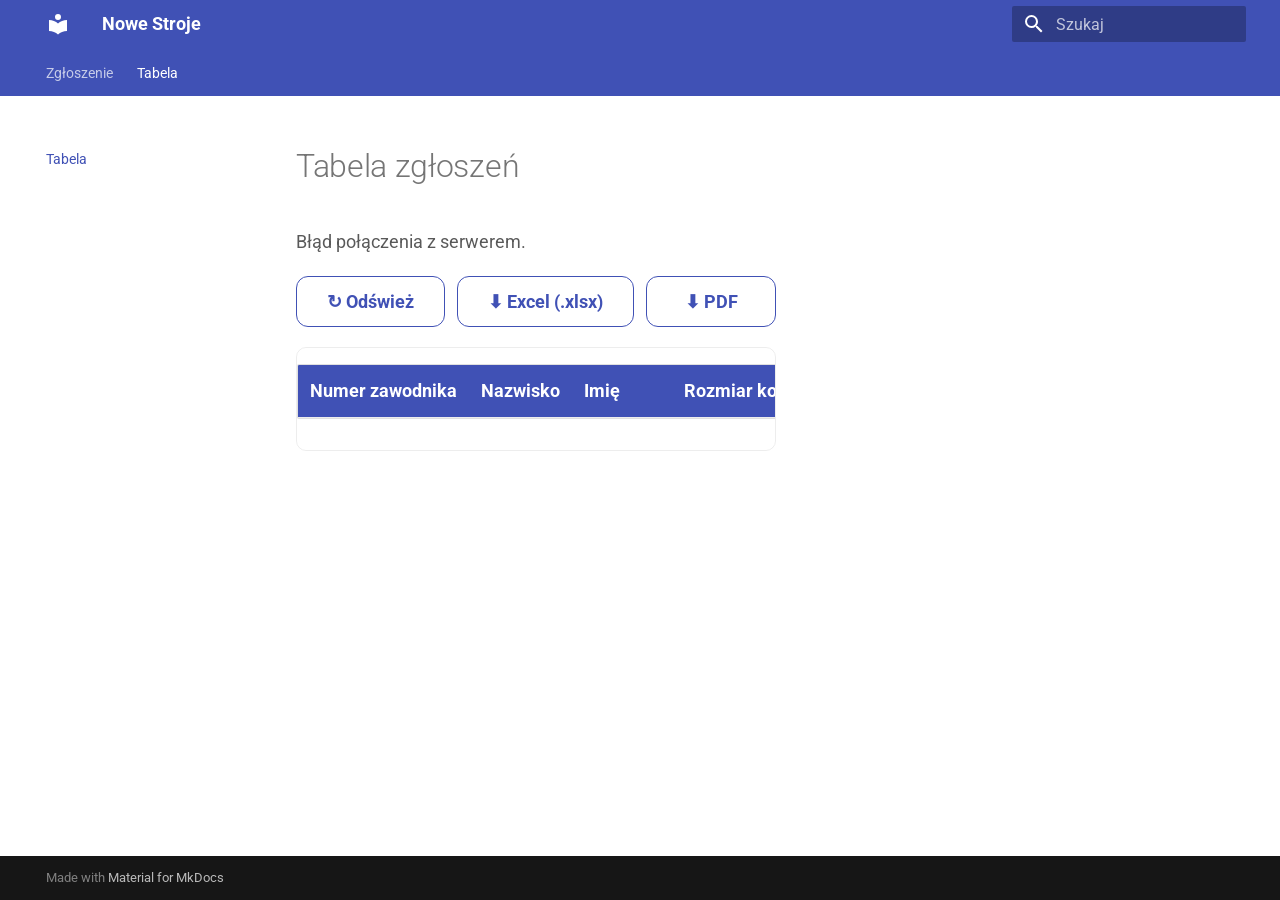
<file: tabela/index.html>
<!doctype html>
<html lang="pl" class="no-js">
  <head>
    
      <meta charset="utf-8">
      <meta name="viewport" content="width=device-width,initial-scale=1">
      
        <meta name="description" content="Zgłoszenie danych do nowych strojów sportowych">
      
      
      
        <link rel="canonical" href="https://piotrlew-creator.github.io/nowe-stroje/tabela/">
      
      
        <link rel="prev" href="..">
      
      
      
      <link rel="icon" href="../assets/images/favicon.png">
      <meta name="generator" content="mkdocs-1.6.1, mkdocs-material-9.5.39">
    
    
      
        <title>Tabela - Nowe Stroje</title>
      
    
    
      <link rel="stylesheet" href="../assets/stylesheets/main.8c3ca2c6.min.css">
      
        
        <link rel="stylesheet" href="../assets/stylesheets/palette.06af60db.min.css">
      
      


    
    
      
    
    
      
        
        
        <link rel="preconnect" href="https://fonts.gstatic.com" crossorigin>
        <link rel="stylesheet" href="https://fonts.googleapis.com/css?family=Roboto:300,300i,400,400i,700,700i%7CRoboto+Mono:400,400i,700,700i&display=fallback">
        <style>:root{--md-text-font:"Roboto";--md-code-font:"Roboto Mono"}</style>
      
    
    
      <link rel="stylesheet" href="../css/extra.css">
    
    <script>__md_scope=new URL("..",location),__md_hash=e=>[...e].reduce(((e,_)=>(e<<5)-e+_.charCodeAt(0)),0),__md_get=(e,_=localStorage,t=__md_scope)=>JSON.parse(_.getItem(t.pathname+"."+e)),__md_set=(e,_,t=localStorage,a=__md_scope)=>{try{t.setItem(a.pathname+"."+e,JSON.stringify(_))}catch(e){}}</script>
    
      

    
    
    
  </head>
  
  
    
    
      
    
    
    
    
    <body dir="ltr" data-md-color-scheme="default" data-md-color-primary="indigo" data-md-color-accent="indigo">
  
    
    <input class="md-toggle" data-md-toggle="drawer" type="checkbox" id="__drawer" autocomplete="off">
    <input class="md-toggle" data-md-toggle="search" type="checkbox" id="__search" autocomplete="off">
    <label class="md-overlay" for="__drawer"></label>
    <div data-md-component="skip">
      
        
        <a href="#tabela-zgoszen" class="md-skip">
          Przejdź do treści
        </a>
      
    </div>
    <div data-md-component="announce">
      
    </div>
    
    
      

<header class="md-header" data-md-component="header">
  <nav class="md-header__inner md-grid" aria-label="Nagłówek">
    <a href=".." title="Nowe Stroje" class="md-header__button md-logo" aria-label="Nowe Stroje" data-md-component="logo">
      
  
  <svg xmlns="http://www.w3.org/2000/svg" viewBox="0 0 24 24"><path d="M12 8a3 3 0 0 0 3-3 3 3 0 0 0-3-3 3 3 0 0 0-3 3 3 3 0 0 0 3 3m0 3.54C9.64 9.35 6.5 8 3 8v11c3.5 0 6.64 1.35 9 3.54 2.36-2.19 5.5-3.54 9-3.54V8c-3.5 0-6.64 1.35-9 3.54"/></svg>

    </a>
    <label class="md-header__button md-icon" for="__drawer">
      
      <svg xmlns="http://www.w3.org/2000/svg" viewBox="0 0 24 24"><path d="M3 6h18v2H3zm0 5h18v2H3zm0 5h18v2H3z"/></svg>
    </label>
    <div class="md-header__title" data-md-component="header-title">
      <div class="md-header__ellipsis">
        <div class="md-header__topic">
          <span class="md-ellipsis">
            Nowe Stroje
          </span>
        </div>
        <div class="md-header__topic" data-md-component="header-topic">
          <span class="md-ellipsis">
            
              Tabela
            
          </span>
        </div>
      </div>
    </div>
    
      
        <form class="md-header__option" data-md-component="palette">
  
    
    
    
    <input class="md-option" data-md-color-media="" data-md-color-scheme="default" data-md-color-primary="indigo" data-md-color-accent="indigo"  aria-hidden="true"  type="radio" name="__palette" id="__palette_0">
    
  
</form>
      
    
    
      <script>var palette=__md_get("__palette");if(palette&&palette.color){if("(prefers-color-scheme)"===palette.color.media){var media=matchMedia("(prefers-color-scheme: light)"),input=document.querySelector(media.matches?"[data-md-color-media='(prefers-color-scheme: light)']":"[data-md-color-media='(prefers-color-scheme: dark)']");palette.color.media=input.getAttribute("data-md-color-media"),palette.color.scheme=input.getAttribute("data-md-color-scheme"),palette.color.primary=input.getAttribute("data-md-color-primary"),palette.color.accent=input.getAttribute("data-md-color-accent")}for(var[key,value]of Object.entries(palette.color))document.body.setAttribute("data-md-color-"+key,value)}</script>
    
    
    
      <label class="md-header__button md-icon" for="__search">
        
        <svg xmlns="http://www.w3.org/2000/svg" viewBox="0 0 24 24"><path d="M9.5 3A6.5 6.5 0 0 1 16 9.5c0 1.61-.59 3.09-1.56 4.23l.27.27h.79l5 5-1.5 1.5-5-5v-.79l-.27-.27A6.52 6.52 0 0 1 9.5 16 6.5 6.5 0 0 1 3 9.5 6.5 6.5 0 0 1 9.5 3m0 2C7 5 5 7 5 9.5S7 14 9.5 14 14 12 14 9.5 12 5 9.5 5"/></svg>
      </label>
      <div class="md-search" data-md-component="search" role="dialog">
  <label class="md-search__overlay" for="__search"></label>
  <div class="md-search__inner" role="search">
    <form class="md-search__form" name="search">
      <input type="text" class="md-search__input" name="query" aria-label="Szukaj" placeholder="Szukaj" autocapitalize="off" autocorrect="off" autocomplete="off" spellcheck="false" data-md-component="search-query" required>
      <label class="md-search__icon md-icon" for="__search">
        
        <svg xmlns="http://www.w3.org/2000/svg" viewBox="0 0 24 24"><path d="M9.5 3A6.5 6.5 0 0 1 16 9.5c0 1.61-.59 3.09-1.56 4.23l.27.27h.79l5 5-1.5 1.5-5-5v-.79l-.27-.27A6.52 6.52 0 0 1 9.5 16 6.5 6.5 0 0 1 3 9.5 6.5 6.5 0 0 1 9.5 3m0 2C7 5 5 7 5 9.5S7 14 9.5 14 14 12 14 9.5 12 5 9.5 5"/></svg>
        
        <svg xmlns="http://www.w3.org/2000/svg" viewBox="0 0 24 24"><path d="M20 11v2H8l5.5 5.5-1.42 1.42L4.16 12l7.92-7.92L13.5 5.5 8 11z"/></svg>
      </label>
      <nav class="md-search__options" aria-label="Szukaj">
        
        <button type="reset" class="md-search__icon md-icon" title="Wyczyść" aria-label="Wyczyść" tabindex="-1">
          
          <svg xmlns="http://www.w3.org/2000/svg" viewBox="0 0 24 24"><path d="M19 6.41 17.59 5 12 10.59 6.41 5 5 6.41 10.59 12 5 17.59 6.41 19 12 13.41 17.59 19 19 17.59 13.41 12z"/></svg>
        </button>
      </nav>
      
    </form>
    <div class="md-search__output">
      <div class="md-search__scrollwrap" tabindex="0" data-md-scrollfix>
        <div class="md-search-result" data-md-component="search-result">
          <div class="md-search-result__meta">
            Inicjowanie wyszukiwania
          </div>
          <ol class="md-search-result__list" role="presentation"></ol>
        </div>
      </div>
    </div>
  </div>
</div>
    
    
  </nav>
  
</header>
    
    <div class="md-container" data-md-component="container">
      
      
        
          
            
<nav class="md-tabs" aria-label="Zakładki" data-md-component="tabs">
  <div class="md-grid">
    <ul class="md-tabs__list">
      
        
  
  
  
    <li class="md-tabs__item">
      <a href=".." class="md-tabs__link">
        
  
    
  
  Zgłoszenie

      </a>
    </li>
  

      
        
  
  
    
  
  
    <li class="md-tabs__item md-tabs__item--active">
      <a href="./" class="md-tabs__link">
        
  
    
  
  Tabela

      </a>
    </li>
  

      
    </ul>
  </div>
</nav>
          
        
      
      <main class="md-main" data-md-component="main">
        <div class="md-main__inner md-grid">
          
            
              
              <div class="md-sidebar md-sidebar--primary" data-md-component="sidebar" data-md-type="navigation" >
                <div class="md-sidebar__scrollwrap">
                  <div class="md-sidebar__inner">
                    


  


<nav class="md-nav md-nav--primary md-nav--lifted" aria-label="Nawigacja" data-md-level="0">
  <label class="md-nav__title" for="__drawer">
    <a href=".." title="Nowe Stroje" class="md-nav__button md-logo" aria-label="Nowe Stroje" data-md-component="logo">
      
  
  <svg xmlns="http://www.w3.org/2000/svg" viewBox="0 0 24 24"><path d="M12 8a3 3 0 0 0 3-3 3 3 0 0 0-3-3 3 3 0 0 0-3 3 3 3 0 0 0 3 3m0 3.54C9.64 9.35 6.5 8 3 8v11c3.5 0 6.64 1.35 9 3.54 2.36-2.19 5.5-3.54 9-3.54V8c-3.5 0-6.64 1.35-9 3.54"/></svg>

    </a>
    Nowe Stroje
  </label>
  
  <ul class="md-nav__list" data-md-scrollfix>
    
      
      
  
  
  
  
    <li class="md-nav__item">
      <a href=".." class="md-nav__link">
        
  
  <span class="md-ellipsis">
    Zgłoszenie
  </span>
  

      </a>
    </li>
  

    
      
      
  
  
    
  
  
  
    <li class="md-nav__item md-nav__item--active">
      
      <input class="md-nav__toggle md-toggle" type="checkbox" id="__toc">
      
      
        
      
      
      <a href="./" class="md-nav__link md-nav__link--active">
        
  
  <span class="md-ellipsis">
    Tabela
  </span>
  

      </a>
      
    </li>
  

    
  </ul>
</nav>
                  </div>
                </div>
              </div>
            
            
              
              <div class="md-sidebar md-sidebar--secondary" data-md-component="sidebar" data-md-type="toc" >
                <div class="md-sidebar__scrollwrap">
                  <div class="md-sidebar__inner">
                    

<nav class="md-nav md-nav--secondary" aria-label="Spis treści">
  
  
  
    
  
  
</nav>
                  </div>
                </div>
              </div>
            
          
          
            <div class="md-content" data-md-component="content">
              <article class="md-content__inner md-typeset">
                
                  


<h1 id="tabela-zgoszen">Tabela zgłoszeń</h1>
<p id="tabela-stan" class="tabela-stan">Ładowanie danych…</p>

<div class="tabela-akcje">
  <button id="tabela-odswiez" type="button" class="stroj-btn stroj-btn--secondary">↻ Odśwież</button>
  <button id="export-xlsx" type="button" class="stroj-btn stroj-btn--secondary">⬇ Excel (.xlsx)</button>
  <button id="export-pdf" type="button" class="stroj-btn stroj-btn--secondary">⬇ PDF</button>
</div>

<div class="tabela-wrapper">
  <table id="tabela-zawodnicy">
    <thead>
      <tr>
        <th>Numer zawodnika</th>
        <th>Nazwisko</th>
        <th>Imię</th>
        <th>Rozmiar koszulki</th>
        <th>Rozmiar spodenek</th>
        <th>Uwagi</th>
        <th>Akcje</th>
      </tr>
    </thead>
    <tbody id="tabela-body"></tbody>
  </table>
</div>

<!-- Popup informacyjny (potwierdzenie / błąd) -->
<div id="app-modal-overlay" class="app-modal-overlay" aria-hidden="true">
  <div class="app-modal" role="dialog" aria-modal="true">
    <div id="app-modal-icon" class="app-modal-icon app-modal-icon--ok">✓</div>
    <h2 id="app-modal-title">Tytuł</h2>
    <p id="app-modal-body">Treść.</p>
    <button id="app-modal-close" type="button" class="stroj-btn">OK</button>
  </div>
</div>

<!-- Popup potwierdzenia usunięcia -->
<div id="confirm-modal-overlay" class="app-modal-overlay" aria-hidden="true">
  <div class="app-modal" role="dialog" aria-modal="true">
    <div class="app-modal-icon app-modal-icon--blad">🗑</div>
    <h2 id="confirm-modal-title">Usunąć zgłoszenie?</h2>
    <p id="confirm-modal-body">Tej operacji nie można cofnąć.</p>
    <div class="app-modal-actions">
      <button id="confirm-modal-cancel" type="button" class="stroj-btn stroj-btn--secondary">Anuluj</button>
      <button id="confirm-modal-ok" type="button" class="stroj-btn stroj-btn--danger">Usuń</button>
    </div>
  </div>
</div>

<!-- Modal edycji wpisu -->
<div id="edit-modal-overlay" class="app-modal-overlay" aria-hidden="true">
  <div class="app-modal app-modal--form" role="dialog" aria-modal="true">
    <h2>Edytuj zgłoszenie</h2>

    <form id="edit-form" class="stroj-form" novalidate>
      <div class="field">
        <label for="edit-nazwisko">Nazwisko <span class="wymagane">*</span></label>
        <input type="text" id="edit-nazwisko" required>
      </div>

      <div class="field">
        <label for="edit-imie">Imię <span class="wymagane">*</span></label>
        <input type="text" id="edit-imie" required>
      </div>

      <div class="field">
        <label for="edit-rozmiar-koszulki">Rozmiar koszulki <span class="wymagane">*</span></label>
        <select id="edit-rozmiar-koszulki" required>
          <option value="116">116</option>
          <option value="122">122</option>
          <option value="128">128</option>
          <option value="134">134</option>
          <option value="140">140</option>
          <option value="146">146</option>
          <option value="152">152</option>
          <option value="158">158</option>
          <option value="XS">XS</option>
          <option value="S">S</option>
          <option value="M">M</option>
          <option value="L">L</option>
          <option value="XL">XL</option>
          <option value="2XL">2XL</option>
          <option value="3XL">3XL</option>
          <option value="4XL">4XL</option>
        </select>
      </div>

      <div class="field">
        <label for="edit-rozmiar-spodenek">Rozmiar spodenek <span class="wymagane">*</span></label>
        <select id="edit-rozmiar-spodenek" required>
          <option value="116">116</option>
          <option value="122">122</option>
          <option value="128">128</option>
          <option value="134">134</option>
          <option value="140">140</option>
          <option value="146">146</option>
          <option value="152">152</option>
          <option value="158">158</option>
          <option value="XS">XS</option>
          <option value="S">S</option>
          <option value="M">M</option>
          <option value="L">L</option>
          <option value="XL">XL</option>
          <option value="2XL">2XL</option>
          <option value="3XL">3XL</option>
          <option value="4XL">4XL</option>
        </select>
      </div>

      <div class="field">
        <label for="edit-numer">Numer zawodnika <span class="wymagane">*</span></label>
        <input type="text" id="edit-numer" inputmode="numeric" maxlength="2"
               pattern="0|00|[1-9][0-9]?" autocomplete="off"
               title="Dozwolone: 0, 00 oraz liczby od 1 do 99" required>
        <span class="field-help">Dozwolone: 0, 00 oraz od 1 do 99.</span>
      </div>

      <div class="field">
        <label for="edit-uwagi">Uwagi <span style="opacity:.6; font-weight:400;">(opcjonalne)</span></label>
        <textarea id="edit-uwagi"></textarea>
      </div>

      <p id="edit-form-blad" class="edit-form-blad" hidden></p>

      <div class="app-modal-actions">
        <button type="button" id="edit-modal-cancel" class="stroj-btn stroj-btn--secondary">Anuluj</button>
        <button type="submit" id="edit-modal-save" class="stroj-btn">Zapisz zmiany</button>
      </div>
    </form>
  </div>
</div>












                
              </article>
            </div>
          
          
<script>var target=document.getElementById(location.hash.slice(1));target&&target.name&&(target.checked=target.name.startsWith("__tabbed_"))</script>
        </div>
        
          <button type="button" class="md-top md-icon" data-md-component="top" hidden>
  
  <svg xmlns="http://www.w3.org/2000/svg" viewBox="0 0 24 24"><path d="M13 20h-2V8l-5.5 5.5-1.42-1.42L12 4.16l7.92 7.92-1.42 1.42L13 8z"/></svg>
  Powrót do góry
</button>
        
      </main>
      
        <footer class="md-footer">
  
  <div class="md-footer-meta md-typeset">
    <div class="md-footer-meta__inner md-grid">
      <div class="md-copyright">
  
  
    Made with
    <a href="https://squidfunk.github.io/mkdocs-material/" target="_blank" rel="noopener">
      Material for MkDocs
    </a>
  
</div>
      
    </div>
  </div>
</footer>
      
    </div>
    <div class="md-dialog" data-md-component="dialog">
      <div class="md-dialog__inner md-typeset"></div>
    </div>
    
    
    <script id="__config" type="application/json">{"base": "..", "features": ["navigation.tabs", "navigation.top"], "search": "../assets/javascripts/workers/search.6ce7567c.min.js", "translations": {"clipboard.copied": "Skopiowano do schowka", "clipboard.copy": "Kopiuj do schowka", "search.result.more.one": "1 wi\u0119cej na tej stronie", "search.result.more.other": "# wi\u0119cej na tej stronie", "search.result.none": "Brak wynik\u00f3w wyszukiwania", "search.result.one": "Wyniki wyszukiwania: 1", "search.result.other": "Wyniki wyszukiwania: #", "search.result.placeholder": "Zacznij pisa\u0107, aby szuka\u0107", "search.result.term.missing": "Brak", "select.version": "Wybierz wersj\u0119"}}</script>
    
    
      <script src="../assets/javascripts/bundle.525ec568.min.js"></script>
      
        <script src="../js/config.js"></script>
      
        <script src="../js/common.js"></script>
      
        <script src="../js/form.js"></script>
      
        <script src="../js/tabela.js"></script>
      
    
  </body>
</html>
</file>
<file: css/extra.css>
/* ============ Ogólne, mobile-first ============ */

.md-content__inner {
  max-width: 480px;
  margin: 0 auto;
}

/* ============ Formularz zgłoszenia ============ */

.stroj-form {
  display: flex;
  flex-direction: column;
  gap: 1.1rem;
  margin-top: 1rem;
}

.stroj-form .field {
  display: flex;
  flex-direction: column;
  gap: 0.35rem;
}

.stroj-form label {
  font-weight: 600;
  font-size: 0.95rem;
}

.stroj-form label .wymagane {
  color: #d32f2f;
}

.stroj-form input[type="text"],
.stroj-form input[type="number"],
.stroj-form select,
.stroj-form textarea {
  font-size: 16px; /* zapobiega auto-zoomowi na iOS */
  padding: 0.75rem 0.85rem;
  border: 1.5px solid var(--md-default-fg-color--lightest, #ccc);
  border-radius: 10px;
  width: 100%;
  box-sizing: border-box;
  background: var(--md-default-bg-color, #fff);
  color: var(--md-default-fg-color, #111);
}

.stroj-form select {
  appearance: none;
  background-image: url("data:image/svg+xml;charset=UTF-8,%3csvg xmlns='http://www.w3.org/2000/svg' viewBox='0 0 24 24'%3e%3cpath fill='%23555' d='M7 10l5 5 5-5z'/%3e%3c/svg%3e");
  background-repeat: no-repeat;
  background-position: right 0.75rem center;
  background-size: 1.3rem;
  padding-right: 2.5rem;
}

.stroj-form textarea {
  min-height: 90px;
  resize: vertical;
  font-family: inherit;
}

.stroj-form .field-help {
  font-size: 0.82rem;
  opacity: 0.7;
}

.stroj-btn {
  display: block;
  width: 100%;
  padding: 0.95rem 1rem;
  font-size: 1.05rem;
  font-weight: 700;
  border: none;
  border-radius: 12px;
  cursor: pointer;
  background: var(--md-primary-fg-color, #3f51b5);
  color: #fff;
  transition: opacity 0.15s ease;
}

.stroj-btn:active {
  opacity: 0.8;
}

.stroj-btn:disabled {
  opacity: 0.6;
  cursor: not-allowed;
}

.stroj-btn--secondary {
  background: transparent;
  color: var(--md-primary-fg-color, #3f51b5);
  border: 1.5px solid var(--md-primary-fg-color, #3f51b5);
}

.stroj-btn--danger {
  background: #d32f2f;
}

/* ============ Rozmiarówka: miniatura + lightbox ============ */

.rozmiarowka-blok {
  display: flex;
  flex-direction: column;
  align-items: center;
  gap: 1.1rem;
  margin: 0.5rem 0 1.3rem;
  padding: 0.9rem;
  border: 1.5px dashed var(--md-default-fg-color--lighter, #bbb);
  border-radius: 12px;
  text-align: center;
}

.rozmiarowka-cena {
  margin: 0;
  font-size: 1rem;
  text-align: center;
}

.rozmiarowka-cena strong {
  color: var(--md-primary-fg-color, #3f51b5);
  font-size: 1.15rem;
}

.ostrzezenie {
  display: flex;
  align-items: flex-start;
  gap: 0.6rem;
  width: 100%;
  box-sizing: border-box;
  padding: 0.75rem 0.9rem;
  background: #fff8e1;
  border: 1.5px solid #f5a623;
  border-radius: 10px;
  text-align: left;
}

.ostrzezenie-ikona {
  font-size: 1.2rem;
  line-height: 1.4;
  flex: none;
}

.ostrzezenie-tekst {
  margin: 0;
  font-size: 0.9rem;
  font-weight: 600;
  color: #7a4a00;
  line-height: 1.4;
}

.rozmiarowka-figura {
  margin: 0;
  display: flex;
  flex-direction: column;
  align-items: center;
  gap: 0.5rem;
}

.rozmiarowka-miniatura {
  width: 100%;
  max-width: 260px;
  border-radius: 10px;
  cursor: zoom-in;
  display: block;
}

.rozmiarowka-tytul {
  margin: 0;
  font-size: 1rem;
  font-weight: 700;
  text-align: center;
}

.rozmiarowka-podpis {
  font-size: 0.85rem;
  opacity: 0.75;
}

.lightbox {
  position: fixed;
  inset: 0;
  background: rgba(0, 0, 0, 0.9);
  display: none;
  align-items: center;
  justify-content: center;
  z-index: 2000;
  padding: 1rem;
}

.lightbox--widoczny {
  display: flex;
}

.lightbox img {
  max-width: 100%;
  max-height: 90vh;
  border-radius: 6px;
}

.lightbox-close {
  position: absolute;
  top: max(1rem, env(safe-area-inset-top));
  right: max(1rem, env(safe-area-inset-right));
  width: 44px;
  height: 44px;
  border-radius: 50%;
  border: none;
  background: #fff;
  color: #111;
  font-size: 1.4rem;
  font-weight: 700;
  line-height: 44px;
  text-align: center;
  cursor: pointer;
}

/* ============ Popup / modal ============ */

.app-modal-overlay {
  position: fixed;
  inset: 0;
  background: rgba(0, 0, 0, 0.55);
  display: none;
  align-items: center;
  justify-content: center;
  z-index: 3000;
  padding: 1rem;
}

.app-modal-overlay--widoczny {
  display: flex;
}

.app-modal {
  background: var(--md-default-bg-color, #fff);
  color: var(--md-default-fg-color, #111);
  border-radius: 14px;
  max-width: 360px;
  width: 100%;
  padding: 1.5rem 1.4rem 1.3rem;
  text-align: center;
  box-shadow: 0 10px 40px rgba(0, 0, 0, 0.3);
}

.app-modal-icon {
  width: 52px;
  height: 52px;
  border-radius: 50%;
  margin: 0 auto 0.8rem;
  display: flex;
  align-items: center;
  justify-content: center;
  font-size: 1.6rem;
  font-weight: 800;
  color: #fff;
}

.app-modal-icon--ok {
  background: #2e7d32;
}

.app-modal-icon--blad {
  background: #d32f2f;
}

.app-modal h2 {
  margin: 0 0 0.5rem;
  font-size: 1.15rem;
}

.app-modal p {
  margin: 0 0 1.2rem;
  font-size: 0.95rem;
  opacity: 0.85;
}

.app-modal-actions {
  display: flex;
  gap: 0.6rem;
}

.app-modal-actions .stroj-btn {
  width: auto;
  flex: 1 1 0;
}

/* Modal z formularzem edycji — szerszy, przewijalny na małych ekranach */
.app-modal--form {
  max-width: 420px;
  text-align: left;
  max-height: calc(100vh - 2rem);
  overflow-y: auto;
}

.app-modal--form h2 {
  margin: 0 0 0.9rem;
  font-size: 1.15rem;
  text-align: center;
}

.app-modal--form .stroj-form {
  margin-top: 0;
}

.edit-form-blad {
  margin: -0.3rem 0 0;
  padding: 0.6rem 0.75rem;
  border-radius: 8px;
  background: rgba(211, 47, 47, 0.1);
  color: #d32f2f;
  font-size: 0.85rem;
}

/* ============ Tabela ============ */

.tabela-akcje {
  display: flex;
  flex-wrap: wrap;
  gap: 0.6rem;
  margin: 1rem 0;
}

.tabela-akcje .stroj-btn {
  width: auto;
  flex: 1 1 auto;
  min-width: 130px;
  padding: 0.7rem 0.9rem;
  font-size: 0.9rem;
}

.tabela-stan {
  font-size: 0.88rem;
  opacity: 0.75;
  margin-bottom: 0.6rem;
}

.tabela-wrapper {
  overflow-x: auto;
  border: 1px solid var(--md-default-fg-color--lightest, #ddd);
  border-radius: 10px;
}

#tabela-zawodnicy {
  width: 100%;
  border-collapse: collapse;
  font-size: 0.88rem;
  min-width: 700px;
}

#tabela-zawodnicy th,
#tabela-zawodnicy td {
  padding: 0.6rem 0.6rem;
  text-align: left;
  border-bottom: 1px solid var(--md-default-fg-color--lightest, #eee);
  white-space: nowrap;
}

#tabela-zawodnicy th {
  background: var(--md-primary-fg-color, #3f51b5);
  color: #fff;
  position: sticky;
  top: 0;
}

#tabela-zawodnicy tbody tr:nth-child(even) {
  background: var(--md-code-bg-color, rgba(0, 0, 0, 0.03));
}

.tabela-akcje-komorka {
  display: flex;
  gap: 0.4rem;
  white-space: nowrap;
}

.icon-btn {
  width: 36px;
  height: 36px;
  flex: none;
  border-radius: 8px;
  border: 1.5px solid var(--md-default-fg-color--lightest, #ddd);
  background: var(--md-default-bg-color, #fff);
  font-size: 1.05rem;
  line-height: 1;
  cursor: pointer;
  display: inline-flex;
  align-items: center;
  justify-content: center;
}

.icon-btn--edytuj {
  color: var(--md-primary-fg-color, #3f51b5);
}

.icon-btn--usun {
  color: #d32f2f;
}

.icon-btn:active {
  opacity: 0.7;
}
</file>
<file: assets/stylesheets/main.8c3ca2c6.min.css>
@charset "UTF-8";html{-webkit-text-size-adjust:none;-moz-text-size-adjust:none;text-size-adjust:none;box-sizing:border-box}*,:after,:before{box-sizing:inherit}@media (prefers-reduced-motion){*,:after,:before{transition:none!important}}body{margin:0}a,button,input,label{-webkit-tap-highlight-color:transparent}a{color:inherit;text-decoration:none}hr{border:0;box-sizing:initial;display:block;height:.05rem;overflow:visible;padding:0}small{font-size:80%}sub,sup{line-height:1em}img{border-style:none}table{border-collapse:initial;border-spacing:0}td,th{font-weight:400;vertical-align:top}button{background:#0000;border:0;font-family:inherit;font-size:inherit;margin:0;padding:0}input{border:0;outline:none}:root{--md-primary-fg-color:#4051b5;--md-primary-fg-color--light:#5d6cc0;--md-primary-fg-color--dark:#303fa1;--md-primary-bg-color:#fff;--md-primary-bg-color--light:#ffffffb3;--md-accent-fg-color:#526cfe;--md-accent-fg-color--transparent:#526cfe1a;--md-accent-bg-color:#fff;--md-accent-bg-color--light:#ffffffb3}[data-md-color-scheme=default]{color-scheme:light}[data-md-color-scheme=default] img[src$="#gh-dark-mode-only"],[data-md-color-scheme=default] img[src$="#only-dark"]{display:none}:root,[data-md-color-scheme=default]{--md-hue:225deg;--md-default-fg-color:#000000de;--md-default-fg-color--light:#0000008a;--md-default-fg-color--lighter:#00000052;--md-default-fg-color--lightest:#00000012;--md-default-bg-color:#fff;--md-default-bg-color--light:#ffffffb3;--md-default-bg-color--lighter:#ffffff4d;--md-default-bg-color--lightest:#ffffff1f;--md-code-fg-color:#36464e;--md-code-bg-color:#f5f5f5;--md-code-hl-color:#4287ff;--md-code-hl-color--light:#4287ff1a;--md-code-hl-number-color:#d52a2a;--md-code-hl-special-color:#db1457;--md-code-hl-function-color:#a846b9;--md-code-hl-constant-color:#6e59d9;--md-code-hl-keyword-color:#3f6ec6;--md-code-hl-string-color:#1c7d4d;--md-code-hl-name-color:var(--md-code-fg-color);--md-code-hl-operator-color:var(--md-default-fg-color--light);--md-code-hl-punctuation-color:var(--md-default-fg-color--light);--md-code-hl-comment-color:var(--md-default-fg-color--light);--md-code-hl-generic-color:var(--md-default-fg-color--light);--md-code-hl-variable-color:var(--md-default-fg-color--light);--md-typeset-color:var(--md-default-fg-color);--md-typeset-a-color:var(--md-primary-fg-color);--md-typeset-del-color:#f5503d26;--md-typeset-ins-color:#0bd57026;--md-typeset-kbd-color:#fafafa;--md-typeset-kbd-accent-color:#fff;--md-typeset-kbd-border-color:#b8b8b8;--md-typeset-mark-color:#ffff0080;--md-typeset-table-color:#0000001f;--md-typeset-table-color--light:rgba(0,0,0,.035);--md-admonition-fg-color:var(--md-default-fg-color);--md-admonition-bg-color:var(--md-default-bg-color);--md-warning-fg-color:#000000de;--md-warning-bg-color:#ff9;--md-footer-fg-color:#fff;--md-footer-fg-color--light:#ffffffb3;--md-footer-fg-color--lighter:#ffffff73;--md-footer-bg-color:#000000de;--md-footer-bg-color--dark:#00000052;--md-shadow-z1:0 0.2rem 0.5rem #0000000d,0 0 0.05rem #0000001a;--md-shadow-z2:0 0.2rem 0.5rem #0000001a,0 0 0.05rem #00000040;--md-shadow-z3:0 0.2rem 0.5rem #0003,0 0 0.05rem #00000059}.md-icon svg{fill:currentcolor;display:block;height:1.2rem;width:1.2rem}body{-webkit-font-smoothing:antialiased;-moz-osx-font-smoothing:grayscale;--md-text-font-family:var(--md-text-font,_),-apple-system,BlinkMacSystemFont,Helvetica,Arial,sans-serif;--md-code-font-family:var(--md-code-font,_),SFMono-Regular,Consolas,Menlo,monospace}aside,body,input{font-feature-settings:"kern","liga";color:var(--md-typeset-color);font-family:var(--md-text-font-family)}code,kbd,pre{font-feature-settings:"kern";font-family:var(--md-code-font-family)}:root{--md-typeset-table-sort-icon:url('data:image/svg+xml;charset=utf-8,<svg xmlns="http://www.w3.org/2000/svg" viewBox="0 0 24 24"><path d="m18 21-4-4h3V7h-3l4-4 4 4h-3v10h3M2 19v-2h10v2M2 13v-2h7v2M2 7V5h4v2z"/></svg>');--md-typeset-table-sort-icon--asc:url('data:image/svg+xml;charset=utf-8,<svg xmlns="http://www.w3.org/2000/svg" viewBox="0 0 24 24"><path d="M19 17h3l-4 4-4-4h3V3h2M2 17h10v2H2M6 5v2H2V5m0 6h7v2H2z"/></svg>');--md-typeset-table-sort-icon--desc:url('data:image/svg+xml;charset=utf-8,<svg xmlns="http://www.w3.org/2000/svg" viewBox="0 0 24 24"><path d="M19 7h3l-4-4-4 4h3v14h2M2 17h10v2H2M6 5v2H2V5m0 6h7v2H2z"/></svg>')}.md-typeset{-webkit-print-color-adjust:exact;color-adjust:exact;font-size:.8rem;line-height:1.6}@media print{.md-typeset{font-size:.68rem}}.md-typeset blockquote,.md-typeset dl,.md-typeset figure,.md-typeset ol,.md-typeset pre,.md-typeset ul{margin-bottom:1em;margin-top:1em}.md-typeset h1{color:var(--md-default-fg-color--light);font-size:2em;line-height:1.3;margin:0 0 1.25em}.md-typeset h1,.md-typeset h2{font-weight:300;letter-spacing:-.01em}.md-typeset h2{font-size:1.5625em;line-height:1.4;margin:1.6em 0 .64em}.md-typeset h3{font-size:1.25em;font-weight:400;letter-spacing:-.01em;line-height:1.5;margin:1.6em 0 .8em}.md-typeset h2+h3{margin-top:.8em}.md-typeset h4{font-weight:700;letter-spacing:-.01em;margin:1em 0}.md-typeset h5,.md-typeset h6{color:var(--md-default-fg-color--light);font-size:.8em;font-weight:700;letter-spacing:-.01em;margin:1.25em 0}.md-typeset h5{text-transform:uppercase}.md-typeset hr{border-bottom:.05rem solid var(--md-default-fg-color--lightest);display:flow-root;margin:1.5em 0}.md-typeset a{color:var(--md-typeset-a-color);word-break:break-word}.md-typeset a,.md-typeset a:before{transition:color 125ms}.md-typeset a:focus,.md-typeset a:hover{color:var(--md-accent-fg-color)}.md-typeset a:focus code,.md-typeset a:hover code{background-color:var(--md-accent-fg-color--transparent)}.md-typeset a code{color:currentcolor;transition:background-color 125ms}.md-typeset a.focus-visible{outline-color:var(--md-accent-fg-color);outline-offset:.2rem}.md-typeset code,.md-typeset kbd,.md-typeset pre{color:var(--md-code-fg-color);direction:ltr;font-variant-ligatures:none}@media print{.md-typeset code,.md-typeset kbd,.md-typeset pre{white-space:pre-wrap}}.md-typeset code{background-color:var(--md-code-bg-color);border-radius:.1rem;-webkit-box-decoration-break:clone;box-decoration-break:clone;font-size:.85em;padding:0 .2941176471em;word-break:break-word}.md-typeset code:not(.focus-visible){-webkit-tap-highlight-color:transparent;outline:none}.md-typeset pre{display:flow-root;line-height:1.4;position:relative}.md-typeset pre>code{-webkit-box-decoration-break:slice;box-decoration-break:slice;box-shadow:none;display:block;margin:0;outline-color:var(--md-accent-fg-color);overflow:auto;padding:.7720588235em 1.1764705882em;scrollbar-color:var(--md-default-fg-color--lighter) #0000;scrollbar-width:thin;touch-action:auto;word-break:normal}.md-typeset pre>code:hover{scrollbar-color:var(--md-accent-fg-color) #0000}.md-typeset pre>code::-webkit-scrollbar{height:.2rem;width:.2rem}.md-typeset pre>code::-webkit-scrollbar-thumb{background-color:var(--md-default-fg-color--lighter)}.md-typeset pre>code::-webkit-scrollbar-thumb:hover{background-color:var(--md-accent-fg-color)}.md-typeset kbd{background-color:var(--md-typeset-kbd-color);border-radius:.1rem;box-shadow:0 .1rem 0 .05rem var(--md-typeset-kbd-border-color),0 .1rem 0 var(--md-typeset-kbd-border-color),0 -.1rem .2rem var(--md-typeset-kbd-accent-color) inset;color:var(--md-default-fg-color);display:inline-block;font-size:.75em;padding:0 .6666666667em;vertical-align:text-top;word-break:break-word}.md-typeset mark{background-color:var(--md-typeset-mark-color);-webkit-box-decoration-break:clone;box-decoration-break:clone;color:inherit;word-break:break-word}.md-typeset abbr{border-bottom:.05rem dotted var(--md-default-fg-color--light);cursor:help;text-decoration:none}.md-typeset small{opacity:.75}[dir=ltr] .md-typeset sub,[dir=ltr] .md-typeset sup{margin-left:.078125em}[dir=rtl] .md-typeset sub,[dir=rtl] .md-typeset sup{margin-right:.078125em}[dir=ltr] .md-typeset blockquote{padding-left:.6rem}[dir=rtl] .md-typeset blockquote{padding-right:.6rem}[dir=ltr] .md-typeset blockquote{border-left:.2rem solid var(--md-default-fg-color--lighter)}[dir=rtl] .md-typeset blockquote{border-right:.2rem solid var(--md-default-fg-color--lighter)}.md-typeset blockquote{color:var(--md-default-fg-color--light);margin-left:0;margin-right:0}.md-typeset ul{list-style-type:disc}.md-typeset ul[type]{list-style-type:revert-layer}[dir=ltr] .md-typeset ol,[dir=ltr] .md-typeset ul{margin-left:.625em}[dir=rtl] .md-typeset ol,[dir=rtl] .md-typeset ul{margin-right:.625em}.md-typeset ol,.md-typeset ul{padding:0}.md-typeset ol:not([hidden]),.md-typeset ul:not([hidden]){display:flow-root}.md-typeset ol ol,.md-typeset ul ol{list-style-type:lower-alpha}.md-typeset ol ol ol,.md-typeset ul ol ol{list-style-type:lower-roman}.md-typeset ol ol ol ol,.md-typeset ul ol ol ol{list-style-type:upper-alpha}.md-typeset ol ol ol ol ol,.md-typeset ul ol ol ol ol{list-style-type:upper-roman}.md-typeset ol[type],.md-typeset ul[type]{list-style-type:revert-layer}[dir=ltr] .md-typeset ol li,[dir=ltr] .md-typeset ul li{margin-left:1.25em}[dir=rtl] .md-typeset ol li,[dir=rtl] .md-typeset ul li{margin-right:1.25em}.md-typeset ol li,.md-typeset ul li{margin-bottom:.5em}.md-typeset ol li blockquote,.md-typeset ol li p,.md-typeset ul li blockquote,.md-typeset ul li p{margin:.5em 0}.md-typeset ol li:last-child,.md-typeset ul li:last-child{margin-bottom:0}[dir=ltr] .md-typeset ol li ol,[dir=ltr] .md-typeset ol li ul,[dir=ltr] .md-typeset ul li ol,[dir=ltr] .md-typeset ul li ul{margin-left:.625em}[dir=rtl] .md-typeset ol li ol,[dir=rtl] .md-typeset ol li ul,[dir=rtl] .md-typeset ul li ol,[dir=rtl] .md-typeset ul li ul{margin-right:.625em}.md-typeset ol li ol,.md-typeset ol li ul,.md-typeset ul li ol,.md-typeset ul li ul{margin-bottom:.5em;margin-top:.5em}[dir=ltr] .md-typeset dd{margin-left:1.875em}[dir=rtl] .md-typeset dd{margin-right:1.875em}.md-typeset dd{margin-bottom:1.5em;margin-top:1em}.md-typeset img,.md-typeset svg,.md-typeset video{height:auto;max-width:100%}.md-typeset img[align=left]{margin:1em 1em 1em 0}.md-typeset img[align=right]{margin:1em 0 1em 1em}.md-typeset img[align]:only-child{margin-top:0}.md-typeset figure{display:flow-root;margin:1em auto;max-width:100%;text-align:center;width:-moz-fit-content;width:fit-content}.md-typeset figure img{display:block;margin:0 auto}.md-typeset figcaption{font-style:italic;margin:1em auto;max-width:24rem}.md-typeset iframe{max-width:100%}.md-typeset table:not([class]){background-color:var(--md-default-bg-color);border:.05rem solid var(--md-typeset-table-color);border-radius:.1rem;display:inline-block;font-size:.64rem;max-width:100%;overflow:auto;touch-action:auto}@media print{.md-typeset table:not([class]){display:table}}.md-typeset table:not([class])+*{margin-top:1.5em}.md-typeset table:not([class]) td>:first-child,.md-typeset table:not([class]) th>:first-child{margin-top:0}.md-typeset table:not([class]) td>:last-child,.md-typeset table:not([class]) th>:last-child{margin-bottom:0}.md-typeset table:not([class]) td:not([align]),.md-typeset table:not([class]) th:not([align]){text-align:left}[dir=rtl] .md-typeset table:not([class]) td:not([align]),[dir=rtl] .md-typeset table:not([class]) th:not([align]){text-align:right}.md-typeset table:not([class]) th{font-weight:700;min-width:5rem;padding:.9375em 1.25em;vertical-align:top}.md-typeset table:not([class]) td{border-top:.05rem solid var(--md-typeset-table-color);padding:.9375em 1.25em;vertical-align:top}.md-typeset table:not([class]) tbody tr{transition:background-color 125ms}.md-typeset table:not([class]) tbody tr:hover{background-color:var(--md-typeset-table-color--light);box-shadow:0 .05rem 0 var(--md-default-bg-color) inset}.md-typeset table:not([class]) a{word-break:normal}.md-typeset table th[role=columnheader]{cursor:pointer}[dir=ltr] .md-typeset table th[role=columnheader]:after{margin-left:.5em}[dir=rtl] .md-typeset table th[role=columnheader]:after{margin-right:.5em}.md-typeset table th[role=columnheader]:after{content:"";display:inline-block;height:1.2em;-webkit-mask-image:var(--md-typeset-table-sort-icon);mask-image:var(--md-typeset-table-sort-icon);-webkit-mask-repeat:no-repeat;mask-repeat:no-repeat;-webkit-mask-size:contain;mask-size:contain;transition:background-color 125ms;vertical-align:text-bottom;width:1.2em}.md-typeset table th[role=columnheader]:hover:after{background-color:var(--md-default-fg-color--lighter)}.md-typeset table th[role=columnheader][aria-sort=ascending]:after{background-color:var(--md-default-fg-color--light);-webkit-mask-image:var(--md-typeset-table-sort-icon--asc);mask-image:var(--md-typeset-table-sort-icon--asc)}.md-typeset table th[role=columnheader][aria-sort=descending]:after{background-color:var(--md-default-fg-color--light);-webkit-mask-image:var(--md-typeset-table-sort-icon--desc);mask-image:var(--md-typeset-table-sort-icon--desc)}.md-typeset__scrollwrap{margin:1em -.8rem;overflow-x:auto;touch-action:auto}.md-typeset__table{display:inline-block;margin-bottom:.5em;padding:0 .8rem}@media print{.md-typeset__table{display:block}}html .md-typeset__table table{display:table;margin:0;overflow:hidden;width:100%}@media screen and (max-width:44.984375em){.md-content__inner>pre{margin:1em -.8rem}.md-content__inner>pre code{border-radius:0}}.md-typeset .md-author{border-radius:100%;display:block;flex-shrink:0;height:1.6rem;overflow:hidden;position:relative;transition:color 125ms,transform 125ms;width:1.6rem}.md-typeset .md-author img{display:block}.md-typeset .md-author--more{background:var(--md-default-fg-color--lightest);color:var(--md-default-fg-color--lighter);font-size:.6rem;font-weight:700;line-height:1.6rem;text-align:center}.md-typeset .md-author--long{height:2.4rem;width:2.4rem}.md-typeset a.md-author{transform:scale(1)}.md-typeset a.md-author img{border-radius:100%;filter:grayscale(100%) opacity(75%);transition:filter 125ms}.md-typeset a.md-author:focus,.md-typeset a.md-author:hover{transform:scale(1.1);z-index:1}.md-typeset a.md-author:focus img,.md-typeset a.md-author:hover img{filter:grayscale(0)}.md-banner{background-color:var(--md-footer-bg-color);color:var(--md-footer-fg-color);overflow:auto}@media print{.md-banner{display:none}}.md-banner--warning{background-color:var(--md-warning-bg-color);color:var(--md-warning-fg-color)}.md-banner__inner{font-size:.7rem;margin:.6rem auto;padding:0 .8rem}[dir=ltr] .md-banner__button{float:right}[dir=rtl] .md-banner__button{float:left}.md-banner__button{color:inherit;cursor:pointer;transition:opacity .25s}.no-js .md-banner__button{display:none}.md-banner__button:hover{opacity:.7}html{font-size:125%;height:100%;overflow-x:hidden}@media screen and (min-width:100em){html{font-size:137.5%}}@media screen and (min-width:125em){html{font-size:150%}}body{background-color:var(--md-default-bg-color);display:flex;flex-direction:column;font-size:.5rem;min-height:100%;position:relative;width:100%}@media print{body{display:block}}@media screen and (max-width:59.984375em){body[data-md-scrolllock]{position:fixed}}.md-grid{margin-left:auto;margin-right:auto;max-width:61rem}.md-container{display:flex;flex-direction:column;flex-grow:1}@media print{.md-container{display:block}}.md-main{flex-grow:1}.md-main__inner{display:flex;height:100%;margin-top:1.5rem}.md-ellipsis{overflow:hidden;text-overflow:ellipsis}.md-toggle{display:none}.md-option{height:0;opacity:0;position:absolute;width:0}.md-option:checked+label:not([hidden]){display:block}.md-option.focus-visible+label{outline-color:var(--md-accent-fg-color);outline-style:auto}.md-skip{background-color:var(--md-default-fg-color);border-radius:.1rem;color:var(--md-default-bg-color);font-size:.64rem;margin:.5rem;opacity:0;outline-color:var(--md-accent-fg-color);padding:.3rem .5rem;position:fixed;transform:translateY(.4rem);z-index:-1}.md-skip:focus{opacity:1;transform:translateY(0);transition:transform .25s cubic-bezier(.4,0,.2,1),opacity 175ms 75ms;z-index:10}@page{margin:25mm}:root{--md-clipboard-icon:url('data:image/svg+xml;charset=utf-8,<svg xmlns="http://www.w3.org/2000/svg" viewBox="0 0 24 24"><path d="M19 21H8V7h11m0-2H8a2 2 0 0 0-2 2v14a2 2 0 0 0 2 2h11a2 2 0 0 0 2-2V7a2 2 0 0 0-2-2m-3-4H4a2 2 0 0 0-2 2v14h2V3h12z"/></svg>')}.md-clipboard{border-radius:.1rem;color:var(--md-default-fg-color--lightest);cursor:pointer;height:1.5em;outline-color:var(--md-accent-fg-color);outline-offset:.1rem;position:absolute;right:.5em;top:.5em;transition:color .25s;width:1.5em;z-index:1}@media print{.md-clipboard{display:none}}.md-clipboard:not(.focus-visible){-webkit-tap-highlight-color:transparent;outline:none}:hover>.md-clipboard{color:var(--md-default-fg-color--light)}.md-clipboard:focus,.md-clipboard:hover{color:var(--md-accent-fg-color)}.md-clipboard:after{background-color:currentcolor;content:"";display:block;height:1.125em;margin:0 auto;-webkit-mask-image:var(--md-clipboard-icon);mask-image:var(--md-clipboard-icon);-webkit-mask-position:center;mask-position:center;-webkit-mask-repeat:no-repeat;mask-repeat:no-repeat;-webkit-mask-size:contain;mask-size:contain;width:1.125em}.md-clipboard--inline{cursor:pointer}.md-clipboard--inline code{transition:color .25s,background-color .25s}.md-clipboard--inline:focus code,.md-clipboard--inline:hover code{background-color:var(--md-accent-fg-color--transparent);color:var(--md-accent-fg-color)}.md-typeset .md-code__content{display:grid}@keyframes consent{0%{opacity:0;transform:translateY(100%)}to{opacity:1;transform:translateY(0)}}@keyframes overlay{0%{opacity:0}to{opacity:1}}.md-consent__overlay{animation:overlay .25s both;-webkit-backdrop-filter:blur(.1rem);backdrop-filter:blur(.1rem);background-color:#0000008a;height:100%;opacity:1;position:fixed;top:0;width:100%;z-index:5}.md-consent__inner{animation:consent .5s cubic-bezier(.1,.7,.1,1) both;background-color:var(--md-default-bg-color);border:0;border-radius:.1rem;bottom:0;box-shadow:0 0 .2rem #0000001a,0 .2rem .4rem #0003;max-height:100%;overflow:auto;padding:0;position:fixed;width:100%;z-index:5}.md-consent__form{padding:.8rem}.md-consent__settings{display:none;margin:1em 0}input:checked+.md-consent__settings{display:block}.md-consent__controls{margin-bottom:.8rem}.md-typeset .md-consent__controls .md-button{display:inline}@media screen and (max-width:44.984375em){.md-typeset .md-consent__controls .md-button{display:block;margin-top:.4rem;text-align:center;width:100%}}.md-consent label{cursor:pointer}.md-content{flex-grow:1;min-width:0}.md-content__inner{margin:0 .8rem 1.2rem;padding-top:.6rem}@media screen and (min-width:76.25em){[dir=ltr] .md-sidebar--primary:not([hidden])~.md-content>.md-content__inner{margin-left:1.2rem}[dir=ltr] .md-sidebar--secondary:not([hidden])~.md-content>.md-content__inner,[dir=rtl] .md-sidebar--primary:not([hidden])~.md-content>.md-content__inner{margin-right:1.2rem}[dir=rtl] .md-sidebar--secondary:not([hidden])~.md-content>.md-content__inner{margin-left:1.2rem}}.md-content__inner:before{content:"";display:block;height:.4rem}.md-content__inner>:last-child{margin-bottom:0}[dir=ltr] .md-content__button{float:right}[dir=rtl] .md-content__button{float:left}[dir=ltr] .md-content__button{margin-left:.4rem}[dir=rtl] .md-content__button{margin-right:.4rem}.md-content__button{margin:.4rem 0;padding:0}@media print{.md-content__button{display:none}}.md-typeset .md-content__button{color:var(--md-default-fg-color--lighter)}.md-content__button svg{display:inline;vertical-align:top}[dir=rtl] .md-content__button svg{transform:scaleX(-1)}[dir=ltr] .md-dialog{right:.8rem}[dir=rtl] .md-dialog{left:.8rem}.md-dialog{background-color:var(--md-default-fg-color);border-radius:.1rem;bottom:.8rem;box-shadow:var(--md-shadow-z3);min-width:11.1rem;opacity:0;padding:.4rem .6rem;pointer-events:none;position:fixed;transform:translateY(100%);transition:transform 0ms .4s,opacity .4s;z-index:4}@media print{.md-dialog{display:none}}.md-dialog--active{opacity:1;pointer-events:auto;transform:translateY(0);transition:transform .4s cubic-bezier(.075,.85,.175,1),opacity .4s}.md-dialog__inner{color:var(--md-default-bg-color);font-size:.7rem}.md-feedback{margin:2em 0 1em;text-align:center}.md-feedback fieldset{border:none;margin:0;padding:0}.md-feedback__title{font-weight:700;margin:1em auto}.md-feedback__inner{position:relative}.md-feedback__list{display:flex;flex-wrap:wrap;place-content:baseline center;position:relative}.md-feedback__list:hover .md-icon:not(:disabled){color:var(--md-default-fg-color--lighter)}:disabled .md-feedback__list{min-height:1.8rem}.md-feedback__icon{color:var(--md-default-fg-color--light);cursor:pointer;flex-shrink:0;margin:0 .1rem;transition:color 125ms}.md-feedback__icon:not(:disabled).md-icon:hover{color:var(--md-accent-fg-color)}.md-feedback__icon:disabled{color:var(--md-default-fg-color--lightest);pointer-events:none}.md-feedback__note{opacity:0;position:relative;transform:translateY(.4rem);transition:transform .4s cubic-bezier(.1,.7,.1,1),opacity .15s}.md-feedback__note>*{margin:0 auto;max-width:16rem}:disabled .md-feedback__note{opacity:1;transform:translateY(0)}.md-footer{background-color:var(--md-footer-bg-color);color:var(--md-footer-fg-color)}@media print{.md-footer{display:none}}.md-footer__inner{justify-content:space-between;overflow:auto;padding:.2rem}.md-footer__inner:not([hidden]){display:flex}.md-footer__link{align-items:end;display:flex;flex-grow:0.01;margin-bottom:.4rem;margin-top:1rem;max-width:100%;outline-color:var(--md-accent-fg-color);overflow:hidden;transition:opacity .25s}.md-footer__link:focus,.md-footer__link:hover{opacity:.7}[dir=rtl] .md-footer__link svg{transform:scaleX(-1)}@media screen and (max-width:44.984375em){.md-footer__link--prev{flex-shrink:0}.md-footer__link--prev .md-footer__title{display:none}}[dir=ltr] .md-footer__link--next{margin-left:auto}[dir=rtl] .md-footer__link--next{margin-right:auto}.md-footer__link--next{text-align:right}[dir=rtl] .md-footer__link--next{text-align:left}.md-footer__title{flex-grow:1;font-size:.9rem;margin-bottom:.7rem;max-width:calc(100% - 2.4rem);padding:0 1rem;white-space:nowrap}.md-footer__button{margin:.2rem;padding:.4rem}.md-footer__direction{font-size:.64rem;opacity:.7}.md-footer-meta{background-color:var(--md-footer-bg-color--dark)}.md-footer-meta__inner{display:flex;flex-wrap:wrap;justify-content:space-between;padding:.2rem}html .md-footer-meta.md-typeset a{color:var(--md-footer-fg-color--light)}html .md-footer-meta.md-typeset a:focus,html .md-footer-meta.md-typeset a:hover{color:var(--md-footer-fg-color)}.md-copyright{color:var(--md-footer-fg-color--lighter);font-size:.64rem;margin:auto .6rem;padding:.4rem 0;width:100%}@media screen and (min-width:45em){.md-copyright{width:auto}}.md-copyright__highlight{color:var(--md-footer-fg-color--light)}.md-social{display:inline-flex;gap:.2rem;margin:0 .4rem;padding:.2rem 0 .6rem}@media screen and (min-width:45em){.md-social{padding:.6rem 0}}.md-social__link{display:inline-block;height:1.6rem;text-align:center;width:1.6rem}.md-social__link:before{line-height:1.9}.md-social__link svg{fill:currentcolor;max-height:.8rem;vertical-align:-25%}.md-typeset .md-button{border:.1rem solid;border-radius:.1rem;color:var(--md-primary-fg-color);cursor:pointer;display:inline-block;font-weight:700;padding:.625em 2em;transition:color 125ms,background-color 125ms,border-color 125ms}.md-typeset .md-button--primary{background-color:var(--md-primary-fg-color);border-color:var(--md-primary-fg-color);color:var(--md-primary-bg-color)}.md-typeset .md-button:focus,.md-typeset .md-button:hover{background-color:var(--md-accent-fg-color);border-color:var(--md-accent-fg-color);color:var(--md-accent-bg-color)}[dir=ltr] .md-typeset .md-input{border-top-left-radius:.1rem}[dir=ltr] .md-typeset .md-input,[dir=rtl] .md-typeset .md-input{border-top-right-radius:.1rem}[dir=rtl] .md-typeset .md-input{border-top-left-radius:.1rem}.md-typeset .md-input{border-bottom:.1rem solid var(--md-default-fg-color--lighter);box-shadow:var(--md-shadow-z1);font-size:.8rem;height:1.8rem;padding:0 .6rem;transition:border .25s,box-shadow .25s}.md-typeset .md-input:focus,.md-typeset .md-input:hover{border-bottom-color:var(--md-accent-fg-color);box-shadow:var(--md-shadow-z2)}.md-typeset .md-input--stretch{width:100%}.md-header{background-color:var(--md-primary-fg-color);box-shadow:0 0 .2rem #0000,0 .2rem .4rem #0000;color:var(--md-primary-bg-color);display:block;left:0;position:sticky;right:0;top:0;z-index:4}@media print{.md-header{display:none}}.md-header[hidden]{transform:translateY(-100%);transition:transform .25s cubic-bezier(.8,0,.6,1),box-shadow .25s}.md-header--shadow{box-shadow:0 0 .2rem #0000001a,0 .2rem .4rem #0003;transition:transform .25s cubic-bezier(.1,.7,.1,1),box-shadow .25s}.md-header__inner{align-items:center;display:flex;padding:0 .2rem}.md-header__button{color:currentcolor;cursor:pointer;margin:.2rem;outline-color:var(--md-accent-fg-color);padding:.4rem;position:relative;transition:opacity .25s;vertical-align:middle;z-index:1}.md-header__button:hover{opacity:.7}.md-header__button:not([hidden]){display:inline-block}.md-header__button:not(.focus-visible){-webkit-tap-highlight-color:transparent;outline:none}.md-header__button.md-logo{margin:.2rem;padding:.4rem}@media screen and (max-width:76.234375em){.md-header__button.md-logo{display:none}}.md-header__button.md-logo img,.md-header__button.md-logo svg{fill:currentcolor;display:block;height:1.2rem;width:auto}@media screen and (min-width:60em){.md-header__button[for=__search]{display:none}}.no-js .md-header__button[for=__search]{display:none}[dir=rtl] .md-header__button[for=__search] svg{transform:scaleX(-1)}@media screen and (min-width:76.25em){.md-header__button[for=__drawer]{display:none}}.md-header__topic{display:flex;max-width:100%;position:absolute;transition:transform .4s cubic-bezier(.1,.7,.1,1),opacity .15s;white-space:nowrap}.md-header__topic+.md-header__topic{opacity:0;pointer-events:none;transform:translateX(1.25rem);transition:transform .4s cubic-bezier(1,.7,.1,.1),opacity .15s;z-index:-1}[dir=rtl] .md-header__topic+.md-header__topic{transform:translateX(-1.25rem)}.md-header__topic:first-child{font-weight:700}[dir=ltr] .md-header__title{margin-left:1rem;margin-right:.4rem}[dir=rtl] .md-header__title{margin-left:.4rem;margin-right:1rem}.md-header__title{flex-grow:1;font-size:.9rem;height:2.4rem;line-height:2.4rem}.md-header__title--active .md-header__topic{opacity:0;pointer-events:none;transform:translateX(-1.25rem);transition:transform .4s cubic-bezier(1,.7,.1,.1),opacity .15s;z-index:-1}[dir=rtl] .md-header__title--active .md-header__topic{transform:translateX(1.25rem)}.md-header__title--active .md-header__topic+.md-header__topic{opacity:1;pointer-events:auto;transform:translateX(0);transition:transform .4s cubic-bezier(.1,.7,.1,1),opacity .15s;z-index:0}.md-header__title>.md-header__ellipsis{height:100%;position:relative;width:100%}.md-header__option{display:flex;flex-shrink:0;max-width:100%;transition:max-width 0ms .25s,opacity .25s .25s;white-space:nowrap}[data-md-toggle=search]:checked~.md-header .md-header__option{max-width:0;opacity:0;transition:max-width 0ms,opacity 0ms}.md-header__option>input{bottom:0}.md-header__source{display:none}@media screen and (min-width:60em){[dir=ltr] .md-header__source{margin-left:1rem}[dir=rtl] .md-header__source{margin-right:1rem}.md-header__source{display:block;max-width:11.7rem;width:11.7rem}}@media screen and (min-width:76.25em){[dir=ltr] .md-header__source{margin-left:1.4rem}[dir=rtl] .md-header__source{margin-right:1.4rem}}.md-meta{color:var(--md-default-fg-color--light);font-size:.7rem;line-height:1.3}.md-meta__list{display:inline-flex;flex-wrap:wrap;list-style:none;margin:0;padding:0}.md-meta__item:not(:last-child):after{content:"·";margin-left:.2rem;margin-right:.2rem}.md-meta__link{color:var(--md-typeset-a-color)}.md-meta__link:focus,.md-meta__link:hover{color:var(--md-accent-fg-color)}.md-draft{background-color:#ff1744;border-radius:.125em;color:#fff;display:inline-block;font-weight:700;padding-left:.5714285714em;padding-right:.5714285714em}:root{--md-nav-icon--prev:url('data:image/svg+xml;charset=utf-8,<svg xmlns="http://www.w3.org/2000/svg" viewBox="0 0 24 24"><path d="M20 11v2H8l5.5 5.5-1.42 1.42L4.16 12l7.92-7.92L13.5 5.5 8 11z"/></svg>');--md-nav-icon--next:url('data:image/svg+xml;charset=utf-8,<svg xmlns="http://www.w3.org/2000/svg" viewBox="0 0 24 24"><path d="M8.59 16.58 13.17 12 8.59 7.41 10 6l6 6-6 6z"/></svg>');--md-toc-icon:url('data:image/svg+xml;charset=utf-8,<svg xmlns="http://www.w3.org/2000/svg" viewBox="0 0 24 24"><path d="M3 9h14V7H3zm0 4h14v-2H3zm0 4h14v-2H3zm16 0h2v-2h-2zm0-10v2h2V7zm0 6h2v-2h-2z"/></svg>')}.md-nav{font-size:.7rem;line-height:1.3}.md-nav__title{color:var(--md-default-fg-color--light);display:block;font-weight:700;overflow:hidden;padding:0 .6rem;text-overflow:ellipsis}.md-nav__title .md-nav__button{display:none}.md-nav__title .md-nav__button img{height:100%;width:auto}.md-nav__title .md-nav__button.md-logo img,.md-nav__title .md-nav__button.md-logo svg{fill:currentcolor;display:block;height:2.4rem;max-width:100%;object-fit:contain;width:auto}.md-nav__list{list-style:none;margin:0;padding:0}.md-nav__link{align-items:flex-start;display:flex;gap:.4rem;margin-top:.625em;scroll-snap-align:start;transition:color 125ms}.md-nav__link--passed{color:var(--md-default-fg-color--light)}.md-nav__item .md-nav__link--active,.md-nav__item .md-nav__link--active code{color:var(--md-typeset-a-color)}.md-nav__link .md-ellipsis{position:relative}[dir=ltr] .md-nav__link .md-icon:last-child{margin-left:auto}[dir=rtl] .md-nav__link .md-icon:last-child{margin-right:auto}.md-nav__link svg{fill:currentcolor;flex-shrink:0;height:1.3em;position:relative}.md-nav__link[for]:focus,.md-nav__link[for]:hover,.md-nav__link[href]:focus,.md-nav__link[href]:hover{color:var(--md-accent-fg-color);cursor:pointer}.md-nav__link.focus-visible{outline-color:var(--md-accent-fg-color);outline-offset:.2rem}.md-nav--primary .md-nav__link[for=__toc]{display:none}.md-nav--primary .md-nav__link[for=__toc] .md-icon:after{background-color:currentcolor;display:block;height:100%;-webkit-mask-image:var(--md-toc-icon);mask-image:var(--md-toc-icon);width:100%}.md-nav--primary .md-nav__link[for=__toc]~.md-nav{display:none}.md-nav__container>.md-nav__link{margin-top:0}.md-nav__container>.md-nav__link:first-child{flex-grow:1;min-width:0}.md-nav__icon{flex-shrink:0}.md-nav__source{display:none}@media screen and (max-width:76.234375em){.md-nav--primary,.md-nav--primary .md-nav{background-color:var(--md-default-bg-color);display:flex;flex-direction:column;height:100%;left:0;position:absolute;right:0;top:0;z-index:1}.md-nav--primary .md-nav__item,.md-nav--primary .md-nav__title{font-size:.8rem;line-height:1.5}.md-nav--primary .md-nav__title{background-color:var(--md-default-fg-color--lightest);color:var(--md-default-fg-color--light);cursor:pointer;height:5.6rem;line-height:2.4rem;padding:3rem .8rem .2rem;position:relative;white-space:nowrap}[dir=ltr] .md-nav--primary .md-nav__title .md-nav__icon{left:.4rem}[dir=rtl] .md-nav--primary .md-nav__title .md-nav__icon{right:.4rem}.md-nav--primary .md-nav__title .md-nav__icon{display:block;height:1.2rem;margin:.2rem;position:absolute;top:.4rem;width:1.2rem}.md-nav--primary .md-nav__title .md-nav__icon:after{background-color:currentcolor;content:"";display:block;height:100%;-webkit-mask-image:var(--md-nav-icon--prev);mask-image:var(--md-nav-icon--prev);-webkit-mask-position:center;mask-position:center;-webkit-mask-repeat:no-repeat;mask-repeat:no-repeat;-webkit-mask-size:contain;mask-size:contain;width:100%}.md-nav--primary .md-nav__title~.md-nav__list{background-color:var(--md-default-bg-color);box-shadow:0 .05rem 0 var(--md-default-fg-color--lightest) inset;overflow-y:auto;scroll-snap-type:y mandatory;touch-action:pan-y}.md-nav--primary .md-nav__title~.md-nav__list>:first-child{border-top:0}.md-nav--primary .md-nav__title[for=__drawer]{background-color:var(--md-primary-fg-color);color:var(--md-primary-bg-color);font-weight:700}.md-nav--primary .md-nav__title .md-logo{display:block;left:.2rem;margin:.2rem;padding:.4rem;position:absolute;right:.2rem;top:.2rem}.md-nav--primary .md-nav__list{flex:1}.md-nav--primary .md-nav__item{border-top:.05rem solid var(--md-default-fg-color--lightest)}.md-nav--primary .md-nav__item--active>.md-nav__link{color:var(--md-typeset-a-color)}.md-nav--primary .md-nav__item--active>.md-nav__link:focus,.md-nav--primary .md-nav__item--active>.md-nav__link:hover{color:var(--md-accent-fg-color)}.md-nav--primary .md-nav__link{margin-top:0;padding:.6rem .8rem}.md-nav--primary .md-nav__link svg{margin-top:.1em}.md-nav--primary .md-nav__link>.md-nav__link{padding:0}[dir=ltr] .md-nav--primary .md-nav__link .md-nav__icon{margin-right:-.2rem}[dir=rtl] .md-nav--primary .md-nav__link .md-nav__icon{margin-left:-.2rem}.md-nav--primary .md-nav__link .md-nav__icon{font-size:1.2rem;height:1.2rem;width:1.2rem}.md-nav--primary .md-nav__link .md-nav__icon:after{background-color:currentcolor;content:"";display:block;height:100%;-webkit-mask-image:var(--md-nav-icon--next);mask-image:var(--md-nav-icon--next);-webkit-mask-position:center;mask-position:center;-webkit-mask-repeat:no-repeat;mask-repeat:no-repeat;-webkit-mask-size:contain;mask-size:contain;width:100%}[dir=rtl] .md-nav--primary .md-nav__icon:after{transform:scale(-1)}.md-nav--primary .md-nav--secondary .md-nav{background-color:initial;position:static}[dir=ltr] .md-nav--primary .md-nav--secondary .md-nav .md-nav__link{padding-left:1.4rem}[dir=rtl] .md-nav--primary .md-nav--secondary .md-nav .md-nav__link{padding-right:1.4rem}[dir=ltr] .md-nav--primary .md-nav--secondary .md-nav .md-nav .md-nav__link{padding-left:2rem}[dir=rtl] .md-nav--primary .md-nav--secondary .md-nav .md-nav .md-nav__link{padding-right:2rem}[dir=ltr] .md-nav--primary .md-nav--secondary .md-nav .md-nav .md-nav .md-nav__link{padding-left:2.6rem}[dir=rtl] .md-nav--primary .md-nav--secondary .md-nav .md-nav .md-nav .md-nav__link{padding-right:2.6rem}[dir=ltr] .md-nav--primary .md-nav--secondary .md-nav .md-nav .md-nav .md-nav .md-nav__link{padding-left:3.2rem}[dir=rtl] .md-nav--primary .md-nav--secondary .md-nav .md-nav .md-nav .md-nav .md-nav__link{padding-right:3.2rem}.md-nav--secondary{background-color:initial}.md-nav__toggle~.md-nav{display:flex;opacity:0;transform:translateX(100%);transition:transform .25s cubic-bezier(.8,0,.6,1),opacity 125ms 50ms}[dir=rtl] .md-nav__toggle~.md-nav{transform:translateX(-100%)}.md-nav__toggle:checked~.md-nav{opacity:1;transform:translateX(0);transition:transform .25s cubic-bezier(.4,0,.2,1),opacity 125ms 125ms}.md-nav__toggle:checked~.md-nav>.md-nav__list{-webkit-backface-visibility:hidden;backface-visibility:hidden}}@media screen and (max-width:59.984375em){.md-nav--primary .md-nav__link[for=__toc]{display:flex}.md-nav--primary .md-nav__link[for=__toc] .md-icon:after{content:""}.md-nav--primary .md-nav__link[for=__toc]+.md-nav__link{display:none}.md-nav--primary .md-nav__link[for=__toc]~.md-nav{display:flex}.md-nav__source{background-color:var(--md-primary-fg-color--dark);color:var(--md-primary-bg-color);display:block;padding:0 .2rem}}@media screen and (min-width:60em) and (max-width:76.234375em){.md-nav--integrated .md-nav__link[for=__toc]{display:flex}.md-nav--integrated .md-nav__link[for=__toc] .md-icon:after{content:""}.md-nav--integrated .md-nav__link[for=__toc]+.md-nav__link{display:none}.md-nav--integrated .md-nav__link[for=__toc]~.md-nav{display:flex}}@media screen and (min-width:60em){.md-nav{margin-bottom:-.4rem}.md-nav--secondary .md-nav__title{background:var(--md-default-bg-color);box-shadow:0 0 .4rem .4rem var(--md-default-bg-color);position:sticky;top:0;z-index:1}.md-nav--secondary .md-nav__title[for=__toc]{scroll-snap-align:start}.md-nav--secondary .md-nav__title .md-nav__icon{display:none}[dir=ltr] .md-nav--secondary .md-nav__list{padding-left:.6rem}[dir=rtl] .md-nav--secondary .md-nav__list{padding-right:.6rem}.md-nav--secondary .md-nav__list{padding-bottom:.4rem}[dir=ltr] .md-nav--secondary .md-nav__item>.md-nav__link{margin-right:.4rem}[dir=rtl] .md-nav--secondary .md-nav__item>.md-nav__link{margin-left:.4rem}}@media screen and (min-width:76.25em){.md-nav{margin-bottom:-.4rem;transition:max-height .25s cubic-bezier(.86,0,.07,1)}.md-nav--primary .md-nav__title{background:var(--md-default-bg-color);box-shadow:0 0 .4rem .4rem var(--md-default-bg-color);position:sticky;top:0;z-index:1}.md-nav--primary .md-nav__title[for=__drawer]{scroll-snap-align:start}.md-nav--primary .md-nav__title .md-nav__icon{display:none}[dir=ltr] .md-nav--primary .md-nav__list{padding-left:.6rem}[dir=rtl] .md-nav--primary .md-nav__list{padding-right:.6rem}.md-nav--primary .md-nav__list{padding-bottom:.4rem}[dir=ltr] .md-nav--primary .md-nav__item>.md-nav__link{margin-right:.4rem}[dir=rtl] .md-nav--primary .md-nav__item>.md-nav__link{margin-left:.4rem}.md-nav__toggle~.md-nav{display:grid;grid-template-rows:0fr;opacity:0;transition:grid-template-rows .25s cubic-bezier(.86,0,.07,1),opacity .25s,visibility 0ms .25s;visibility:collapse}.md-nav__toggle~.md-nav>.md-nav__list{overflow:hidden}.md-nav__toggle.md-toggle--indeterminate~.md-nav,.md-nav__toggle:checked~.md-nav{grid-template-rows:1fr;opacity:1;transition:grid-template-rows .25s cubic-bezier(.86,0,.07,1),opacity .15s .1s,visibility 0ms;visibility:visible}.md-nav__toggle.md-toggle--indeterminate~.md-nav{transition:none}.md-nav__item--nested>.md-nav>.md-nav__title{display:none}.md-nav__item--section{display:block;margin:1.25em 0}.md-nav__item--section:last-child{margin-bottom:0}.md-nav__item--section>.md-nav__link{font-weight:700}.md-nav__item--section>.md-nav__link[for]{color:var(--md-default-fg-color--light)}.md-nav__item--section>.md-nav__link:not(.md-nav__container){pointer-events:none}.md-nav__item--section>.md-nav__link .md-icon,.md-nav__item--section>.md-nav__link>[for]{display:none}[dir=ltr] .md-nav__item--section>.md-nav{margin-left:-.6rem}[dir=rtl] .md-nav__item--section>.md-nav{margin-right:-.6rem}.md-nav__item--section>.md-nav{display:block;opacity:1;visibility:visible}.md-nav__item--section>.md-nav>.md-nav__list>.md-nav__item{padding:0}.md-nav__icon{border-radius:100%;height:.9rem;transition:background-color .25s;width:.9rem}.md-nav__icon:hover{background-color:var(--md-accent-fg-color--transparent)}.md-nav__icon:after{background-color:currentcolor;border-radius:100%;content:"";display:inline-block;height:100%;-webkit-mask-image:var(--md-nav-icon--next);mask-image:var(--md-nav-icon--next);-webkit-mask-position:center;mask-position:center;-webkit-mask-repeat:no-repeat;mask-repeat:no-repeat;-webkit-mask-size:contain;mask-size:contain;transition:transform .25s;vertical-align:-.1rem;width:100%}[dir=rtl] .md-nav__icon:after{transform:rotate(180deg)}.md-nav__item--nested .md-nav__toggle:checked~.md-nav__link .md-nav__icon:after,.md-nav__item--nested .md-toggle--indeterminate~.md-nav__link .md-nav__icon:after{transform:rotate(90deg)}.md-nav--lifted>.md-nav__list>.md-nav__item,.md-nav--lifted>.md-nav__title{display:none}.md-nav--lifted>.md-nav__list>.md-nav__item--active{display:block}.md-nav--lifted>.md-nav__list>.md-nav__item--active>.md-nav__link{background:var(--md-default-bg-color);box-shadow:0 0 .4rem .4rem var(--md-default-bg-color);margin-top:0;position:sticky;top:0;z-index:1}.md-nav--lifted>.md-nav__list>.md-nav__item--active>.md-nav__link:not(.md-nav__container){pointer-events:none}.md-nav--lifted>.md-nav__list>.md-nav__item--active.md-nav__item--section{margin:0}[dir=ltr] .md-nav--lifted>.md-nav__list>.md-nav__item>.md-nav:not(.md-nav--secondary){margin-left:-.6rem}[dir=rtl] .md-nav--lifted>.md-nav__list>.md-nav__item>.md-nav:not(.md-nav--secondary){margin-right:-.6rem}.md-nav--lifted>.md-nav__list>.md-nav__item>[for]{color:var(--md-default-fg-color--light)}.md-nav--lifted .md-nav[data-md-level="1"]{grid-template-rows:1fr;opacity:1;visibility:visible}[dir=ltr] .md-nav--integrated>.md-nav__list>.md-nav__item--active .md-nav--secondary{border-left:.05rem solid var(--md-primary-fg-color)}[dir=rtl] .md-nav--integrated>.md-nav__list>.md-nav__item--active .md-nav--secondary{border-right:.05rem solid var(--md-primary-fg-color)}.md-nav--integrated>.md-nav__list>.md-nav__item--active .md-nav--secondary{display:block;margin-bottom:1.25em;opacity:1;visibility:visible}.md-nav--integrated>.md-nav__list>.md-nav__item--active .md-nav--secondary>.md-nav__list{overflow:visible;padding-bottom:0}.md-nav--integrated>.md-nav__list>.md-nav__item--active .md-nav--secondary>.md-nav__title{display:none}}.md-pagination{font-size:.8rem;font-weight:700;gap:.4rem}.md-pagination,.md-pagination>*{align-items:center;display:flex;justify-content:center}.md-pagination>*{border-radius:.2rem;height:1.8rem;min-width:1.8rem;text-align:center}.md-pagination__current{background-color:var(--md-default-fg-color--lightest);color:var(--md-default-fg-color--light)}.md-pagination__link{transition:color 125ms,background-color 125ms}.md-pagination__link:focus,.md-pagination__link:hover{background-color:var(--md-accent-fg-color--transparent);color:var(--md-accent-fg-color)}.md-pagination__link:focus svg,.md-pagination__link:hover svg{color:var(--md-accent-fg-color)}.md-pagination__link.focus-visible{outline-color:var(--md-accent-fg-color);outline-offset:.2rem}.md-pagination__link svg{fill:currentcolor;color:var(--md-default-fg-color--lighter);display:block;max-height:100%;width:1.2rem}.md-post__back{border-bottom:.05rem solid var(--md-default-fg-color--lightest);margin-bottom:1.2rem;padding-bottom:1.2rem}@media screen and (max-width:76.234375em){.md-post__back{display:none}}[dir=rtl] .md-post__back svg{transform:scaleX(-1)}.md-post__authors{display:flex;flex-direction:column;gap:.6rem;margin:0 .6rem 1.2rem}.md-post .md-post__meta a{transition:color 125ms}.md-post .md-post__meta a:focus,.md-post .md-post__meta a:hover{color:var(--md-accent-fg-color)}.md-post__title{color:var(--md-default-fg-color--light);font-weight:700}.md-post--excerpt{margin-bottom:3.2rem}.md-post--excerpt .md-post__header{align-items:center;display:flex;gap:.6rem;min-height:1.6rem}.md-post--excerpt .md-post__authors{align-items:center;display:inline-flex;flex-direction:row;gap:.2rem;margin:0;min-height:2.4rem}[dir=ltr] .md-post--excerpt .md-post__meta .md-meta__list{margin-right:.4rem}[dir=rtl] .md-post--excerpt .md-post__meta .md-meta__list{margin-left:.4rem}.md-post--excerpt .md-post__content>:first-child{--md-scroll-margin:6rem;margin-top:0}.md-post>.md-nav--secondary{margin:1em 0}.md-profile{align-items:center;display:flex;font-size:.7rem;gap:.6rem;line-height:1.4;width:100%}.md-profile__description{flex-grow:1}.md-content--post{display:flex}@media screen and (max-width:76.234375em){.md-content--post{flex-flow:column-reverse}}.md-content--post>.md-content__inner{min-width:0}@media screen and (min-width:76.25em){[dir=ltr] .md-content--post>.md-content__inner{margin-left:1.2rem}[dir=rtl] .md-content--post>.md-content__inner{margin-right:1.2rem}}@media screen and (max-width:76.234375em){.md-sidebar.md-sidebar--post{padding:0;position:static;width:100%}.md-sidebar.md-sidebar--post .md-sidebar__scrollwrap{overflow:visible}.md-sidebar.md-sidebar--post .md-sidebar__inner{padding:0}.md-sidebar.md-sidebar--post .md-post__meta{margin-left:.6rem;margin-right:.6rem}.md-sidebar.md-sidebar--post .md-nav__item{border:none;display:inline}.md-sidebar.md-sidebar--post .md-nav__list{display:inline-flex;flex-wrap:wrap;gap:.6rem;padding-bottom:.6rem;padding-top:.6rem}.md-sidebar.md-sidebar--post .md-nav__link{padding:0}.md-sidebar.md-sidebar--post .md-nav{height:auto;margin-bottom:0;position:static}}:root{--md-progress-value:0;--md-progress-delay:400ms}.md-progress{background:var(--md-primary-bg-color);height:.075rem;opacity:min(clamp(0,var(--md-progress-value),1),clamp(0,100 - var(--md-progress-value),1));position:fixed;top:0;transform:scaleX(calc(var(--md-progress-value)*1%));transform-origin:left;transition:transform .5s cubic-bezier(.19,1,.22,1),opacity .25s var(--md-progress-delay);width:100%;z-index:4}:root{--md-search-result-icon:url('data:image/svg+xml;charset=utf-8,<svg xmlns="http://www.w3.org/2000/svg" viewBox="0 0 24 24"><path d="M14 2H6a2 2 0 0 0-2 2v16a2 2 0 0 0 2 2h7c-.41-.25-.8-.56-1.14-.9-.33-.33-.61-.7-.86-1.1H6V4h7v5h5v1.18c.71.16 1.39.43 2 .82V8zm6.31 16.9c1.33-2.11.69-4.9-1.4-6.22-2.11-1.33-4.91-.68-6.22 1.4-1.34 2.11-.69 4.89 1.4 6.22 1.46.93 3.32.93 4.79.02L22 23.39 23.39 22zm-3.81.1a2.5 2.5 0 0 1-2.5-2.5 2.5 2.5 0 0 1 2.5-2.5 2.5 2.5 0 0 1 2.5 2.5 2.5 2.5 0 0 1-2.5 2.5"/></svg>')}.md-search{position:relative}@media screen and (min-width:60em){.md-search{padding:.2rem 0}}.no-js .md-search{display:none}.md-search__overlay{opacity:0;z-index:1}@media screen and (max-width:59.984375em){[dir=ltr] .md-search__overlay{left:-2.2rem}[dir=rtl] .md-search__overlay{right:-2.2rem}.md-search__overlay{background-color:var(--md-default-bg-color);border-radius:1rem;height:2rem;overflow:hidden;pointer-events:none;position:absolute;top:-1rem;transform-origin:center;transition:transform .3s .1s,opacity .2s .2s;width:2rem}[data-md-toggle=search]:checked~.md-header .md-search__overlay{opacity:1;transition:transform .4s,opacity .1s}}@media screen and (min-width:60em){[dir=ltr] .md-search__overlay{left:0}[dir=rtl] .md-search__overlay{right:0}.md-search__overlay{background-color:#0000008a;cursor:pointer;height:0;position:fixed;top:0;transition:width 0ms .25s,height 0ms .25s,opacity .25s;width:0}[data-md-toggle=search]:checked~.md-header .md-search__overlay{height:200vh;opacity:1;transition:width 0ms,height 0ms,opacity .25s;width:100%}}@media screen and (max-width:29.984375em){[data-md-toggle=search]:checked~.md-header .md-search__overlay{transform:scale(45)}}@media screen and (min-width:30em) and (max-width:44.984375em){[data-md-toggle=search]:checked~.md-header .md-search__overlay{transform:scale(60)}}@media screen and (min-width:45em) and (max-width:59.984375em){[data-md-toggle=search]:checked~.md-header .md-search__overlay{transform:scale(75)}}.md-search__inner{-webkit-backface-visibility:hidden;backface-visibility:hidden}@media screen and (max-width:59.984375em){[dir=ltr] .md-search__inner{left:0}[dir=rtl] .md-search__inner{right:0}.md-search__inner{height:0;opacity:0;overflow:hidden;position:fixed;top:0;transform:translateX(5%);transition:width 0ms .3s,height 0ms .3s,transform .15s cubic-bezier(.4,0,.2,1) .15s,opacity .15s .15s;width:0;z-index:2}[dir=rtl] .md-search__inner{transform:translateX(-5%)}[data-md-toggle=search]:checked~.md-header .md-search__inner{height:100%;opacity:1;transform:translateX(0);transition:width 0ms 0ms,height 0ms 0ms,transform .15s cubic-bezier(.1,.7,.1,1) .15s,opacity .15s .15s;width:100%}}@media screen and (min-width:60em){[dir=ltr] .md-search__inner{float:right}[dir=rtl] .md-search__inner{float:left}.md-search__inner{padding:.1rem 0;position:relative;transition:width .25s cubic-bezier(.1,.7,.1,1);width:11.7rem}}@media screen and (min-width:60em) and (max-width:76.234375em){[data-md-toggle=search]:checked~.md-header .md-search__inner{width:23.4rem}}@media screen and (min-width:76.25em){[data-md-toggle=search]:checked~.md-header .md-search__inner{width:34.4rem}}.md-search__form{background-color:var(--md-default-bg-color);box-shadow:0 0 .6rem #0000;height:2.4rem;position:relative;transition:color .25s,background-color .25s;z-index:2}@media screen and (min-width:60em){.md-search__form{background-color:#00000042;border-radius:.1rem;height:1.8rem}.md-search__form:hover{background-color:#ffffff1f}}[data-md-toggle=search]:checked~.md-header .md-search__form{background-color:var(--md-default-bg-color);border-radius:.1rem .1rem 0 0;box-shadow:0 0 .6rem #00000012;color:var(--md-default-fg-color)}[dir=ltr] .md-search__input{padding-left:3.6rem;padding-right:2.2rem}[dir=rtl] .md-search__input{padding-left:2.2rem;padding-right:3.6rem}.md-search__input{background:#0000;font-size:.9rem;height:100%;position:relative;text-overflow:ellipsis;width:100%;z-index:2}.md-search__input::placeholder{transition:color .25s}.md-search__input::placeholder,.md-search__input~.md-search__icon{color:var(--md-default-fg-color--light)}.md-search__input::-ms-clear{display:none}@media screen and (max-width:59.984375em){.md-search__input{font-size:.9rem;height:2.4rem;width:100%}}@media screen and (min-width:60em){[dir=ltr] .md-search__input{padding-left:2.2rem}[dir=rtl] .md-search__input{padding-right:2.2rem}.md-search__input{color:inherit;font-size:.8rem}.md-search__input::placeholder{color:var(--md-primary-bg-color--light)}.md-search__input+.md-search__icon{color:var(--md-primary-bg-color)}[data-md-toggle=search]:checked~.md-header .md-search__input{text-overflow:clip}[data-md-toggle=search]:checked~.md-header .md-search__input+.md-search__icon{color:var(--md-default-fg-color--light)}[data-md-toggle=search]:checked~.md-header .md-search__input::placeholder{color:#0000}}.md-search__icon{cursor:pointer;display:inline-block;height:1.2rem;transition:color .25s,opacity .25s;width:1.2rem}.md-search__icon:hover{opacity:.7}[dir=ltr] .md-search__icon[for=__search]{left:.5rem}[dir=rtl] .md-search__icon[for=__search]{right:.5rem}.md-search__icon[for=__search]{position:absolute;top:.3rem;z-index:2}[dir=rtl] .md-search__icon[for=__search] svg{transform:scaleX(-1)}@media screen and (max-width:59.984375em){[dir=ltr] .md-search__icon[for=__search]{left:.8rem}[dir=rtl] .md-search__icon[for=__search]{right:.8rem}.md-search__icon[for=__search]{top:.6rem}.md-search__icon[for=__search] svg:first-child{display:none}}@media screen and (min-width:60em){.md-search__icon[for=__search]{pointer-events:none}.md-search__icon[for=__search] svg:last-child{display:none}}[dir=ltr] .md-search__options{right:.5rem}[dir=rtl] .md-search__options{left:.5rem}.md-search__options{pointer-events:none;position:absolute;top:.3rem;z-index:2}@media screen and (max-width:59.984375em){[dir=ltr] .md-search__options{right:.8rem}[dir=rtl] .md-search__options{left:.8rem}.md-search__options{top:.6rem}}[dir=ltr] .md-search__options>.md-icon{margin-left:.2rem}[dir=rtl] .md-search__options>.md-icon{margin-right:.2rem}.md-search__options>.md-icon{color:var(--md-default-fg-color--light);opacity:0;transform:scale(.75);transition:transform .15s cubic-bezier(.1,.7,.1,1),opacity .15s}.md-search__options>.md-icon:not(.focus-visible){-webkit-tap-highlight-color:transparent;outline:none}[data-md-toggle=search]:checked~.md-header .md-search__input:valid~.md-search__options>.md-icon{opacity:1;pointer-events:auto;transform:scale(1)}[data-md-toggle=search]:checked~.md-header .md-search__input:valid~.md-search__options>.md-icon:hover{opacity:.7}[dir=ltr] .md-search__suggest{padding-left:3.6rem;padding-right:2.2rem}[dir=rtl] .md-search__suggest{padding-left:2.2rem;padding-right:3.6rem}.md-search__suggest{align-items:center;color:var(--md-default-fg-color--lighter);display:flex;font-size:.9rem;height:100%;opacity:0;position:absolute;top:0;transition:opacity 50ms;white-space:nowrap;width:100%}@media screen and (min-width:60em){[dir=ltr] .md-search__suggest{padding-left:2.2rem}[dir=rtl] .md-search__suggest{padding-right:2.2rem}.md-search__suggest{font-size:.8rem}}[data-md-toggle=search]:checked~.md-header .md-search__suggest{opacity:1;transition:opacity .3s .1s}[dir=ltr] .md-search__output{border-bottom-left-radius:.1rem}[dir=ltr] .md-search__output,[dir=rtl] .md-search__output{border-bottom-right-radius:.1rem}[dir=rtl] .md-search__output{border-bottom-left-radius:.1rem}.md-search__output{overflow:hidden;position:absolute;width:100%;z-index:1}@media screen and (max-width:59.984375em){.md-search__output{bottom:0;top:2.4rem}}@media screen and (min-width:60em){.md-search__output{opacity:0;top:1.9rem;transition:opacity .4s}[data-md-toggle=search]:checked~.md-header .md-search__output{box-shadow:var(--md-shadow-z3);opacity:1}}.md-search__scrollwrap{-webkit-backface-visibility:hidden;backface-visibility:hidden;background-color:var(--md-default-bg-color);height:100%;overflow-y:auto;touch-action:pan-y}@media (-webkit-max-device-pixel-ratio:1),(max-resolution:1dppx){.md-search__scrollwrap{transform:translateZ(0)}}@media screen and (min-width:60em) and (max-width:76.234375em){.md-search__scrollwrap{width:23.4rem}}@media screen and (min-width:76.25em){.md-search__scrollwrap{width:34.4rem}}@media screen and (min-width:60em){.md-search__scrollwrap{max-height:0;scrollbar-color:var(--md-default-fg-color--lighter) #0000;scrollbar-width:thin}[data-md-toggle=search]:checked~.md-header .md-search__scrollwrap{max-height:75vh}.md-search__scrollwrap:hover{scrollbar-color:var(--md-accent-fg-color) #0000}.md-search__scrollwrap::-webkit-scrollbar{height:.2rem;width:.2rem}.md-search__scrollwrap::-webkit-scrollbar-thumb{background-color:var(--md-default-fg-color--lighter)}.md-search__scrollwrap::-webkit-scrollbar-thumb:hover{background-color:var(--md-accent-fg-color)}}.md-search-result{color:var(--md-default-fg-color);word-break:break-word}.md-search-result__meta{background-color:var(--md-default-fg-color--lightest);color:var(--md-default-fg-color--light);font-size:.64rem;line-height:1.8rem;padding:0 .8rem;scroll-snap-align:start}@media screen and (min-width:60em){[dir=ltr] .md-search-result__meta{padding-left:2.2rem}[dir=rtl] .md-search-result__meta{padding-right:2.2rem}}.md-search-result__list{list-style:none;margin:0;padding:0;-webkit-user-select:none;user-select:none}.md-search-result__item{box-shadow:0 -.05rem var(--md-default-fg-color--lightest)}.md-search-result__item:first-child{box-shadow:none}.md-search-result__link{display:block;outline:none;scroll-snap-align:start;transition:background-color .25s}.md-search-result__link:focus,.md-search-result__link:hover{background-color:var(--md-accent-fg-color--transparent)}.md-search-result__link:last-child p:last-child{margin-bottom:.6rem}.md-search-result__more>summary{cursor:pointer;display:block;outline:none;position:sticky;scroll-snap-align:start;top:0;z-index:1}.md-search-result__more>summary::marker{display:none}.md-search-result__more>summary::-webkit-details-marker{display:none}.md-search-result__more>summary>div{color:var(--md-typeset-a-color);font-size:.64rem;padding:.75em .8rem;transition:color .25s,background-color .25s}@media screen and (min-width:60em){[dir=ltr] .md-search-result__more>summary>div{padding-left:2.2rem}[dir=rtl] .md-search-result__more>summary>div{padding-right:2.2rem}}.md-search-result__more>summary:focus>div,.md-search-result__more>summary:hover>div{background-color:var(--md-accent-fg-color--transparent);color:var(--md-accent-fg-color)}.md-search-result__more[open]>summary{background-color:var(--md-default-bg-color)}.md-search-result__article{overflow:hidden;padding:0 .8rem;position:relative}@media screen and (min-width:60em){[dir=ltr] .md-search-result__article{padding-left:2.2rem}[dir=rtl] .md-search-result__article{padding-right:2.2rem}}[dir=ltr] .md-search-result__icon{left:0}[dir=rtl] .md-search-result__icon{right:0}.md-search-result__icon{color:var(--md-default-fg-color--light);height:1.2rem;margin:.5rem;position:absolute;width:1.2rem}@media screen and (max-width:59.984375em){.md-search-result__icon{display:none}}.md-search-result__icon:after{background-color:currentcolor;content:"";display:inline-block;height:100%;-webkit-mask-image:var(--md-search-result-icon);mask-image:var(--md-search-result-icon);-webkit-mask-position:center;mask-position:center;-webkit-mask-repeat:no-repeat;mask-repeat:no-repeat;-webkit-mask-size:contain;mask-size:contain;width:100%}[dir=rtl] .md-search-result__icon:after{transform:scaleX(-1)}.md-search-result .md-typeset{color:var(--md-default-fg-color--light);font-size:.64rem;line-height:1.6}.md-search-result .md-typeset h1{color:var(--md-default-fg-color);font-size:.8rem;font-weight:400;line-height:1.4;margin:.55rem 0}.md-search-result .md-typeset h1 mark{text-decoration:none}.md-search-result .md-typeset h2{color:var(--md-default-fg-color);font-size:.64rem;font-weight:700;line-height:1.6;margin:.5em 0}.md-search-result .md-typeset h2 mark{text-decoration:none}.md-search-result__terms{color:var(--md-default-fg-color);display:block;font-size:.64rem;font-style:italic;margin:.5em 0}.md-search-result mark{background-color:initial;color:var(--md-accent-fg-color);text-decoration:underline}.md-select{position:relative;z-index:1}.md-select__inner{background-color:var(--md-default-bg-color);border-radius:.1rem;box-shadow:var(--md-shadow-z2);color:var(--md-default-fg-color);left:50%;margin-top:.2rem;max-height:0;opacity:0;position:absolute;top:calc(100% - .2rem);transform:translate3d(-50%,.3rem,0);transition:transform .25s 375ms,opacity .25s .25s,max-height 0ms .5s}.md-select:focus-within .md-select__inner,.md-select:hover .md-select__inner{max-height:10rem;opacity:1;transform:translate3d(-50%,0,0);transition:transform .25s cubic-bezier(.1,.7,.1,1),opacity .25s,max-height 0ms}.md-select__inner:after{border-bottom:.2rem solid #0000;border-bottom-color:var(--md-default-bg-color);border-left:.2rem solid #0000;border-right:.2rem solid #0000;border-top:0;content:"";height:0;left:50%;margin-left:-.2rem;margin-top:-.2rem;position:absolute;top:0;width:0}.md-select__list{border-radius:.1rem;font-size:.8rem;list-style-type:none;margin:0;max-height:inherit;overflow:auto;padding:0}.md-select__item{line-height:1.8rem}[dir=ltr] .md-select__link{padding-left:.6rem;padding-right:1.2rem}[dir=rtl] .md-select__link{padding-left:1.2rem;padding-right:.6rem}.md-select__link{cursor:pointer;display:block;outline:none;scroll-snap-align:start;transition:background-color .25s,color .25s;width:100%}.md-select__link:focus,.md-select__link:hover{color:var(--md-accent-fg-color)}.md-select__link:focus{background-color:var(--md-default-fg-color--lightest)}.md-sidebar{align-self:flex-start;flex-shrink:0;padding:1.2rem 0;position:sticky;top:2.4rem;width:12.1rem}@media print{.md-sidebar{display:none}}@media screen and (max-width:76.234375em){[dir=ltr] .md-sidebar--primary{left:-12.1rem}[dir=rtl] .md-sidebar--primary{right:-12.1rem}.md-sidebar--primary{background-color:var(--md-default-bg-color);display:block;height:100%;position:fixed;top:0;transform:translateX(0);transition:transform .25s cubic-bezier(.4,0,.2,1),box-shadow .25s;width:12.1rem;z-index:5}[data-md-toggle=drawer]:checked~.md-container .md-sidebar--primary{box-shadow:var(--md-shadow-z3);transform:translateX(12.1rem)}[dir=rtl] [data-md-toggle=drawer]:checked~.md-container .md-sidebar--primary{transform:translateX(-12.1rem)}.md-sidebar--primary .md-sidebar__scrollwrap{bottom:0;left:0;margin:0;overflow:hidden;position:absolute;right:0;scroll-snap-type:none;top:0}}@media screen and (min-width:76.25em){.md-sidebar{height:0}.no-js .md-sidebar{height:auto}.md-header--lifted~.md-container .md-sidebar{top:4.8rem}}.md-sidebar--secondary{display:none;order:2}@media screen and (min-width:60em){.md-sidebar--secondary{height:0}.no-js .md-sidebar--secondary{height:auto}.md-sidebar--secondary:not([hidden]){display:block}.md-sidebar--secondary .md-sidebar__scrollwrap{touch-action:pan-y}}.md-sidebar__scrollwrap{scrollbar-gutter:stable;-webkit-backface-visibility:hidden;backface-visibility:hidden;margin:0 .2rem;overflow-y:auto;scrollbar-color:var(--md-default-fg-color--lighter) #0000;scrollbar-width:thin}.md-sidebar__scrollwrap::-webkit-scrollbar{height:.2rem;width:.2rem}.md-sidebar__scrollwrap:focus-within,.md-sidebar__scrollwrap:hover{scrollbar-color:var(--md-accent-fg-color) #0000}.md-sidebar__scrollwrap:focus-within::-webkit-scrollbar-thumb,.md-sidebar__scrollwrap:hover::-webkit-scrollbar-thumb{background-color:var(--md-default-fg-color--lighter)}.md-sidebar__scrollwrap:focus-within::-webkit-scrollbar-thumb:hover,.md-sidebar__scrollwrap:hover::-webkit-scrollbar-thumb:hover{background-color:var(--md-accent-fg-color)}@supports selector(::-webkit-scrollbar){.md-sidebar__scrollwrap{scrollbar-gutter:auto}[dir=ltr] .md-sidebar__inner{padding-right:calc(100% - 11.5rem)}[dir=rtl] .md-sidebar__inner{padding-left:calc(100% - 11.5rem)}}@media screen and (max-width:76.234375em){.md-overlay{background-color:#0000008a;height:0;opacity:0;position:fixed;top:0;transition:width 0ms .25s,height 0ms .25s,opacity .25s;width:0;z-index:5}[data-md-toggle=drawer]:checked~.md-overlay{height:100%;opacity:1;transition:width 0ms,height 0ms,opacity .25s;width:100%}}@keyframes facts{0%{height:0}to{height:.65rem}}@keyframes fact{0%{opacity:0;transform:translateY(100%)}50%{opacity:0}to{opacity:1;transform:translateY(0)}}:root{--md-source-forks-icon:url('data:image/svg+xml;charset=utf-8,<svg xmlns="http://www.w3.org/2000/svg" viewBox="0 0 16 16"><path d="M5 5.372v.878c0 .414.336.75.75.75h4.5a.75.75 0 0 0 .75-.75v-.878a2.25 2.25 0 1 1 1.5 0v.878a2.25 2.25 0 0 1-2.25 2.25h-1.5v2.128a2.251 2.251 0 1 1-1.5 0V8.5h-1.5A2.25 2.25 0 0 1 3.5 6.25v-.878a2.25 2.25 0 1 1 1.5 0M5 3.25a.75.75 0 1 0-1.5 0 .75.75 0 0 0 1.5 0m6.75.75a.75.75 0 1 0 0-1.5.75.75 0 0 0 0 1.5m-3 8.75a.75.75 0 1 0-1.5 0 .75.75 0 0 0 1.5 0"/></svg>');--md-source-repositories-icon:url('data:image/svg+xml;charset=utf-8,<svg xmlns="http://www.w3.org/2000/svg" viewBox="0 0 16 16"><path d="M2 2.5A2.5 2.5 0 0 1 4.5 0h8.75a.75.75 0 0 1 .75.75v12.5a.75.75 0 0 1-.75.75h-2.5a.75.75 0 0 1 0-1.5h1.75v-2h-8a1 1 0 0 0-.714 1.7.75.75 0 1 1-1.072 1.05A2.5 2.5 0 0 1 2 11.5Zm10.5-1h-8a1 1 0 0 0-1 1v6.708A2.5 2.5 0 0 1 4.5 9h8ZM5 12.25a.25.25 0 0 1 .25-.25h3.5a.25.25 0 0 1 .25.25v3.25a.25.25 0 0 1-.4.2l-1.45-1.087a.25.25 0 0 0-.3 0L5.4 15.7a.25.25 0 0 1-.4-.2Z"/></svg>');--md-source-stars-icon:url('data:image/svg+xml;charset=utf-8,<svg xmlns="http://www.w3.org/2000/svg" viewBox="0 0 16 16"><path d="M8 .25a.75.75 0 0 1 .673.418l1.882 3.815 4.21.612a.75.75 0 0 1 .416 1.279l-3.046 2.97.719 4.192a.751.751 0 0 1-1.088.791L8 12.347l-3.766 1.98a.75.75 0 0 1-1.088-.79l.72-4.194L.818 6.374a.75.75 0 0 1 .416-1.28l4.21-.611L7.327.668A.75.75 0 0 1 8 .25m0 2.445L6.615 5.5a.75.75 0 0 1-.564.41l-3.097.45 2.24 2.184a.75.75 0 0 1 .216.664l-.528 3.084 2.769-1.456a.75.75 0 0 1 .698 0l2.77 1.456-.53-3.084a.75.75 0 0 1 .216-.664l2.24-2.183-3.096-.45a.75.75 0 0 1-.564-.41z"/></svg>');--md-source-version-icon:url('data:image/svg+xml;charset=utf-8,<svg xmlns="http://www.w3.org/2000/svg" viewBox="0 0 16 16"><path d="M1 7.775V2.75C1 1.784 1.784 1 2.75 1h5.025c.464 0 .91.184 1.238.513l6.25 6.25a1.75 1.75 0 0 1 0 2.474l-5.026 5.026a1.75 1.75 0 0 1-2.474 0l-6.25-6.25A1.75 1.75 0 0 1 1 7.775m1.5 0c0 .066.026.13.073.177l6.25 6.25a.25.25 0 0 0 .354 0l5.025-5.025a.25.25 0 0 0 0-.354l-6.25-6.25a.25.25 0 0 0-.177-.073H2.75a.25.25 0 0 0-.25.25ZM6 5a1 1 0 1 1 0 2 1 1 0 0 1 0-2"/></svg>')}.md-source{-webkit-backface-visibility:hidden;backface-visibility:hidden;display:block;font-size:.65rem;line-height:1.2;outline-color:var(--md-accent-fg-color);transition:opacity .25s;white-space:nowrap}.md-source:hover{opacity:.7}.md-source__icon{display:inline-block;height:2.4rem;vertical-align:middle;width:2rem}[dir=ltr] .md-source__icon svg{margin-left:.6rem}[dir=rtl] .md-source__icon svg{margin-right:.6rem}.md-source__icon svg{margin-top:.6rem}[dir=ltr] .md-source__icon+.md-source__repository{padding-left:2rem}[dir=rtl] .md-source__icon+.md-source__repository{padding-right:2rem}[dir=ltr] .md-source__icon+.md-source__repository{margin-left:-2rem}[dir=rtl] .md-source__icon+.md-source__repository{margin-right:-2rem}[dir=ltr] .md-source__repository{margin-left:.6rem}[dir=rtl] .md-source__repository{margin-right:.6rem}.md-source__repository{display:inline-block;max-width:calc(100% - 1.2rem);overflow:hidden;text-overflow:ellipsis;vertical-align:middle}.md-source__facts{display:flex;font-size:.55rem;gap:.4rem;list-style-type:none;margin:.1rem 0 0;opacity:.75;overflow:hidden;padding:0;width:100%}.md-source__repository--active .md-source__facts{animation:facts .25s ease-in}.md-source__fact{overflow:hidden;text-overflow:ellipsis}.md-source__repository--active .md-source__fact{animation:fact .4s ease-out}[dir=ltr] .md-source__fact:before{margin-right:.1rem}[dir=rtl] .md-source__fact:before{margin-left:.1rem}.md-source__fact:before{background-color:currentcolor;content:"";display:inline-block;height:.6rem;-webkit-mask-position:center;mask-position:center;-webkit-mask-repeat:no-repeat;mask-repeat:no-repeat;-webkit-mask-size:contain;mask-size:contain;vertical-align:text-top;width:.6rem}.md-source__fact:nth-child(1n+2){flex-shrink:0}.md-source__fact--version:before{-webkit-mask-image:var(--md-source-version-icon);mask-image:var(--md-source-version-icon)}.md-source__fact--stars:before{-webkit-mask-image:var(--md-source-stars-icon);mask-image:var(--md-source-stars-icon)}.md-source__fact--forks:before{-webkit-mask-image:var(--md-source-forks-icon);mask-image:var(--md-source-forks-icon)}.md-source__fact--repositories:before{-webkit-mask-image:var(--md-source-repositories-icon);mask-image:var(--md-source-repositories-icon)}.md-source-file{margin:1em 0}[dir=ltr] .md-source-file__fact{margin-right:.6rem}[dir=rtl] .md-source-file__fact{margin-left:.6rem}.md-source-file__fact{align-items:center;color:var(--md-default-fg-color--light);display:inline-flex;font-size:.68rem;gap:.3rem}.md-source-file__fact .md-icon{flex-shrink:0;margin-bottom:.05rem}[dir=ltr] .md-source-file__fact .md-author{float:left}[dir=rtl] .md-source-file__fact .md-author{float:right}.md-source-file__fact .md-author{margin-right:.2rem}.md-source-file__fact svg{width:.9rem}:root{--md-status:url('data:image/svg+xml;charset=utf-8,<svg xmlns="http://www.w3.org/2000/svg" viewBox="0 0 24 24"><path d="M11 9h2V7h-2m1 13c-4.41 0-8-3.59-8-8s3.59-8 8-8 8 3.59 8 8-3.59 8-8 8m0-18A10 10 0 0 0 2 12a10 10 0 0 0 10 10 10 10 0 0 0 10-10A10 10 0 0 0 12 2m-1 15h2v-6h-2z"/></svg>');--md-status--new:url('data:image/svg+xml;charset=utf-8,<svg xmlns="http://www.w3.org/2000/svg" viewBox="0 0 24 24"><path d="m23 12-2.44-2.78.34-3.68-3.61-.82-1.89-3.18L12 3 8.6 1.54 6.71 4.72l-3.61.81.34 3.68L1 12l2.44 2.78-.34 3.69 3.61.82 1.89 3.18L12 21l3.4 1.46 1.89-3.18 3.61-.82-.34-3.68zm-10 5h-2v-2h2zm0-4h-2V7h2z"/></svg>');--md-status--deprecated:url('data:image/svg+xml;charset=utf-8,<svg xmlns="http://www.w3.org/2000/svg" viewBox="0 0 24 24"><path d="M9 3v1H4v2h1v13a2 2 0 0 0 2 2h10a2 2 0 0 0 2-2V6h1V4h-5V3zm0 5h2v9H9zm4 0h2v9h-2z"/></svg>');--md-status--encrypted:url('data:image/svg+xml;charset=utf-8,<svg xmlns="http://www.w3.org/2000/svg" viewBox="0 0 24 24"><path d="M12 1 3 5v6c0 5.55 3.84 10.74 9 12 5.16-1.26 9-6.45 9-12V5zm0 6c1.4 0 2.8 1.1 2.8 2.5V11c.6 0 1.2.6 1.2 1.3v3.5c0 .6-.6 1.2-1.3 1.2H9.2c-.6 0-1.2-.6-1.2-1.3v-3.5c0-.6.6-1.2 1.2-1.2V9.5C9.2 8.1 10.6 7 12 7m0 1.2c-.8 0-1.5.5-1.5 1.3V11h3V9.5c0-.8-.7-1.3-1.5-1.3"/></svg>')}.md-status:after{background-color:var(--md-default-fg-color--light);content:"";display:inline-block;height:1.125em;-webkit-mask-image:var(--md-status);mask-image:var(--md-status);-webkit-mask-position:center;mask-position:center;-webkit-mask-repeat:no-repeat;mask-repeat:no-repeat;-webkit-mask-size:contain;mask-size:contain;vertical-align:text-bottom;width:1.125em}.md-status:hover:after{background-color:currentcolor}.md-status--new:after{-webkit-mask-image:var(--md-status--new);mask-image:var(--md-status--new)}.md-status--deprecated:after{-webkit-mask-image:var(--md-status--deprecated);mask-image:var(--md-status--deprecated)}.md-status--encrypted:after{-webkit-mask-image:var(--md-status--encrypted);mask-image:var(--md-status--encrypted)}.md-tabs{background-color:var(--md-primary-fg-color);color:var(--md-primary-bg-color);display:block;line-height:1.3;overflow:auto;width:100%;z-index:3}@media print{.md-tabs{display:none}}@media screen and (max-width:76.234375em){.md-tabs{display:none}}.md-tabs[hidden]{pointer-events:none}[dir=ltr] .md-tabs__list{margin-left:.2rem}[dir=rtl] .md-tabs__list{margin-right:.2rem}.md-tabs__list{contain:content;display:flex;list-style:none;margin:0;overflow:auto;padding:0;scrollbar-width:none;white-space:nowrap}.md-tabs__list::-webkit-scrollbar{display:none}.md-tabs__item{height:2.4rem;padding-left:.6rem;padding-right:.6rem}.md-tabs__item--active .md-tabs__link{color:inherit;opacity:1}.md-tabs__link{-webkit-backface-visibility:hidden;backface-visibility:hidden;display:flex;font-size:.7rem;margin-top:.8rem;opacity:.7;outline-color:var(--md-accent-fg-color);outline-offset:.2rem;transition:transform .4s cubic-bezier(.1,.7,.1,1),opacity .25s}.md-tabs__link:focus,.md-tabs__link:hover{color:inherit;opacity:1}[dir=ltr] .md-tabs__link svg{margin-right:.4rem}[dir=rtl] .md-tabs__link svg{margin-left:.4rem}.md-tabs__link svg{fill:currentcolor;height:1.3em}.md-tabs__item:nth-child(2) .md-tabs__link{transition-delay:20ms}.md-tabs__item:nth-child(3) .md-tabs__link{transition-delay:40ms}.md-tabs__item:nth-child(4) .md-tabs__link{transition-delay:60ms}.md-tabs__item:nth-child(5) .md-tabs__link{transition-delay:80ms}.md-tabs__item:nth-child(6) .md-tabs__link{transition-delay:.1s}.md-tabs__item:nth-child(7) .md-tabs__link{transition-delay:.12s}.md-tabs__item:nth-child(8) .md-tabs__link{transition-delay:.14s}.md-tabs__item:nth-child(9) .md-tabs__link{transition-delay:.16s}.md-tabs__item:nth-child(10) .md-tabs__link{transition-delay:.18s}.md-tabs__item:nth-child(11) .md-tabs__link{transition-delay:.2s}.md-tabs__item:nth-child(12) .md-tabs__link{transition-delay:.22s}.md-tabs__item:nth-child(13) .md-tabs__link{transition-delay:.24s}.md-tabs__item:nth-child(14) .md-tabs__link{transition-delay:.26s}.md-tabs__item:nth-child(15) .md-tabs__link{transition-delay:.28s}.md-tabs__item:nth-child(16) .md-tabs__link{transition-delay:.3s}.md-tabs[hidden] .md-tabs__link{opacity:0;transform:translateY(50%);transition:transform 0ms .1s,opacity .1s}:root{--md-tag-icon:url('data:image/svg+xml;charset=utf-8,<svg xmlns="http://www.w3.org/2000/svg" viewBox="0 0 24 24"><path d="m5.41 21 .71-4h-4l.35-2h4l1.06-6h-4l.35-2h4l.71-4h2l-.71 4h6l.71-4h2l-.71 4h4l-.35 2h-4l-1.06 6h4l-.35 2h-4l-.71 4h-2l.71-4h-6l-.71 4zM9.53 9l-1.06 6h6l1.06-6z"/></svg>')}.md-typeset .md-tags:not([hidden]){display:inline-flex;flex-wrap:wrap;gap:.5em;margin-bottom:.75em;margin-top:-.125em}.md-typeset .md-tag{align-items:center;background:var(--md-default-fg-color--lightest);border-radius:2.4rem;display:inline-flex;font-size:.64rem;font-size:min(.8em,.64rem);font-weight:700;gap:.5em;letter-spacing:normal;line-height:1.6;padding:.3125em .78125em}.md-typeset .md-tag[href]{-webkit-tap-highlight-color:transparent;color:inherit;outline:none;transition:color 125ms,background-color 125ms}.md-typeset .md-tag[href]:focus,.md-typeset .md-tag[href]:hover{background-color:var(--md-accent-fg-color);color:var(--md-accent-bg-color)}[id]>.md-typeset .md-tag{vertical-align:text-top}.md-typeset .md-tag-icon:before{background-color:var(--md-default-fg-color--lighter);content:"";display:inline-block;height:1.2em;-webkit-mask-image:var(--md-tag-icon);mask-image:var(--md-tag-icon);-webkit-mask-position:center;mask-position:center;-webkit-mask-repeat:no-repeat;mask-repeat:no-repeat;-webkit-mask-size:contain;mask-size:contain;transition:background-color 125ms;vertical-align:text-bottom;width:1.2em}.md-typeset .md-tag-icon[href]:focus:before,.md-typeset .md-tag-icon[href]:hover:before{background-color:var(--md-accent-bg-color)}@keyframes pulse{0%{transform:scale(.95)}75%{transform:scale(1)}to{transform:scale(.95)}}:root{--md-annotation-bg-icon:url('data:image/svg+xml;charset=utf-8,<svg xmlns="http://www.w3.org/2000/svg" viewBox="0 0 24 24"><path d="M12 2A10 10 0 0 0 2 12a10 10 0 0 0 10 10 10 10 0 0 0 10-10A10 10 0 0 0 12 2"/></svg>');--md-annotation-icon:url('data:image/svg+xml;charset=utf-8,<svg xmlns="http://www.w3.org/2000/svg" viewBox="0 0 24 24"><path d="M17 13h-4v4h-2v-4H7v-2h4V7h2v4h4m-5-9A10 10 0 0 0 2 12a10 10 0 0 0 10 10 10 10 0 0 0 10-10A10 10 0 0 0 12 2"/></svg>')}.md-tooltip{-webkit-backface-visibility:hidden;backface-visibility:hidden;background-color:var(--md-default-bg-color);border-radius:.1rem;box-shadow:var(--md-shadow-z2);color:var(--md-default-fg-color);font-family:var(--md-text-font-family);left:clamp(var(--md-tooltip-0,0rem) + .8rem,var(--md-tooltip-x),100vw + var(--md-tooltip-0,0rem) + .8rem - var(--md-tooltip-width) - 2 * .8rem);max-width:calc(100vw - 1.6rem);opacity:0;position:absolute;top:var(--md-tooltip-y);transform:translateY(-.4rem);transition:transform 0ms .25s,opacity .25s,z-index .25s;width:var(--md-tooltip-width);z-index:0}.md-tooltip--active{opacity:1;transform:translateY(0);transition:transform .25s cubic-bezier(.1,.7,.1,1),opacity .25s,z-index 0ms;z-index:2}.md-tooltip--inline{font-weight:700;-webkit-user-select:none;user-select:none;width:auto}.md-tooltip--inline:not(.md-tooltip--active){transform:translateY(.2rem) scale(.9)}.md-tooltip--inline .md-tooltip__inner{font-size:.5rem;padding:.2rem .4rem}[hidden]+.md-tooltip--inline{display:none}.focus-visible>.md-tooltip,.md-tooltip:target{outline:var(--md-accent-fg-color) auto}.md-tooltip__inner{font-size:.64rem;padding:.8rem}.md-tooltip__inner.md-typeset>:first-child{margin-top:0}.md-tooltip__inner.md-typeset>:last-child{margin-bottom:0}.md-annotation{font-style:normal;font-weight:400;outline:none;text-align:initial;vertical-align:text-bottom;white-space:normal}[dir=rtl] .md-annotation{direction:rtl}code .md-annotation{font-family:var(--md-code-font-family);font-size:inherit}.md-annotation:not([hidden]){display:inline-block;line-height:1.25}.md-annotation__index{border-radius:.01px;cursor:pointer;display:inline-block;margin-left:.4ch;margin-right:.4ch;outline:none;overflow:hidden;position:relative;-webkit-user-select:none;user-select:none;vertical-align:text-top;z-index:0}.md-annotation .md-annotation__index{transition:z-index .25s}@media screen{.md-annotation__index{width:2.2ch}[data-md-visible]>.md-annotation__index{animation:pulse 2s infinite}.md-annotation__index:before{background:var(--md-default-bg-color);-webkit-mask-image:var(--md-annotation-bg-icon);mask-image:var(--md-annotation-bg-icon)}.md-annotation__index:after,.md-annotation__index:before{content:"";height:2.2ch;-webkit-mask-position:center;mask-position:center;-webkit-mask-repeat:no-repeat;mask-repeat:no-repeat;-webkit-mask-size:contain;mask-size:contain;position:absolute;top:-.1ch;width:2.2ch;z-index:-1}.md-annotation__index:after{background-color:var(--md-default-fg-color--lighter);-webkit-mask-image:var(--md-annotation-icon);mask-image:var(--md-annotation-icon);transform:scale(1.0001);transition:background-color .25s,transform .25s}.md-tooltip--active+.md-annotation__index:after{transform:rotate(45deg)}.md-tooltip--active+.md-annotation__index:after,:hover>.md-annotation__index:after{background-color:var(--md-accent-fg-color)}}.md-tooltip--active+.md-annotation__index{animation-play-state:paused;transition-duration:0ms;z-index:2}.md-annotation__index [data-md-annotation-id]{display:inline-block}@media print{.md-annotation__index [data-md-annotation-id]{background:var(--md-default-fg-color--lighter);border-radius:2ch;color:var(--md-default-bg-color);font-weight:700;padding:0 .6ch;white-space:nowrap}.md-annotation__index [data-md-annotation-id]:after{content:attr(data-md-annotation-id)}}.md-typeset .md-annotation-list{counter-reset:xxx;list-style:none}.md-typeset .md-annotation-list li{position:relative}[dir=ltr] .md-typeset .md-annotation-list li:before{left:-2.125em}[dir=rtl] .md-typeset .md-annotation-list li:before{right:-2.125em}.md-typeset .md-annotation-list li:before{background:var(--md-default-fg-color--lighter);border-radius:2ch;color:var(--md-default-bg-color);content:counter(xxx);counter-increment:xxx;font-size:.8875em;font-weight:700;height:2ch;line-height:1.25;min-width:2ch;padding:0 .6ch;position:absolute;text-align:center;top:.25em}:root{--md-tooltip-width:20rem;--md-tooltip-tail:0.3rem}.md-tooltip2{-webkit-backface-visibility:hidden;backface-visibility:hidden;color:var(--md-default-fg-color);font-family:var(--md-text-font-family);opacity:0;pointer-events:none;position:absolute;top:calc(var(--md-tooltip-host-y) + var(--md-tooltip-y));transform:translateY(-.4rem);transform-origin:calc(var(--md-tooltip-host-x) + var(--md-tooltip-x)) 0;transition:transform 0ms .25s,opacity .25s,z-index .25s;width:100%;z-index:0}.md-tooltip2:before{border-left:var(--md-tooltip-tail) solid #0000;border-right:var(--md-tooltip-tail) solid #0000;content:"";display:block;left:clamp(1.5 * .8rem,var(--md-tooltip-host-x) + var(--md-tooltip-x) - var(--md-tooltip-tail),100vw - 2 * var(--md-tooltip-tail) - 1.5 * .8rem);position:absolute;z-index:1}.md-tooltip2--top:before{border-top:var(--md-tooltip-tail) solid var(--md-default-bg-color);bottom:calc(var(--md-tooltip-tail)*-1 + .025rem);filter:drop-shadow(0 1px 0 hsla(0,0%,0%,.05))}.md-tooltip2--bottom:before{border-bottom:var(--md-tooltip-tail) solid var(--md-default-bg-color);filter:drop-shadow(0 -1px 0 hsla(0,0%,0%,.05));top:calc(var(--md-tooltip-tail)*-1 + .025rem)}.md-tooltip2--active{opacity:1;transform:translateY(0);transition:transform .4s cubic-bezier(0,1,.5,1),opacity .25s,z-index 0ms;z-index:2}.md-tooltip2__inner{scrollbar-gutter:stable;background-color:var(--md-default-bg-color);border-radius:.1rem;box-shadow:var(--md-shadow-z2);left:clamp(.8rem,var(--md-tooltip-host-x) - .8rem,100vw - var(--md-tooltip-width) - .8rem);max-height:40vh;max-width:calc(100vw - 1.6rem);position:relative;scrollbar-width:thin}.md-tooltip2__inner::-webkit-scrollbar{height:.2rem;width:.2rem}.md-tooltip2__inner::-webkit-scrollbar-thumb{background-color:var(--md-default-fg-color--lighter)}.md-tooltip2__inner::-webkit-scrollbar-thumb:hover{background-color:var(--md-accent-fg-color)}[role=tooltip]>.md-tooltip2__inner{font-size:.5rem;font-weight:700;left:clamp(.8rem,var(--md-tooltip-host-x) + var(--md-tooltip-x) - var(--md-tooltip-width)/2,100vw - var(--md-tooltip-width) - .8rem);max-width:min(100vw - 2 * .8rem,400px);padding:.2rem .4rem;-webkit-user-select:none;user-select:none;width:-moz-fit-content;width:fit-content}.md-tooltip2__inner.md-typeset>:first-child{margin-top:0}.md-tooltip2__inner.md-typeset>:last-child{margin-bottom:0}[dir=ltr] .md-top{margin-left:50%}[dir=rtl] .md-top{margin-right:50%}.md-top{background-color:var(--md-default-bg-color);border-radius:1.6rem;box-shadow:var(--md-shadow-z2);color:var(--md-default-fg-color--light);cursor:pointer;display:block;font-size:.7rem;outline:none;padding:.4rem .8rem;position:fixed;top:3.2rem;transform:translate(-50%);transition:color 125ms,background-color 125ms,transform 125ms cubic-bezier(.4,0,.2,1),opacity 125ms;z-index:2}@media print{.md-top{display:none}}[dir=rtl] .md-top{transform:translate(50%)}.md-top[hidden]{opacity:0;pointer-events:none;transform:translate(-50%,.2rem);transition-duration:0ms}[dir=rtl] .md-top[hidden]{transform:translate(50%,.2rem)}.md-top:focus,.md-top:hover{background-color:var(--md-accent-fg-color);color:var(--md-accent-bg-color)}.md-top svg{display:inline-block;vertical-align:-.5em}@keyframes hoverfix{0%{pointer-events:none}}:root{--md-version-icon:url('data:image/svg+xml;charset=utf-8,<svg xmlns="http://www.w3.org/2000/svg" viewBox="0 0 320 512"><!--! Font Awesome Free 6.6.0 by @fontawesome - https://fontawesome.com License - https://fontawesome.com/license/free (Icons: CC BY 4.0, Fonts: SIL OFL 1.1, Code: MIT License) Copyright 2024 Fonticons, Inc.--><path d="M137.4 374.6c12.5 12.5 32.8 12.5 45.3 0l128-128c9.2-9.2 11.9-22.9 6.9-34.9S301 191.9 288 191.9L32 192c-12.9 0-24.6 7.8-29.6 19.8s-2.2 25.7 6.9 34.9l128 128z"/></svg>')}.md-version{flex-shrink:0;font-size:.8rem;height:2.4rem}[dir=ltr] .md-version__current{margin-left:1.4rem;margin-right:.4rem}[dir=rtl] .md-version__current{margin-left:.4rem;margin-right:1.4rem}.md-version__current{color:inherit;cursor:pointer;outline:none;position:relative;top:.05rem}[dir=ltr] .md-version__current:after{margin-left:.4rem}[dir=rtl] .md-version__current:after{margin-right:.4rem}.md-version__current:after{background-color:currentcolor;content:"";display:inline-block;height:.6rem;-webkit-mask-image:var(--md-version-icon);mask-image:var(--md-version-icon);-webkit-mask-position:center;mask-position:center;-webkit-mask-repeat:no-repeat;mask-repeat:no-repeat;-webkit-mask-size:contain;mask-size:contain;width:.4rem}.md-version__alias{margin-left:.3rem;opacity:.7}.md-version__list{background-color:var(--md-default-bg-color);border-radius:.1rem;box-shadow:var(--md-shadow-z2);color:var(--md-default-fg-color);list-style-type:none;margin:.2rem .8rem;max-height:0;opacity:0;overflow:auto;padding:0;position:absolute;scroll-snap-type:y mandatory;top:.15rem;transition:max-height 0ms .5s,opacity .25s .25s;z-index:3}.md-version:focus-within .md-version__list,.md-version:hover .md-version__list{max-height:10rem;opacity:1;transition:max-height 0ms,opacity .25s}@media (hover:none),(pointer:coarse){.md-version:hover .md-version__list{animation:hoverfix .25s forwards}.md-version:focus-within .md-version__list{animation:none}}.md-version__item{line-height:1.8rem}[dir=ltr] .md-version__link{padding-left:.6rem;padding-right:1.2rem}[dir=rtl] .md-version__link{padding-left:1.2rem;padding-right:.6rem}.md-version__link{cursor:pointer;display:block;outline:none;scroll-snap-align:start;transition:color .25s,background-color .25s;white-space:nowrap;width:100%}.md-version__link:focus,.md-version__link:hover{color:var(--md-accent-fg-color)}.md-version__link:focus{background-color:var(--md-default-fg-color--lightest)}:root{--md-admonition-icon--note:url('data:image/svg+xml;charset=utf-8,<svg xmlns="http://www.w3.org/2000/svg" viewBox="0 0 24 24"><path d="M12 2C6.47 2 2 6.47 2 12s4.47 10 10 10 10-4.47 10-10S17.53 2 12 2m3.1 5.07c.14 0 .28.05.4.16l1.27 1.27c.23.22.23.57 0 .78l-1 1-2.05-2.05 1-1c.1-.11.24-.16.38-.16m-1.97 1.74 2.06 2.06-6.06 6.06H7.07v-2.06z"/></svg>');--md-admonition-icon--abstract:url('data:image/svg+xml;charset=utf-8,<svg xmlns="http://www.w3.org/2000/svg" viewBox="0 0 24 24"><path d="M17 9H7V7h10m0 6H7v-2h10m-3 6H7v-2h7M12 3a1 1 0 0 1 1 1 1 1 0 0 1-1 1 1 1 0 0 1-1-1 1 1 0 0 1 1-1m7 0h-4.18C14.4 1.84 13.3 1 12 1s-2.4.84-2.82 2H5a2 2 0 0 0-2 2v14a2 2 0 0 0 2 2h14a2 2 0 0 0 2-2V5a2 2 0 0 0-2-2"/></svg>');--md-admonition-icon--info:url('data:image/svg+xml;charset=utf-8,<svg xmlns="http://www.w3.org/2000/svg" viewBox="0 0 24 24"><path d="M13 9h-2V7h2m0 10h-2v-6h2m-1-9A10 10 0 0 0 2 12a10 10 0 0 0 10 10 10 10 0 0 0 10-10A10 10 0 0 0 12 2"/></svg>');--md-admonition-icon--tip:url('data:image/svg+xml;charset=utf-8,<svg xmlns="http://www.w3.org/2000/svg" viewBox="0 0 24 24"><path d="M17.66 11.2c-.23-.3-.51-.56-.77-.82-.67-.6-1.43-1.03-2.07-1.66C13.33 7.26 13 4.85 13.95 3c-.95.23-1.78.75-2.49 1.32-2.59 2.08-3.61 5.75-2.39 8.9.04.1.08.2.08.33 0 .22-.15.42-.35.5-.23.1-.47.04-.66-.12a.6.6 0 0 1-.14-.17c-1.13-1.43-1.31-3.48-.55-5.12C5.78 10 4.87 12.3 5 14.47c.06.5.12 1 .29 1.5.14.6.41 1.2.71 1.73 1.08 1.73 2.95 2.97 4.96 3.22 2.14.27 4.43-.12 6.07-1.6 1.83-1.66 2.47-4.32 1.53-6.6l-.13-.26c-.21-.46-.77-1.26-.77-1.26m-3.16 6.3c-.28.24-.74.5-1.1.6-1.12.4-2.24-.16-2.9-.82 1.19-.28 1.9-1.16 2.11-2.05.17-.8-.15-1.46-.28-2.23-.12-.74-.1-1.37.17-2.06.19.38.39.76.63 1.06.77 1 1.98 1.44 2.24 2.8.04.14.06.28.06.43.03.82-.33 1.72-.93 2.27"/></svg>');--md-admonition-icon--success:url('data:image/svg+xml;charset=utf-8,<svg xmlns="http://www.w3.org/2000/svg" viewBox="0 0 24 24"><path d="M21 7 9 19l-5.5-5.5 1.41-1.41L9 16.17 19.59 5.59z"/></svg>');--md-admonition-icon--question:url('data:image/svg+xml;charset=utf-8,<svg xmlns="http://www.w3.org/2000/svg" viewBox="0 0 24 24"><path d="m15.07 11.25-.9.92C13.45 12.89 13 13.5 13 15h-2v-.5c0-1.11.45-2.11 1.17-2.83l1.24-1.26c.37-.36.59-.86.59-1.41a2 2 0 0 0-2-2 2 2 0 0 0-2 2H8a4 4 0 0 1 4-4 4 4 0 0 1 4 4 3.2 3.2 0 0 1-.93 2.25M13 19h-2v-2h2M12 2A10 10 0 0 0 2 12a10 10 0 0 0 10 10 10 10 0 0 0 10-10c0-5.53-4.5-10-10-10"/></svg>');--md-admonition-icon--warning:url('data:image/svg+xml;charset=utf-8,<svg xmlns="http://www.w3.org/2000/svg" viewBox="0 0 24 24"><path d="M13 14h-2V9h2m0 9h-2v-2h2M1 21h22L12 2z"/></svg>');--md-admonition-icon--failure:url('data:image/svg+xml;charset=utf-8,<svg xmlns="http://www.w3.org/2000/svg" viewBox="0 0 24 24"><path d="M19 6.41 17.59 5 12 10.59 6.41 5 5 6.41 10.59 12 5 17.59 6.41 19 12 13.41 17.59 19 19 17.59 13.41 12z"/></svg>');--md-admonition-icon--danger:url('data:image/svg+xml;charset=utf-8,<svg xmlns="http://www.w3.org/2000/svg" viewBox="0 0 24 24"><path d="m11.5 20 4.86-9.73H13V4l-5 9.73h3.5zM12 2c2.75 0 5.1 1 7.05 2.95S22 9.25 22 12s-1 5.1-2.95 7.05S14.75 22 12 22s-5.1-1-7.05-2.95S2 14.75 2 12s1-5.1 2.95-7.05S9.25 2 12 2"/></svg>');--md-admonition-icon--bug:url('data:image/svg+xml;charset=utf-8,<svg xmlns="http://www.w3.org/2000/svg" viewBox="0 0 24 24"><path d="M11 13h2v1h-2zm10-8v6c0 5.5-3.8 10.7-9 12-5.2-1.3-9-6.5-9-12V5l9-4zm-4 5h-2.2c-.2-.6-.6-1.1-1.1-1.5l1.2-1.2-.7-.7L12.8 8H12c-.2 0-.5 0-.7.1L9.9 6.6l-.8.8 1.2 1.2c-.5.3-.9.8-1.1 1.4H7v1h2v1H7v1h2v1H7v1h2.2c.4 1.2 1.5 2 2.8 2s2.4-.8 2.8-2H17v-1h-2v-1h2v-1h-2v-1h2zm-6 2h2v-1h-2z"/></svg>');--md-admonition-icon--example:url('data:image/svg+xml;charset=utf-8,<svg xmlns="http://www.w3.org/2000/svg" viewBox="0 0 24 24"><path d="M7 2v2h1v14a4 4 0 0 0 4 4 4 4 0 0 0 4-4V4h1V2zm4 14c-.6 0-1-.4-1-1s.4-1 1-1 1 .4 1 1-.4 1-1 1m2-4c-.6 0-1-.4-1-1s.4-1 1-1 1 .4 1 1-.4 1-1 1m1-5h-4V4h4z"/></svg>');--md-admonition-icon--quote:url('data:image/svg+xml;charset=utf-8,<svg xmlns="http://www.w3.org/2000/svg" viewBox="0 0 24 24"><path d="M14 17h3l2-4V7h-6v6h3M6 17h3l2-4V7H5v6h3z"/></svg>')}.md-typeset .admonition,.md-typeset details{background-color:var(--md-admonition-bg-color);border:.075rem solid #448aff;border-radius:.2rem;box-shadow:var(--md-shadow-z1);color:var(--md-admonition-fg-color);display:flow-root;font-size:.64rem;margin:1.5625em 0;padding:0 .6rem;page-break-inside:avoid;transition:box-shadow 125ms}@media print{.md-typeset .admonition,.md-typeset details{box-shadow:none}}.md-typeset .admonition:focus-within,.md-typeset details:focus-within{box-shadow:0 0 0 .2rem #448aff1a}.md-typeset .admonition>*,.md-typeset details>*{box-sizing:border-box}.md-typeset .admonition .admonition,.md-typeset .admonition details,.md-typeset details .admonition,.md-typeset details details{margin-bottom:1em;margin-top:1em}.md-typeset .admonition .md-typeset__scrollwrap,.md-typeset details .md-typeset__scrollwrap{margin:1em -.6rem}.md-typeset .admonition .md-typeset__table,.md-typeset details .md-typeset__table{padding:0 .6rem}.md-typeset .admonition>.tabbed-set:only-child,.md-typeset details>.tabbed-set:only-child{margin-top:0}html .md-typeset .admonition>:last-child,html .md-typeset details>:last-child{margin-bottom:.6rem}[dir=ltr] .md-typeset .admonition-title,[dir=ltr] .md-typeset summary{padding-left:2rem;padding-right:.6rem}[dir=rtl] .md-typeset .admonition-title,[dir=rtl] .md-typeset summary{padding-left:.6rem;padding-right:2rem}[dir=ltr] .md-typeset .admonition-title,[dir=ltr] .md-typeset summary{border-left-width:.2rem}[dir=rtl] .md-typeset .admonition-title,[dir=rtl] .md-typeset summary{border-right-width:.2rem}[dir=ltr] .md-typeset .admonition-title,[dir=ltr] .md-typeset summary{border-top-left-radius:.1rem}[dir=ltr] .md-typeset .admonition-title,[dir=ltr] .md-typeset summary,[dir=rtl] .md-typeset .admonition-title,[dir=rtl] .md-typeset summary{border-top-right-radius:.1rem}[dir=rtl] .md-typeset .admonition-title,[dir=rtl] .md-typeset summary{border-top-left-radius:.1rem}.md-typeset .admonition-title,.md-typeset summary{background-color:#448aff1a;border:none;font-weight:700;margin:0 -.6rem;padding-bottom:.4rem;padding-top:.4rem;position:relative}html .md-typeset .admonition-title:last-child,html .md-typeset summary:last-child{margin-bottom:0}[dir=ltr] .md-typeset .admonition-title:before,[dir=ltr] .md-typeset summary:before{left:.6rem}[dir=rtl] .md-typeset .admonition-title:before,[dir=rtl] .md-typeset summary:before{right:.6rem}.md-typeset .admonition-title:before,.md-typeset summary:before{background-color:#448aff;content:"";height:1rem;-webkit-mask-image:var(--md-admonition-icon--note);mask-image:var(--md-admonition-icon--note);-webkit-mask-position:center;mask-position:center;-webkit-mask-repeat:no-repeat;mask-repeat:no-repeat;-webkit-mask-size:contain;mask-size:contain;position:absolute;top:.625em;width:1rem}.md-typeset .admonition-title code,.md-typeset summary code{box-shadow:0 0 0 .05rem var(--md-default-fg-color--lightest)}.md-typeset .admonition.note,.md-typeset details.note{border-color:#448aff}.md-typeset .admonition.note:focus-within,.md-typeset details.note:focus-within{box-shadow:0 0 0 .2rem #448aff1a}.md-typeset .note>.admonition-title,.md-typeset .note>summary{background-color:#448aff1a}.md-typeset .note>.admonition-title:before,.md-typeset .note>summary:before{background-color:#448aff;-webkit-mask-image:var(--md-admonition-icon--note);mask-image:var(--md-admonition-icon--note)}.md-typeset .note>.admonition-title:after,.md-typeset .note>summary:after{color:#448aff}.md-typeset .admonition.abstract,.md-typeset details.abstract{border-color:#00b0ff}.md-typeset .admonition.abstract:focus-within,.md-typeset details.abstract:focus-within{box-shadow:0 0 0 .2rem #00b0ff1a}.md-typeset .abstract>.admonition-title,.md-typeset .abstract>summary{background-color:#00b0ff1a}.md-typeset .abstract>.admonition-title:before,.md-typeset .abstract>summary:before{background-color:#00b0ff;-webkit-mask-image:var(--md-admonition-icon--abstract);mask-image:var(--md-admonition-icon--abstract)}.md-typeset .abstract>.admonition-title:after,.md-typeset .abstract>summary:after{color:#00b0ff}.md-typeset .admonition.info,.md-typeset details.info{border-color:#00b8d4}.md-typeset .admonition.info:focus-within,.md-typeset details.info:focus-within{box-shadow:0 0 0 .2rem #00b8d41a}.md-typeset .info>.admonition-title,.md-typeset .info>summary{background-color:#00b8d41a}.md-typeset .info>.admonition-title:before,.md-typeset .info>summary:before{background-color:#00b8d4;-webkit-mask-image:var(--md-admonition-icon--info);mask-image:var(--md-admonition-icon--info)}.md-typeset .info>.admonition-title:after,.md-typeset .info>summary:after{color:#00b8d4}.md-typeset .admonition.tip,.md-typeset details.tip{border-color:#00bfa5}.md-typeset .admonition.tip:focus-within,.md-typeset details.tip:focus-within{box-shadow:0 0 0 .2rem #00bfa51a}.md-typeset .tip>.admonition-title,.md-typeset .tip>summary{background-color:#00bfa51a}.md-typeset .tip>.admonition-title:before,.md-typeset .tip>summary:before{background-color:#00bfa5;-webkit-mask-image:var(--md-admonition-icon--tip);mask-image:var(--md-admonition-icon--tip)}.md-typeset .tip>.admonition-title:after,.md-typeset .tip>summary:after{color:#00bfa5}.md-typeset .admonition.success,.md-typeset details.success{border-color:#00c853}.md-typeset .admonition.success:focus-within,.md-typeset details.success:focus-within{box-shadow:0 0 0 .2rem #00c8531a}.md-typeset .success>.admonition-title,.md-typeset .success>summary{background-color:#00c8531a}.md-typeset .success>.admonition-title:before,.md-typeset .success>summary:before{background-color:#00c853;-webkit-mask-image:var(--md-admonition-icon--success);mask-image:var(--md-admonition-icon--success)}.md-typeset .success>.admonition-title:after,.md-typeset .success>summary:after{color:#00c853}.md-typeset .admonition.question,.md-typeset details.question{border-color:#64dd17}.md-typeset .admonition.question:focus-within,.md-typeset details.question:focus-within{box-shadow:0 0 0 .2rem #64dd171a}.md-typeset .question>.admonition-title,.md-typeset .question>summary{background-color:#64dd171a}.md-typeset .question>.admonition-title:before,.md-typeset .question>summary:before{background-color:#64dd17;-webkit-mask-image:var(--md-admonition-icon--question);mask-image:var(--md-admonition-icon--question)}.md-typeset .question>.admonition-title:after,.md-typeset .question>summary:after{color:#64dd17}.md-typeset .admonition.warning,.md-typeset details.warning{border-color:#ff9100}.md-typeset .admonition.warning:focus-within,.md-typeset details.warning:focus-within{box-shadow:0 0 0 .2rem #ff91001a}.md-typeset .warning>.admonition-title,.md-typeset .warning>summary{background-color:#ff91001a}.md-typeset .warning>.admonition-title:before,.md-typeset .warning>summary:before{background-color:#ff9100;-webkit-mask-image:var(--md-admonition-icon--warning);mask-image:var(--md-admonition-icon--warning)}.md-typeset .warning>.admonition-title:after,.md-typeset .warning>summary:after{color:#ff9100}.md-typeset .admonition.failure,.md-typeset details.failure{border-color:#ff5252}.md-typeset .admonition.failure:focus-within,.md-typeset details.failure:focus-within{box-shadow:0 0 0 .2rem #ff52521a}.md-typeset .failure>.admonition-title,.md-typeset .failure>summary{background-color:#ff52521a}.md-typeset .failure>.admonition-title:before,.md-typeset .failure>summary:before{background-color:#ff5252;-webkit-mask-image:var(--md-admonition-icon--failure);mask-image:var(--md-admonition-icon--failure)}.md-typeset .failure>.admonition-title:after,.md-typeset .failure>summary:after{color:#ff5252}.md-typeset .admonition.danger,.md-typeset details.danger{border-color:#ff1744}.md-typeset .admonition.danger:focus-within,.md-typeset details.danger:focus-within{box-shadow:0 0 0 .2rem #ff17441a}.md-typeset .danger>.admonition-title,.md-typeset .danger>summary{background-color:#ff17441a}.md-typeset .danger>.admonition-title:before,.md-typeset .danger>summary:before{background-color:#ff1744;-webkit-mask-image:var(--md-admonition-icon--danger);mask-image:var(--md-admonition-icon--danger)}.md-typeset .danger>.admonition-title:after,.md-typeset .danger>summary:after{color:#ff1744}.md-typeset .admonition.bug,.md-typeset details.bug{border-color:#f50057}.md-typeset .admonition.bug:focus-within,.md-typeset details.bug:focus-within{box-shadow:0 0 0 .2rem #f500571a}.md-typeset .bug>.admonition-title,.md-typeset .bug>summary{background-color:#f500571a}.md-typeset .bug>.admonition-title:before,.md-typeset .bug>summary:before{background-color:#f50057;-webkit-mask-image:var(--md-admonition-icon--bug);mask-image:var(--md-admonition-icon--bug)}.md-typeset .bug>.admonition-title:after,.md-typeset .bug>summary:after{color:#f50057}.md-typeset .admonition.example,.md-typeset details.example{border-color:#7c4dff}.md-typeset .admonition.example:focus-within,.md-typeset details.example:focus-within{box-shadow:0 0 0 .2rem #7c4dff1a}.md-typeset .example>.admonition-title,.md-typeset .example>summary{background-color:#7c4dff1a}.md-typeset .example>.admonition-title:before,.md-typeset .example>summary:before{background-color:#7c4dff;-webkit-mask-image:var(--md-admonition-icon--example);mask-image:var(--md-admonition-icon--example)}.md-typeset .example>.admonition-title:after,.md-typeset .example>summary:after{color:#7c4dff}.md-typeset .admonition.quote,.md-typeset details.quote{border-color:#9e9e9e}.md-typeset .admonition.quote:focus-within,.md-typeset details.quote:focus-within{box-shadow:0 0 0 .2rem #9e9e9e1a}.md-typeset .quote>.admonition-title,.md-typeset .quote>summary{background-color:#9e9e9e1a}.md-typeset .quote>.admonition-title:before,.md-typeset .quote>summary:before{background-color:#9e9e9e;-webkit-mask-image:var(--md-admonition-icon--quote);mask-image:var(--md-admonition-icon--quote)}.md-typeset .quote>.admonition-title:after,.md-typeset .quote>summary:after{color:#9e9e9e}:root{--md-footnotes-icon:url('data:image/svg+xml;charset=utf-8,<svg xmlns="http://www.w3.org/2000/svg" viewBox="0 0 24 24"><path d="M19 7v4H5.83l3.58-3.59L8 6l-6 6 6 6 1.41-1.42L5.83 13H21V7z"/></svg>')}.md-typeset .footnote{color:var(--md-default-fg-color--light);font-size:.64rem}[dir=ltr] .md-typeset .footnote>ol{margin-left:0}[dir=rtl] .md-typeset .footnote>ol{margin-right:0}.md-typeset .footnote>ol>li{transition:color 125ms}.md-typeset .footnote>ol>li:target{color:var(--md-default-fg-color)}.md-typeset .footnote>ol>li:focus-within .footnote-backref{opacity:1;transform:translateX(0);transition:none}.md-typeset .footnote>ol>li:hover .footnote-backref,.md-typeset .footnote>ol>li:target .footnote-backref{opacity:1;transform:translateX(0)}.md-typeset .footnote>ol>li>:first-child{margin-top:0}.md-typeset .footnote-ref{font-size:.75em;font-weight:700}html .md-typeset .footnote-ref{outline-offset:.1rem}.md-typeset [id^="fnref:"]:target>.footnote-ref{outline:auto}.md-typeset .footnote-backref{color:var(--md-typeset-a-color);display:inline-block;font-size:0;opacity:0;transform:translateX(.25rem);transition:color .25s,transform .25s .25s,opacity 125ms .25s;vertical-align:text-bottom}@media print{.md-typeset .footnote-backref{color:var(--md-typeset-a-color);opacity:1;transform:translateX(0)}}[dir=rtl] .md-typeset .footnote-backref{transform:translateX(-.25rem)}.md-typeset .footnote-backref:hover{color:var(--md-accent-fg-color)}.md-typeset .footnote-backref:before{background-color:currentcolor;content:"";display:inline-block;height:.8rem;-webkit-mask-image:var(--md-footnotes-icon);mask-image:var(--md-footnotes-icon);-webkit-mask-position:center;mask-position:center;-webkit-mask-repeat:no-repeat;mask-repeat:no-repeat;-webkit-mask-size:contain;mask-size:contain;width:.8rem}[dir=rtl] .md-typeset .footnote-backref:before svg{transform:scaleX(-1)}[dir=ltr] .md-typeset .headerlink{margin-left:.5rem}[dir=rtl] .md-typeset .headerlink{margin-right:.5rem}.md-typeset .headerlink{color:var(--md-default-fg-color--lighter);display:inline-block;opacity:0;transition:color .25s,opacity 125ms}@media print{.md-typeset .headerlink{display:none}}.md-typeset .headerlink:focus,.md-typeset :hover>.headerlink,.md-typeset :target>.headerlink{opacity:1;transition:color .25s,opacity 125ms}.md-typeset .headerlink:focus,.md-typeset .headerlink:hover,.md-typeset :target>.headerlink{color:var(--md-accent-fg-color)}.md-typeset :target{--md-scroll-margin:3.6rem;--md-scroll-offset:0rem;scroll-margin-top:calc(var(--md-scroll-margin) - var(--md-scroll-offset))}@media screen and (min-width:76.25em){.md-header--lifted~.md-container .md-typeset :target{--md-scroll-margin:6rem}}.md-typeset h1:target,.md-typeset h2:target,.md-typeset h3:target{--md-scroll-offset:0.2rem}.md-typeset h4:target{--md-scroll-offset:0.15rem}.md-typeset div.arithmatex{overflow:auto}@media screen and (max-width:44.984375em){.md-typeset div.arithmatex{margin:0 -.8rem}.md-typeset div.arithmatex>*{width:min-content}}.md-typeset div.arithmatex>*{margin-left:auto!important;margin-right:auto!important;padding:0 .8rem;touch-action:auto}.md-typeset div.arithmatex>* mjx-container{margin:0!important}.md-typeset div.arithmatex mjx-assistive-mml{height:0}.md-typeset del.critic{background-color:var(--md-typeset-del-color)}.md-typeset del.critic,.md-typeset ins.critic{-webkit-box-decoration-break:clone;box-decoration-break:clone}.md-typeset ins.critic{background-color:var(--md-typeset-ins-color)}.md-typeset .critic.comment{-webkit-box-decoration-break:clone;box-decoration-break:clone;color:var(--md-code-hl-comment-color)}.md-typeset .critic.comment:before{content:"/* "}.md-typeset .critic.comment:after{content:" */"}.md-typeset .critic.block{box-shadow:none;display:block;margin:1em 0;overflow:auto;padding-left:.8rem;padding-right:.8rem}.md-typeset .critic.block>:first-child{margin-top:.5em}.md-typeset .critic.block>:last-child{margin-bottom:.5em}:root{--md-details-icon:url('data:image/svg+xml;charset=utf-8,<svg xmlns="http://www.w3.org/2000/svg" viewBox="0 0 24 24"><path d="M8.59 16.58 13.17 12 8.59 7.41 10 6l6 6-6 6z"/></svg>')}.md-typeset details{display:flow-root;overflow:visible;padding-top:0}.md-typeset details[open]>summary:after{transform:rotate(90deg)}.md-typeset details:not([open]){box-shadow:none;padding-bottom:0}.md-typeset details:not([open])>summary{border-radius:.1rem}[dir=ltr] .md-typeset summary{padding-right:1.8rem}[dir=rtl] .md-typeset summary{padding-left:1.8rem}[dir=ltr] .md-typeset summary{border-top-left-radius:.1rem}[dir=ltr] .md-typeset summary,[dir=rtl] .md-typeset summary{border-top-right-radius:.1rem}[dir=rtl] .md-typeset summary{border-top-left-radius:.1rem}.md-typeset summary{cursor:pointer;display:block;min-height:1rem;overflow:hidden}.md-typeset summary.focus-visible{outline-color:var(--md-accent-fg-color);outline-offset:.2rem}.md-typeset summary:not(.focus-visible){-webkit-tap-highlight-color:transparent;outline:none}[dir=ltr] .md-typeset summary:after{right:.4rem}[dir=rtl] .md-typeset summary:after{left:.4rem}.md-typeset summary:after{background-color:currentcolor;content:"";height:1rem;-webkit-mask-image:var(--md-details-icon);mask-image:var(--md-details-icon);-webkit-mask-position:center;mask-position:center;-webkit-mask-repeat:no-repeat;mask-repeat:no-repeat;-webkit-mask-size:contain;mask-size:contain;position:absolute;top:.625em;transform:rotate(0deg);transition:transform .25s;width:1rem}[dir=rtl] .md-typeset summary:after{transform:rotate(180deg)}.md-typeset summary::marker{display:none}.md-typeset summary::-webkit-details-marker{display:none}.md-typeset .emojione,.md-typeset .gemoji,.md-typeset .twemoji{--md-icon-size:1.125em;display:inline-flex;height:var(--md-icon-size);vertical-align:text-top}.md-typeset .emojione svg,.md-typeset .gemoji svg,.md-typeset .twemoji svg{fill:currentcolor;max-height:100%;width:var(--md-icon-size)}.md-typeset .lg,.md-typeset .xl,.md-typeset .xxl,.md-typeset .xxxl{vertical-align:text-bottom}.md-typeset .middle{vertical-align:middle}.md-typeset .lg{--md-icon-size:1.5em}.md-typeset .xl{--md-icon-size:2.25em}.md-typeset .xxl{--md-icon-size:3em}.md-typeset .xxxl{--md-icon-size:4em}.highlight .o,.highlight .ow{color:var(--md-code-hl-operator-color)}.highlight .p{color:var(--md-code-hl-punctuation-color)}.highlight .cpf,.highlight .l,.highlight .s,.highlight .s1,.highlight .s2,.highlight .sb,.highlight .sc,.highlight .si,.highlight .ss{color:var(--md-code-hl-string-color)}.highlight .cp,.highlight .se,.highlight .sh,.highlight .sr,.highlight .sx{color:var(--md-code-hl-special-color)}.highlight .il,.highlight .m,.highlight .mb,.highlight .mf,.highlight .mh,.highlight .mi,.highlight .mo{color:var(--md-code-hl-number-color)}.highlight .k,.highlight .kd,.highlight .kn,.highlight .kp,.highlight .kr,.highlight .kt{color:var(--md-code-hl-keyword-color)}.highlight .kc,.highlight .n{color:var(--md-code-hl-name-color)}.highlight .bp,.highlight .nb,.highlight .no{color:var(--md-code-hl-constant-color)}.highlight .nc,.highlight .ne,.highlight .nf,.highlight .nn{color:var(--md-code-hl-function-color)}.highlight .nd,.highlight .ni,.highlight .nl,.highlight .nt{color:var(--md-code-hl-keyword-color)}.highlight .c,.highlight .c1,.highlight .ch,.highlight .cm,.highlight .cs,.highlight .sd{color:var(--md-code-hl-comment-color)}.highlight .na,.highlight .nv,.highlight .vc,.highlight .vg,.highlight .vi{color:var(--md-code-hl-variable-color)}.highlight .ge,.highlight .gh,.highlight .go,.highlight .gp,.highlight .gr,.highlight .gs,.highlight .gt,.highlight .gu{color:var(--md-code-hl-generic-color)}.highlight .gd,.highlight .gi{border-radius:.1rem;margin:0 -.125em;padding:0 .125em}.highlight .gd{background-color:var(--md-typeset-del-color)}.highlight .gi{background-color:var(--md-typeset-ins-color)}.highlight .hll{background-color:var(--md-code-hl-color--light);box-shadow:2px 0 0 0 var(--md-code-hl-color) inset;display:block;margin:0 -1.1764705882em;padding:0 1.1764705882em}.highlight span.filename{background-color:var(--md-code-bg-color);border-bottom:.05rem solid var(--md-default-fg-color--lightest);border-top-left-radius:.1rem;border-top-right-radius:.1rem;display:flow-root;font-size:.85em;font-weight:700;margin-top:1em;padding:.6617647059em 1.1764705882em;position:relative}.highlight span.filename+pre{margin-top:0}.highlight span.filename+pre>code{border-top-left-radius:0;border-top-right-radius:0}.highlight [data-linenos]:before{background-color:var(--md-code-bg-color);box-shadow:-.05rem 0 var(--md-default-fg-color--lightest) inset;color:var(--md-default-fg-color--light);content:attr(data-linenos);float:left;left:-1.1764705882em;margin-left:-1.1764705882em;margin-right:1.1764705882em;padding-left:1.1764705882em;position:sticky;-webkit-user-select:none;user-select:none;z-index:3}.highlight code a[id]{position:absolute;visibility:hidden}.highlight code[data-md-copying]{display:initial}.highlight code[data-md-copying] .hll{display:contents}.highlight code[data-md-copying] .md-annotation{display:none}.highlighttable{display:flow-root}.highlighttable tbody,.highlighttable td{display:block;padding:0}.highlighttable tr{display:flex}.highlighttable pre{margin:0}.highlighttable th.filename{flex-grow:1;padding:0;text-align:left}.highlighttable th.filename span.filename{margin-top:0}.highlighttable .linenos{background-color:var(--md-code-bg-color);border-bottom-left-radius:.1rem;border-top-left-radius:.1rem;font-size:.85em;padding:.7720588235em 0 .7720588235em 1.1764705882em;-webkit-user-select:none;user-select:none}.highlighttable .linenodiv{box-shadow:-.05rem 0 var(--md-default-fg-color--lightest) inset;padding-right:.5882352941em}.highlighttable .linenodiv pre{color:var(--md-default-fg-color--light);text-align:right}.highlighttable .code{flex:1;min-width:0}.linenodiv a{color:inherit}.md-typeset .highlighttable{direction:ltr;margin:1em 0}.md-typeset .highlighttable>tbody>tr>.code>div>pre>code{border-bottom-left-radius:0;border-top-left-radius:0}.md-typeset .highlight+.result{border:.05rem solid var(--md-code-bg-color);border-bottom-left-radius:.1rem;border-bottom-right-radius:.1rem;border-top-width:.1rem;margin-top:-1.125em;overflow:visible;padding:0 1em}.md-typeset .highlight+.result:after{clear:both;content:"";display:block}@media screen and (max-width:44.984375em){.md-content__inner>.highlight{margin:1em -.8rem}.md-content__inner>.highlight>.filename,.md-content__inner>.highlight>.highlighttable>tbody>tr>.code>div>pre>code,.md-content__inner>.highlight>.highlighttable>tbody>tr>.filename span.filename,.md-content__inner>.highlight>.highlighttable>tbody>tr>.linenos,.md-content__inner>.highlight>pre>code{border-radius:0}.md-content__inner>.highlight+.result{border-left-width:0;border-radius:0;border-right-width:0;margin-left:-.8rem;margin-right:-.8rem}}.md-typeset .keys kbd:after,.md-typeset .keys kbd:before{-moz-osx-font-smoothing:initial;-webkit-font-smoothing:initial;color:inherit;margin:0;position:relative}.md-typeset .keys span{color:var(--md-default-fg-color--light);padding:0 .2em}.md-typeset .keys .key-alt:before,.md-typeset .keys .key-left-alt:before,.md-typeset .keys .key-right-alt:before{content:"⎇";padding-right:.4em}.md-typeset .keys .key-command:before,.md-typeset .keys .key-left-command:before,.md-typeset .keys .key-right-command:before{content:"⌘";padding-right:.4em}.md-typeset .keys .key-control:before,.md-typeset .keys .key-left-control:before,.md-typeset .keys .key-right-control:before{content:"⌃";padding-right:.4em}.md-typeset .keys .key-left-meta:before,.md-typeset .keys .key-meta:before,.md-typeset .keys .key-right-meta:before{content:"◆";padding-right:.4em}.md-typeset .keys .key-left-option:before,.md-typeset .keys .key-option:before,.md-typeset .keys .key-right-option:before{content:"⌥";padding-right:.4em}.md-typeset .keys .key-left-shift:before,.md-typeset .keys .key-right-shift:before,.md-typeset .keys .key-shift:before{content:"⇧";padding-right:.4em}.md-typeset .keys .key-left-super:before,.md-typeset .keys .key-right-super:before,.md-typeset .keys .key-super:before{content:"❖";padding-right:.4em}.md-typeset .keys .key-left-windows:before,.md-typeset .keys .key-right-windows:before,.md-typeset .keys .key-windows:before{content:"⊞";padding-right:.4em}.md-typeset .keys .key-arrow-down:before{content:"↓";padding-right:.4em}.md-typeset .keys .key-arrow-left:before{content:"←";padding-right:.4em}.md-typeset .keys .key-arrow-right:before{content:"→";padding-right:.4em}.md-typeset .keys .key-arrow-up:before{content:"↑";padding-right:.4em}.md-typeset .keys .key-backspace:before{content:"⌫";padding-right:.4em}.md-typeset .keys .key-backtab:before{content:"⇤";padding-right:.4em}.md-typeset .keys .key-caps-lock:before{content:"⇪";padding-right:.4em}.md-typeset .keys .key-clear:before{content:"⌧";padding-right:.4em}.md-typeset .keys .key-context-menu:before{content:"☰";padding-right:.4em}.md-typeset .keys .key-delete:before{content:"⌦";padding-right:.4em}.md-typeset .keys .key-eject:before{content:"⏏";padding-right:.4em}.md-typeset .keys .key-end:before{content:"⤓";padding-right:.4em}.md-typeset .keys .key-escape:before{content:"⎋";padding-right:.4em}.md-typeset .keys .key-home:before{content:"⤒";padding-right:.4em}.md-typeset .keys .key-insert:before{content:"⎀";padding-right:.4em}.md-typeset .keys .key-page-down:before{content:"⇟";padding-right:.4em}.md-typeset .keys .key-page-up:before{content:"⇞";padding-right:.4em}.md-typeset .keys .key-print-screen:before{content:"⎙";padding-right:.4em}.md-typeset .keys .key-tab:after{content:"⇥";padding-left:.4em}.md-typeset .keys .key-num-enter:after{content:"⌤";padding-left:.4em}.md-typeset .keys .key-enter:after{content:"⏎";padding-left:.4em}:root{--md-tabbed-icon--prev:url('data:image/svg+xml;charset=utf-8,<svg xmlns="http://www.w3.org/2000/svg" viewBox="0 0 24 24"><path d="M15.41 16.58 10.83 12l4.58-4.59L14 6l-6 6 6 6z"/></svg>');--md-tabbed-icon--next:url('data:image/svg+xml;charset=utf-8,<svg xmlns="http://www.w3.org/2000/svg" viewBox="0 0 24 24"><path d="M8.59 16.58 13.17 12 8.59 7.41 10 6l6 6-6 6z"/></svg>')}.md-typeset .tabbed-set{border-radius:.1rem;display:flex;flex-flow:column wrap;margin:1em 0;position:relative}.md-typeset .tabbed-set>input{height:0;opacity:0;position:absolute;width:0}.md-typeset .tabbed-set>input:target{--md-scroll-offset:0.625em}.md-typeset .tabbed-set>input.focus-visible~.tabbed-labels:before{background-color:var(--md-accent-fg-color)}.md-typeset .tabbed-labels{-ms-overflow-style:none;box-shadow:0 -.05rem var(--md-default-fg-color--lightest) inset;display:flex;max-width:100%;overflow:auto;scrollbar-width:none}@media print{.md-typeset .tabbed-labels{display:contents}}@media screen{.js .md-typeset .tabbed-labels{position:relative}.js .md-typeset .tabbed-labels:before{background:var(--md-default-fg-color);bottom:0;content:"";display:block;height:2px;left:0;position:absolute;transform:translateX(var(--md-indicator-x));transition:width 225ms,background-color .25s,transform .25s;transition-timing-function:cubic-bezier(.4,0,.2,1);width:var(--md-indicator-width)}}.md-typeset .tabbed-labels::-webkit-scrollbar{display:none}.md-typeset .tabbed-labels>label{border-bottom:.1rem solid #0000;border-radius:.1rem .1rem 0 0;color:var(--md-default-fg-color--light);cursor:pointer;flex-shrink:0;font-size:.64rem;font-weight:700;padding:.78125em 1.25em .625em;scroll-margin-inline-start:1rem;transition:background-color .25s,color .25s;white-space:nowrap;width:auto}@media print{.md-typeset .tabbed-labels>label:first-child{order:1}.md-typeset .tabbed-labels>label:nth-child(2){order:2}.md-typeset .tabbed-labels>label:nth-child(3){order:3}.md-typeset .tabbed-labels>label:nth-child(4){order:4}.md-typeset .tabbed-labels>label:nth-child(5){order:5}.md-typeset .tabbed-labels>label:nth-child(6){order:6}.md-typeset .tabbed-labels>label:nth-child(7){order:7}.md-typeset .tabbed-labels>label:nth-child(8){order:8}.md-typeset .tabbed-labels>label:nth-child(9){order:9}.md-typeset .tabbed-labels>label:nth-child(10){order:10}.md-typeset .tabbed-labels>label:nth-child(11){order:11}.md-typeset .tabbed-labels>label:nth-child(12){order:12}.md-typeset .tabbed-labels>label:nth-child(13){order:13}.md-typeset .tabbed-labels>label:nth-child(14){order:14}.md-typeset .tabbed-labels>label:nth-child(15){order:15}.md-typeset .tabbed-labels>label:nth-child(16){order:16}.md-typeset .tabbed-labels>label:nth-child(17){order:17}.md-typeset .tabbed-labels>label:nth-child(18){order:18}.md-typeset .tabbed-labels>label:nth-child(19){order:19}.md-typeset .tabbed-labels>label:nth-child(20){order:20}}.md-typeset .tabbed-labels>label:hover{color:var(--md-default-fg-color)}.md-typeset .tabbed-labels>label>[href]:first-child{color:inherit}.md-typeset .tabbed-labels--linked>label{padding:0}.md-typeset .tabbed-labels--linked>label>a{display:block;padding:.78125em 1.25em .625em}.md-typeset .tabbed-content{width:100%}@media print{.md-typeset .tabbed-content{display:contents}}.md-typeset .tabbed-block{display:none}@media print{.md-typeset .tabbed-block{display:block}.md-typeset .tabbed-block:first-child{order:1}.md-typeset .tabbed-block:nth-child(2){order:2}.md-typeset .tabbed-block:nth-child(3){order:3}.md-typeset .tabbed-block:nth-child(4){order:4}.md-typeset .tabbed-block:nth-child(5){order:5}.md-typeset .tabbed-block:nth-child(6){order:6}.md-typeset .tabbed-block:nth-child(7){order:7}.md-typeset .tabbed-block:nth-child(8){order:8}.md-typeset .tabbed-block:nth-child(9){order:9}.md-typeset .tabbed-block:nth-child(10){order:10}.md-typeset .tabbed-block:nth-child(11){order:11}.md-typeset .tabbed-block:nth-child(12){order:12}.md-typeset .tabbed-block:nth-child(13){order:13}.md-typeset .tabbed-block:nth-child(14){order:14}.md-typeset .tabbed-block:nth-child(15){order:15}.md-typeset .tabbed-block:nth-child(16){order:16}.md-typeset .tabbed-block:nth-child(17){order:17}.md-typeset .tabbed-block:nth-child(18){order:18}.md-typeset .tabbed-block:nth-child(19){order:19}.md-typeset .tabbed-block:nth-child(20){order:20}}.md-typeset .tabbed-block>.highlight:first-child>pre,.md-typeset .tabbed-block>pre:first-child{margin:0}.md-typeset .tabbed-block>.highlight:first-child>pre>code,.md-typeset .tabbed-block>pre:first-child>code{border-top-left-radius:0;border-top-right-radius:0}.md-typeset .tabbed-block>.highlight:first-child>.filename{border-top-left-radius:0;border-top-right-radius:0;margin:0}.md-typeset .tabbed-block>.highlight:first-child>.highlighttable{margin:0}.md-typeset .tabbed-block>.highlight:first-child>.highlighttable>tbody>tr>.filename span.filename,.md-typeset .tabbed-block>.highlight:first-child>.highlighttable>tbody>tr>.linenos{border-top-left-radius:0;border-top-right-radius:0;margin:0}.md-typeset .tabbed-block>.highlight:first-child>.highlighttable>tbody>tr>.code>div>pre>code{border-top-left-radius:0;border-top-right-radius:0}.md-typeset .tabbed-block>.highlight:first-child+.result{margin-top:-.125em}.md-typeset .tabbed-block>.tabbed-set{margin:0}.md-typeset .tabbed-button{align-self:center;border-radius:100%;color:var(--md-default-fg-color--light);cursor:pointer;display:block;height:.9rem;margin-top:.1rem;pointer-events:auto;transition:background-color .25s;width:.9rem}.md-typeset .tabbed-button:hover{background-color:var(--md-accent-fg-color--transparent);color:var(--md-accent-fg-color)}.md-typeset .tabbed-button:after{background-color:currentcolor;content:"";display:block;height:100%;-webkit-mask-image:var(--md-tabbed-icon--prev);mask-image:var(--md-tabbed-icon--prev);-webkit-mask-position:center;mask-position:center;-webkit-mask-repeat:no-repeat;mask-repeat:no-repeat;-webkit-mask-size:contain;mask-size:contain;transition:background-color .25s,transform .25s;width:100%}.md-typeset .tabbed-control{background:linear-gradient(to right,var(--md-default-bg-color) 60%,#0000);display:flex;height:1.9rem;justify-content:start;pointer-events:none;position:absolute;transition:opacity 125ms;width:1.2rem}[dir=rtl] .md-typeset .tabbed-control{transform:rotate(180deg)}.md-typeset .tabbed-control[hidden]{opacity:0}.md-typeset .tabbed-control--next{background:linear-gradient(to left,var(--md-default-bg-color) 60%,#0000);justify-content:end;right:0}.md-typeset .tabbed-control--next .tabbed-button:after{-webkit-mask-image:var(--md-tabbed-icon--next);mask-image:var(--md-tabbed-icon--next)}@media screen and (max-width:44.984375em){[dir=ltr] .md-content__inner>.tabbed-set .tabbed-labels{padding-left:.8rem}[dir=rtl] .md-content__inner>.tabbed-set .tabbed-labels{padding-right:.8rem}.md-content__inner>.tabbed-set .tabbed-labels{margin:0 -.8rem;max-width:100vw;scroll-padding-inline-start:.8rem}[dir=ltr] .md-content__inner>.tabbed-set .tabbed-labels:after{padding-right:.8rem}[dir=rtl] .md-content__inner>.tabbed-set .tabbed-labels:after{padding-left:.8rem}.md-content__inner>.tabbed-set .tabbed-labels:after{content:""}[dir=ltr] .md-content__inner>.tabbed-set .tabbed-labels~.tabbed-control--prev{padding-left:.8rem}[dir=rtl] .md-content__inner>.tabbed-set .tabbed-labels~.tabbed-control--prev{padding-right:.8rem}[dir=ltr] .md-content__inner>.tabbed-set .tabbed-labels~.tabbed-control--prev{margin-left:-.8rem}[dir=rtl] .md-content__inner>.tabbed-set .tabbed-labels~.tabbed-control--prev{margin-right:-.8rem}.md-content__inner>.tabbed-set .tabbed-labels~.tabbed-control--prev{width:2rem}[dir=ltr] .md-content__inner>.tabbed-set .tabbed-labels~.tabbed-control--next{padding-right:.8rem}[dir=rtl] .md-content__inner>.tabbed-set .tabbed-labels~.tabbed-control--next{padding-left:.8rem}[dir=ltr] .md-content__inner>.tabbed-set .tabbed-labels~.tabbed-control--next{margin-right:-.8rem}[dir=rtl] .md-content__inner>.tabbed-set .tabbed-labels~.tabbed-control--next{margin-left:-.8rem}.md-content__inner>.tabbed-set .tabbed-labels~.tabbed-control--next{width:2rem}}@media screen{.md-typeset .tabbed-set>input:first-child:checked~.tabbed-labels>:first-child,.md-typeset .tabbed-set>input:nth-child(10):checked~.tabbed-labels>:nth-child(10),.md-typeset .tabbed-set>input:nth-child(11):checked~.tabbed-labels>:nth-child(11),.md-typeset .tabbed-set>input:nth-child(12):checked~.tabbed-labels>:nth-child(12),.md-typeset .tabbed-set>input:nth-child(13):checked~.tabbed-labels>:nth-child(13),.md-typeset .tabbed-set>input:nth-child(14):checked~.tabbed-labels>:nth-child(14),.md-typeset .tabbed-set>input:nth-child(15):checked~.tabbed-labels>:nth-child(15),.md-typeset .tabbed-set>input:nth-child(16):checked~.tabbed-labels>:nth-child(16),.md-typeset .tabbed-set>input:nth-child(17):checked~.tabbed-labels>:nth-child(17),.md-typeset .tabbed-set>input:nth-child(18):checked~.tabbed-labels>:nth-child(18),.md-typeset .tabbed-set>input:nth-child(19):checked~.tabbed-labels>:nth-child(19),.md-typeset .tabbed-set>input:nth-child(2):checked~.tabbed-labels>:nth-child(2),.md-typeset .tabbed-set>input:nth-child(20):checked~.tabbed-labels>:nth-child(20),.md-typeset .tabbed-set>input:nth-child(3):checked~.tabbed-labels>:nth-child(3),.md-typeset .tabbed-set>input:nth-child(4):checked~.tabbed-labels>:nth-child(4),.md-typeset .tabbed-set>input:nth-child(5):checked~.tabbed-labels>:nth-child(5),.md-typeset .tabbed-set>input:nth-child(6):checked~.tabbed-labels>:nth-child(6),.md-typeset .tabbed-set>input:nth-child(7):checked~.tabbed-labels>:nth-child(7),.md-typeset .tabbed-set>input:nth-child(8):checked~.tabbed-labels>:nth-child(8),.md-typeset .tabbed-set>input:nth-child(9):checked~.tabbed-labels>:nth-child(9){color:var(--md-default-fg-color)}.md-typeset .no-js .tabbed-set>input:first-child:checked~.tabbed-labels>:first-child,.md-typeset .no-js .tabbed-set>input:nth-child(10):checked~.tabbed-labels>:nth-child(10),.md-typeset .no-js .tabbed-set>input:nth-child(11):checked~.tabbed-labels>:nth-child(11),.md-typeset .no-js .tabbed-set>input:nth-child(12):checked~.tabbed-labels>:nth-child(12),.md-typeset .no-js .tabbed-set>input:nth-child(13):checked~.tabbed-labels>:nth-child(13),.md-typeset .no-js .tabbed-set>input:nth-child(14):checked~.tabbed-labels>:nth-child(14),.md-typeset .no-js .tabbed-set>input:nth-child(15):checked~.tabbed-labels>:nth-child(15),.md-typeset .no-js .tabbed-set>input:nth-child(16):checked~.tabbed-labels>:nth-child(16),.md-typeset .no-js .tabbed-set>input:nth-child(17):checked~.tabbed-labels>:nth-child(17),.md-typeset .no-js .tabbed-set>input:nth-child(18):checked~.tabbed-labels>:nth-child(18),.md-typeset .no-js .tabbed-set>input:nth-child(19):checked~.tabbed-labels>:nth-child(19),.md-typeset .no-js .tabbed-set>input:nth-child(2):checked~.tabbed-labels>:nth-child(2),.md-typeset .no-js .tabbed-set>input:nth-child(20):checked~.tabbed-labels>:nth-child(20),.md-typeset .no-js .tabbed-set>input:nth-child(3):checked~.tabbed-labels>:nth-child(3),.md-typeset .no-js .tabbed-set>input:nth-child(4):checked~.tabbed-labels>:nth-child(4),.md-typeset .no-js .tabbed-set>input:nth-child(5):checked~.tabbed-labels>:nth-child(5),.md-typeset .no-js .tabbed-set>input:nth-child(6):checked~.tabbed-labels>:nth-child(6),.md-typeset .no-js .tabbed-set>input:nth-child(7):checked~.tabbed-labels>:nth-child(7),.md-typeset .no-js .tabbed-set>input:nth-child(8):checked~.tabbed-labels>:nth-child(8),.md-typeset .no-js .tabbed-set>input:nth-child(9):checked~.tabbed-labels>:nth-child(9),.no-js .md-typeset .tabbed-set>input:first-child:checked~.tabbed-labels>:first-child,.no-js .md-typeset .tabbed-set>input:nth-child(10):checked~.tabbed-labels>:nth-child(10),.no-js .md-typeset .tabbed-set>input:nth-child(11):checked~.tabbed-labels>:nth-child(11),.no-js .md-typeset .tabbed-set>input:nth-child(12):checked~.tabbed-labels>:nth-child(12),.no-js .md-typeset .tabbed-set>input:nth-child(13):checked~.tabbed-labels>:nth-child(13),.no-js .md-typeset .tabbed-set>input:nth-child(14):checked~.tabbed-labels>:nth-child(14),.no-js .md-typeset .tabbed-set>input:nth-child(15):checked~.tabbed-labels>:nth-child(15),.no-js .md-typeset .tabbed-set>input:nth-child(16):checked~.tabbed-labels>:nth-child(16),.no-js .md-typeset .tabbed-set>input:nth-child(17):checked~.tabbed-labels>:nth-child(17),.no-js .md-typeset .tabbed-set>input:nth-child(18):checked~.tabbed-labels>:nth-child(18),.no-js .md-typeset .tabbed-set>input:nth-child(19):checked~.tabbed-labels>:nth-child(19),.no-js .md-typeset .tabbed-set>input:nth-child(2):checked~.tabbed-labels>:nth-child(2),.no-js .md-typeset .tabbed-set>input:nth-child(20):checked~.tabbed-labels>:nth-child(20),.no-js .md-typeset .tabbed-set>input:nth-child(3):checked~.tabbed-labels>:nth-child(3),.no-js .md-typeset .tabbed-set>input:nth-child(4):checked~.tabbed-labels>:nth-child(4),.no-js .md-typeset .tabbed-set>input:nth-child(5):checked~.tabbed-labels>:nth-child(5),.no-js .md-typeset .tabbed-set>input:nth-child(6):checked~.tabbed-labels>:nth-child(6),.no-js .md-typeset .tabbed-set>input:nth-child(7):checked~.tabbed-labels>:nth-child(7),.no-js .md-typeset .tabbed-set>input:nth-child(8):checked~.tabbed-labels>:nth-child(8),.no-js .md-typeset .tabbed-set>input:nth-child(9):checked~.tabbed-labels>:nth-child(9){border-color:var(--md-default-fg-color)}}.md-typeset .tabbed-set>input:first-child.focus-visible~.tabbed-labels>:first-child,.md-typeset .tabbed-set>input:nth-child(10).focus-visible~.tabbed-labels>:nth-child(10),.md-typeset .tabbed-set>input:nth-child(11).focus-visible~.tabbed-labels>:nth-child(11),.md-typeset .tabbed-set>input:nth-child(12).focus-visible~.tabbed-labels>:nth-child(12),.md-typeset .tabbed-set>input:nth-child(13).focus-visible~.tabbed-labels>:nth-child(13),.md-typeset .tabbed-set>input:nth-child(14).focus-visible~.tabbed-labels>:nth-child(14),.md-typeset .tabbed-set>input:nth-child(15).focus-visible~.tabbed-labels>:nth-child(15),.md-typeset .tabbed-set>input:nth-child(16).focus-visible~.tabbed-labels>:nth-child(16),.md-typeset .tabbed-set>input:nth-child(17).focus-visible~.tabbed-labels>:nth-child(17),.md-typeset .tabbed-set>input:nth-child(18).focus-visible~.tabbed-labels>:nth-child(18),.md-typeset .tabbed-set>input:nth-child(19).focus-visible~.tabbed-labels>:nth-child(19),.md-typeset .tabbed-set>input:nth-child(2).focus-visible~.tabbed-labels>:nth-child(2),.md-typeset .tabbed-set>input:nth-child(20).focus-visible~.tabbed-labels>:nth-child(20),.md-typeset .tabbed-set>input:nth-child(3).focus-visible~.tabbed-labels>:nth-child(3),.md-typeset .tabbed-set>input:nth-child(4).focus-visible~.tabbed-labels>:nth-child(4),.md-typeset .tabbed-set>input:nth-child(5).focus-visible~.tabbed-labels>:nth-child(5),.md-typeset .tabbed-set>input:nth-child(6).focus-visible~.tabbed-labels>:nth-child(6),.md-typeset .tabbed-set>input:nth-child(7).focus-visible~.tabbed-labels>:nth-child(7),.md-typeset .tabbed-set>input:nth-child(8).focus-visible~.tabbed-labels>:nth-child(8),.md-typeset .tabbed-set>input:nth-child(9).focus-visible~.tabbed-labels>:nth-child(9){color:var(--md-accent-fg-color)}.md-typeset .tabbed-set>input:first-child:checked~.tabbed-content>:first-child,.md-typeset .tabbed-set>input:nth-child(10):checked~.tabbed-content>:nth-child(10),.md-typeset .tabbed-set>input:nth-child(11):checked~.tabbed-content>:nth-child(11),.md-typeset .tabbed-set>input:nth-child(12):checked~.tabbed-content>:nth-child(12),.md-typeset .tabbed-set>input:nth-child(13):checked~.tabbed-content>:nth-child(13),.md-typeset .tabbed-set>input:nth-child(14):checked~.tabbed-content>:nth-child(14),.md-typeset .tabbed-set>input:nth-child(15):checked~.tabbed-content>:nth-child(15),.md-typeset .tabbed-set>input:nth-child(16):checked~.tabbed-content>:nth-child(16),.md-typeset .tabbed-set>input:nth-child(17):checked~.tabbed-content>:nth-child(17),.md-typeset .tabbed-set>input:nth-child(18):checked~.tabbed-content>:nth-child(18),.md-typeset .tabbed-set>input:nth-child(19):checked~.tabbed-content>:nth-child(19),.md-typeset .tabbed-set>input:nth-child(2):checked~.tabbed-content>:nth-child(2),.md-typeset .tabbed-set>input:nth-child(20):checked~.tabbed-content>:nth-child(20),.md-typeset .tabbed-set>input:nth-child(3):checked~.tabbed-content>:nth-child(3),.md-typeset .tabbed-set>input:nth-child(4):checked~.tabbed-content>:nth-child(4),.md-typeset .tabbed-set>input:nth-child(5):checked~.tabbed-content>:nth-child(5),.md-typeset .tabbed-set>input:nth-child(6):checked~.tabbed-content>:nth-child(6),.md-typeset .tabbed-set>input:nth-child(7):checked~.tabbed-content>:nth-child(7),.md-typeset .tabbed-set>input:nth-child(8):checked~.tabbed-content>:nth-child(8),.md-typeset .tabbed-set>input:nth-child(9):checked~.tabbed-content>:nth-child(9){display:block}:root{--md-tasklist-icon:url('data:image/svg+xml;charset=utf-8,<svg xmlns="http://www.w3.org/2000/svg" viewBox="0 0 24 24"><path d="M1 12C1 5.925 5.925 1 12 1s11 4.925 11 11-4.925 11-11 11S1 18.075 1 12m16.28-2.72a.75.75 0 0 0-.018-1.042.75.75 0 0 0-1.042-.018l-5.97 5.97-2.47-2.47a.75.75 0 0 0-1.042.018.75.75 0 0 0-.018 1.042l3 3a.75.75 0 0 0 1.06 0Z"/></svg>');--md-tasklist-icon--checked:url('data:image/svg+xml;charset=utf-8,<svg xmlns="http://www.w3.org/2000/svg" viewBox="0 0 24 24"><path d="M1 12C1 5.925 5.925 1 12 1s11 4.925 11 11-4.925 11-11 11S1 18.075 1 12m16.28-2.72a.75.75 0 0 0-.018-1.042.75.75 0 0 0-1.042-.018l-5.97 5.97-2.47-2.47a.75.75 0 0 0-1.042.018.75.75 0 0 0-.018 1.042l3 3a.75.75 0 0 0 1.06 0Z"/></svg>')}.md-typeset .task-list-item{list-style-type:none;position:relative}[dir=ltr] .md-typeset .task-list-item [type=checkbox]{left:-2em}[dir=rtl] .md-typeset .task-list-item [type=checkbox]{right:-2em}.md-typeset .task-list-item [type=checkbox]{position:absolute;top:.45em}.md-typeset .task-list-control [type=checkbox]{opacity:0;z-index:-1}[dir=ltr] .md-typeset .task-list-indicator:before{left:-1.5em}[dir=rtl] .md-typeset .task-list-indicator:before{right:-1.5em}.md-typeset .task-list-indicator:before{background-color:var(--md-default-fg-color--lightest);content:"";height:1.25em;-webkit-mask-image:var(--md-tasklist-icon);mask-image:var(--md-tasklist-icon);-webkit-mask-position:center;mask-position:center;-webkit-mask-repeat:no-repeat;mask-repeat:no-repeat;-webkit-mask-size:contain;mask-size:contain;position:absolute;top:.15em;width:1.25em}.md-typeset [type=checkbox]:checked+.task-list-indicator:before{background-color:#00e676;-webkit-mask-image:var(--md-tasklist-icon--checked);mask-image:var(--md-tasklist-icon--checked)}:root>*{--md-mermaid-font-family:var(--md-text-font-family),sans-serif;--md-mermaid-edge-color:var(--md-code-fg-color);--md-mermaid-node-bg-color:var(--md-accent-fg-color--transparent);--md-mermaid-node-fg-color:var(--md-accent-fg-color);--md-mermaid-label-bg-color:var(--md-default-bg-color);--md-mermaid-label-fg-color:var(--md-code-fg-color);--md-mermaid-sequence-actor-bg-color:var(--md-mermaid-label-bg-color);--md-mermaid-sequence-actor-fg-color:var(--md-mermaid-label-fg-color);--md-mermaid-sequence-actor-border-color:var(--md-mermaid-node-fg-color);--md-mermaid-sequence-actor-line-color:var(--md-default-fg-color--lighter);--md-mermaid-sequence-actorman-bg-color:var(--md-mermaid-label-bg-color);--md-mermaid-sequence-actorman-line-color:var(--md-mermaid-node-fg-color);--md-mermaid-sequence-box-bg-color:var(--md-mermaid-node-bg-color);--md-mermaid-sequence-box-fg-color:var(--md-mermaid-edge-color);--md-mermaid-sequence-label-bg-color:var(--md-mermaid-node-bg-color);--md-mermaid-sequence-label-fg-color:var(--md-mermaid-node-fg-color);--md-mermaid-sequence-loop-bg-color:var(--md-mermaid-node-bg-color);--md-mermaid-sequence-loop-fg-color:var(--md-mermaid-edge-color);--md-mermaid-sequence-loop-border-color:var(--md-mermaid-node-fg-color);--md-mermaid-sequence-message-fg-color:var(--md-mermaid-edge-color);--md-mermaid-sequence-message-line-color:var(--md-mermaid-edge-color);--md-mermaid-sequence-note-bg-color:var(--md-mermaid-label-bg-color);--md-mermaid-sequence-note-fg-color:var(--md-mermaid-edge-color);--md-mermaid-sequence-note-border-color:var(--md-mermaid-label-fg-color);--md-mermaid-sequence-number-bg-color:var(--md-mermaid-node-fg-color);--md-mermaid-sequence-number-fg-color:var(--md-accent-bg-color)}.mermaid{line-height:normal;margin:1em 0}.md-typeset .grid{grid-gap:.4rem;display:grid;grid-template-columns:repeat(auto-fit,minmax(min(100%,16rem),1fr));margin:1em 0}.md-typeset .grid.cards>ol,.md-typeset .grid.cards>ul{display:contents}.md-typeset .grid.cards>ol>li,.md-typeset .grid.cards>ul>li,.md-typeset .grid>.card{border:.05rem solid var(--md-default-fg-color--lightest);border-radius:.1rem;display:block;margin:0;padding:.8rem;transition:border .25s,box-shadow .25s}.md-typeset .grid.cards>ol>li:focus-within,.md-typeset .grid.cards>ol>li:hover,.md-typeset .grid.cards>ul>li:focus-within,.md-typeset .grid.cards>ul>li:hover,.md-typeset .grid>.card:focus-within,.md-typeset .grid>.card:hover{border-color:#0000;box-shadow:var(--md-shadow-z2)}.md-typeset .grid.cards>ol>li>hr,.md-typeset .grid.cards>ul>li>hr,.md-typeset .grid>.card>hr{margin-bottom:1em;margin-top:1em}.md-typeset .grid.cards>ol>li>:first-child,.md-typeset .grid.cards>ul>li>:first-child,.md-typeset .grid>.card>:first-child{margin-top:0}.md-typeset .grid.cards>ol>li>:last-child,.md-typeset .grid.cards>ul>li>:last-child,.md-typeset .grid>.card>:last-child{margin-bottom:0}.md-typeset .grid>*,.md-typeset .grid>.admonition,.md-typeset .grid>.highlight>*,.md-typeset .grid>.highlighttable,.md-typeset .grid>.md-typeset details,.md-typeset .grid>details,.md-typeset .grid>pre{margin-bottom:0;margin-top:0}.md-typeset .grid>.highlight>pre:only-child,.md-typeset .grid>.highlight>pre>code,.md-typeset .grid>.highlighttable,.md-typeset .grid>.highlighttable>tbody,.md-typeset .grid>.highlighttable>tbody>tr,.md-typeset .grid>.highlighttable>tbody>tr>.code,.md-typeset .grid>.highlighttable>tbody>tr>.code>.highlight,.md-typeset .grid>.highlighttable>tbody>tr>.code>.highlight>pre,.md-typeset .grid>.highlighttable>tbody>tr>.code>.highlight>pre>code{height:100%}.md-typeset .grid>.tabbed-set{margin-bottom:0;margin-top:0}@media screen and (min-width:45em){[dir=ltr] .md-typeset .inline{float:left}[dir=rtl] .md-typeset .inline{float:right}[dir=ltr] .md-typeset .inline{margin-right:.8rem}[dir=rtl] .md-typeset .inline{margin-left:.8rem}.md-typeset .inline{margin-bottom:.8rem;margin-top:0;width:11.7rem}[dir=ltr] .md-typeset .inline.end{float:right}[dir=rtl] .md-typeset .inline.end{float:left}[dir=ltr] .md-typeset .inline.end{margin-left:.8rem;margin-right:0}[dir=rtl] .md-typeset .inline.end{margin-left:0;margin-right:.8rem}}
</file>
<file: assets/stylesheets/palette.06af60db.min.css>
@media screen{[data-md-color-scheme=slate]{--md-default-fg-color:hsla(var(--md-hue),15%,90%,0.82);--md-default-fg-color--light:hsla(var(--md-hue),15%,90%,0.56);--md-default-fg-color--lighter:hsla(var(--md-hue),15%,90%,0.32);--md-default-fg-color--lightest:hsla(var(--md-hue),15%,90%,0.12);--md-default-bg-color:hsla(var(--md-hue),15%,14%,1);--md-default-bg-color--light:hsla(var(--md-hue),15%,14%,0.54);--md-default-bg-color--lighter:hsla(var(--md-hue),15%,14%,0.26);--md-default-bg-color--lightest:hsla(var(--md-hue),15%,14%,0.07);--md-code-fg-color:hsla(var(--md-hue),18%,86%,0.82);--md-code-bg-color:hsla(var(--md-hue),15%,18%,1);--md-code-hl-color:#2977ff;--md-code-hl-color--light:#2977ff1a;--md-code-hl-number-color:#e6695b;--md-code-hl-special-color:#f06090;--md-code-hl-function-color:#c973d9;--md-code-hl-constant-color:#9383e2;--md-code-hl-keyword-color:#6791e0;--md-code-hl-string-color:#2fb170;--md-code-hl-name-color:var(--md-code-fg-color);--md-code-hl-operator-color:var(--md-default-fg-color--light);--md-code-hl-punctuation-color:var(--md-default-fg-color--light);--md-code-hl-comment-color:var(--md-default-fg-color--light);--md-code-hl-generic-color:var(--md-default-fg-color--light);--md-code-hl-variable-color:var(--md-default-fg-color--light);--md-typeset-color:var(--md-default-fg-color);--md-typeset-a-color:var(--md-primary-fg-color);--md-typeset-kbd-color:hsla(var(--md-hue),15%,90%,0.12);--md-typeset-kbd-accent-color:hsla(var(--md-hue),15%,90%,0.2);--md-typeset-kbd-border-color:hsla(var(--md-hue),15%,14%,1);--md-typeset-mark-color:#4287ff4d;--md-typeset-table-color:hsla(var(--md-hue),15%,95%,0.12);--md-typeset-table-color--light:hsla(var(--md-hue),15%,95%,0.035);--md-admonition-fg-color:var(--md-default-fg-color);--md-admonition-bg-color:var(--md-default-bg-color);--md-footer-bg-color:hsla(var(--md-hue),15%,10%,0.87);--md-footer-bg-color--dark:hsla(var(--md-hue),15%,8%,1);--md-shadow-z1:0 0.2rem 0.5rem #0000000d,0 0 0.05rem #0000001a;--md-shadow-z2:0 0.2rem 0.5rem #00000040,0 0 0.05rem #00000040;--md-shadow-z3:0 0.2rem 0.5rem #0006,0 0 0.05rem #00000059;color-scheme:dark}[data-md-color-scheme=slate] img[src$="#gh-light-mode-only"],[data-md-color-scheme=slate] img[src$="#only-light"]{display:none}[data-md-color-scheme=slate][data-md-color-primary=pink]{--md-typeset-a-color:#ed5487}[data-md-color-scheme=slate][data-md-color-primary=purple]{--md-typeset-a-color:#c46fd3}[data-md-color-scheme=slate][data-md-color-primary=deep-purple]{--md-typeset-a-color:#a47bea}[data-md-color-scheme=slate][data-md-color-primary=indigo]{--md-typeset-a-color:#5488e8}[data-md-color-scheme=slate][data-md-color-primary=teal]{--md-typeset-a-color:#00ccb8}[data-md-color-scheme=slate][data-md-color-primary=green]{--md-typeset-a-color:#71c174}[data-md-color-scheme=slate][data-md-color-primary=deep-orange]{--md-typeset-a-color:#ff764d}[data-md-color-scheme=slate][data-md-color-primary=brown]{--md-typeset-a-color:#c1775c}[data-md-color-scheme=slate][data-md-color-primary=black],[data-md-color-scheme=slate][data-md-color-primary=blue-grey],[data-md-color-scheme=slate][data-md-color-primary=grey],[data-md-color-scheme=slate][data-md-color-primary=white]{--md-typeset-a-color:#5e8bde}[data-md-color-switching] *,[data-md-color-switching] :after,[data-md-color-switching] :before{transition-duration:0ms!important}}[data-md-color-accent=red]{--md-accent-fg-color:#ff1947;--md-accent-fg-color--transparent:#ff19471a;--md-accent-bg-color:#fff;--md-accent-bg-color--light:#ffffffb3}[data-md-color-accent=pink]{--md-accent-fg-color:#f50056;--md-accent-fg-color--transparent:#f500561a;--md-accent-bg-color:#fff;--md-accent-bg-color--light:#ffffffb3}[data-md-color-accent=purple]{--md-accent-fg-color:#df41fb;--md-accent-fg-color--transparent:#df41fb1a;--md-accent-bg-color:#fff;--md-accent-bg-color--light:#ffffffb3}[data-md-color-accent=deep-purple]{--md-accent-fg-color:#7c4dff;--md-accent-fg-color--transparent:#7c4dff1a;--md-accent-bg-color:#fff;--md-accent-bg-color--light:#ffffffb3}[data-md-color-accent=indigo]{--md-accent-fg-color:#526cfe;--md-accent-fg-color--transparent:#526cfe1a;--md-accent-bg-color:#fff;--md-accent-bg-color--light:#ffffffb3}[data-md-color-accent=blue]{--md-accent-fg-color:#4287ff;--md-accent-fg-color--transparent:#4287ff1a;--md-accent-bg-color:#fff;--md-accent-bg-color--light:#ffffffb3}[data-md-color-accent=light-blue]{--md-accent-fg-color:#0091eb;--md-accent-fg-color--transparent:#0091eb1a;--md-accent-bg-color:#fff;--md-accent-bg-color--light:#ffffffb3}[data-md-color-accent=cyan]{--md-accent-fg-color:#00bad6;--md-accent-fg-color--transparent:#00bad61a;--md-accent-bg-color:#fff;--md-accent-bg-color--light:#ffffffb3}[data-md-color-accent=teal]{--md-accent-fg-color:#00bda4;--md-accent-fg-color--transparent:#00bda41a;--md-accent-bg-color:#fff;--md-accent-bg-color--light:#ffffffb3}[data-md-color-accent=green]{--md-accent-fg-color:#00c753;--md-accent-fg-color--transparent:#00c7531a;--md-accent-bg-color:#fff;--md-accent-bg-color--light:#ffffffb3}[data-md-color-accent=light-green]{--md-accent-fg-color:#63de17;--md-accent-fg-color--transparent:#63de171a;--md-accent-bg-color:#fff;--md-accent-bg-color--light:#ffffffb3}[data-md-color-accent=lime]{--md-accent-fg-color:#b0eb00;--md-accent-fg-color--transparent:#b0eb001a;--md-accent-bg-color:#000000de;--md-accent-bg-color--light:#0000008a}[data-md-color-accent=yellow]{--md-accent-fg-color:#ffd500;--md-accent-fg-color--transparent:#ffd5001a;--md-accent-bg-color:#000000de;--md-accent-bg-color--light:#0000008a}[data-md-color-accent=amber]{--md-accent-fg-color:#fa0;--md-accent-fg-color--transparent:#ffaa001a;--md-accent-bg-color:#000000de;--md-accent-bg-color--light:#0000008a}[data-md-color-accent=orange]{--md-accent-fg-color:#ff9100;--md-accent-fg-color--transparent:#ff91001a;--md-accent-bg-color:#000000de;--md-accent-bg-color--light:#0000008a}[data-md-color-accent=deep-orange]{--md-accent-fg-color:#ff6e42;--md-accent-fg-color--transparent:#ff6e421a;--md-accent-bg-color:#fff;--md-accent-bg-color--light:#ffffffb3}[data-md-color-primary=red]{--md-primary-fg-color:#ef5552;--md-primary-fg-color--light:#e57171;--md-primary-fg-color--dark:#e53734;--md-primary-bg-color:#fff;--md-primary-bg-color--light:#ffffffb3}[data-md-color-primary=pink]{--md-primary-fg-color:#e92063;--md-primary-fg-color--light:#ec417a;--md-primary-fg-color--dark:#c3185d;--md-primary-bg-color:#fff;--md-primary-bg-color--light:#ffffffb3}[data-md-color-primary=purple]{--md-primary-fg-color:#ab47bd;--md-primary-fg-color--light:#bb69c9;--md-primary-fg-color--dark:#8c24a8;--md-primary-bg-color:#fff;--md-primary-bg-color--light:#ffffffb3}[data-md-color-primary=deep-purple]{--md-primary-fg-color:#7e56c2;--md-primary-fg-color--light:#9574cd;--md-primary-fg-color--dark:#673ab6;--md-primary-bg-color:#fff;--md-primary-bg-color--light:#ffffffb3}[data-md-color-primary=indigo]{--md-primary-fg-color:#4051b5;--md-primary-fg-color--light:#5d6cc0;--md-primary-fg-color--dark:#303fa1;--md-primary-bg-color:#fff;--md-primary-bg-color--light:#ffffffb3}[data-md-color-primary=blue]{--md-primary-fg-color:#2094f3;--md-primary-fg-color--light:#42a5f5;--md-primary-fg-color--dark:#1975d2;--md-primary-bg-color:#fff;--md-primary-bg-color--light:#ffffffb3}[data-md-color-primary=light-blue]{--md-primary-fg-color:#02a6f2;--md-primary-fg-color--light:#28b5f6;--md-primary-fg-color--dark:#0287cf;--md-primary-bg-color:#fff;--md-primary-bg-color--light:#ffffffb3}[data-md-color-primary=cyan]{--md-primary-fg-color:#00bdd6;--md-primary-fg-color--light:#25c5da;--md-primary-fg-color--dark:#0097a8;--md-primary-bg-color:#fff;--md-primary-bg-color--light:#ffffffb3}[data-md-color-primary=teal]{--md-primary-fg-color:#009485;--md-primary-fg-color--light:#26a699;--md-primary-fg-color--dark:#007a6c;--md-primary-bg-color:#fff;--md-primary-bg-color--light:#ffffffb3}[data-md-color-primary=green]{--md-primary-fg-color:#4cae4f;--md-primary-fg-color--light:#68bb6c;--md-primary-fg-color--dark:#398e3d;--md-primary-bg-color:#fff;--md-primary-bg-color--light:#ffffffb3}[data-md-color-primary=light-green]{--md-primary-fg-color:#8bc34b;--md-primary-fg-color--light:#9ccc66;--md-primary-fg-color--dark:#689f38;--md-primary-bg-color:#fff;--md-primary-bg-color--light:#ffffffb3}[data-md-color-primary=lime]{--md-primary-fg-color:#cbdc38;--md-primary-fg-color--light:#d3e156;--md-primary-fg-color--dark:#b0b52c;--md-primary-bg-color:#000000de;--md-primary-bg-color--light:#0000008a}[data-md-color-primary=yellow]{--md-primary-fg-color:#ffec3d;--md-primary-fg-color--light:#ffee57;--md-primary-fg-color--dark:#fbc02d;--md-primary-bg-color:#000000de;--md-primary-bg-color--light:#0000008a}[data-md-color-primary=amber]{--md-primary-fg-color:#ffc105;--md-primary-fg-color--light:#ffc929;--md-primary-fg-color--dark:#ffa200;--md-primary-bg-color:#000000de;--md-primary-bg-color--light:#0000008a}[data-md-color-primary=orange]{--md-primary-fg-color:#ffa724;--md-primary-fg-color--light:#ffa724;--md-primary-fg-color--dark:#fa8900;--md-primary-bg-color:#000000de;--md-primary-bg-color--light:#0000008a}[data-md-color-primary=deep-orange]{--md-primary-fg-color:#ff6e42;--md-primary-fg-color--light:#ff8a66;--md-primary-fg-color--dark:#f4511f;--md-primary-bg-color:#fff;--md-primary-bg-color--light:#ffffffb3}[data-md-color-primary=brown]{--md-primary-fg-color:#795649;--md-primary-fg-color--light:#8d6e62;--md-primary-fg-color--dark:#5d4037;--md-primary-bg-color:#fff;--md-primary-bg-color--light:#ffffffb3}[data-md-color-primary=grey]{--md-primary-fg-color:#757575;--md-primary-fg-color--light:#9e9e9e;--md-primary-fg-color--dark:#616161;--md-primary-bg-color:#fff;--md-primary-bg-color--light:#ffffffb3;--md-typeset-a-color:#4051b5}[data-md-color-primary=blue-grey]{--md-primary-fg-color:#546d78;--md-primary-fg-color--light:#607c8a;--md-primary-fg-color--dark:#455a63;--md-primary-bg-color:#fff;--md-primary-bg-color--light:#ffffffb3;--md-typeset-a-color:#4051b5}[data-md-color-primary=light-green]:not([data-md-color-scheme=slate]){--md-typeset-a-color:#72ad2e}[data-md-color-primary=lime]:not([data-md-color-scheme=slate]){--md-typeset-a-color:#8b990a}[data-md-color-primary=yellow]:not([data-md-color-scheme=slate]){--md-typeset-a-color:#b8a500}[data-md-color-primary=amber]:not([data-md-color-scheme=slate]){--md-typeset-a-color:#d19d00}[data-md-color-primary=orange]:not([data-md-color-scheme=slate]){--md-typeset-a-color:#e68a00}[data-md-color-primary=white]{--md-primary-fg-color:hsla(var(--md-hue),0%,100%,1);--md-primary-fg-color--light:hsla(var(--md-hue),0%,100%,0.7);--md-primary-fg-color--dark:hsla(var(--md-hue),0%,0%,0.07);--md-primary-bg-color:hsla(var(--md-hue),0%,0%,0.87);--md-primary-bg-color--light:hsla(var(--md-hue),0%,0%,0.54);--md-typeset-a-color:#4051b5}[data-md-color-primary=white] .md-button{color:var(--md-typeset-a-color)}[data-md-color-primary=white] .md-button--primary{background-color:var(--md-typeset-a-color);border-color:var(--md-typeset-a-color);color:hsla(var(--md-hue),0%,100%,1)}@media screen and (min-width:60em){[data-md-color-primary=white] .md-search__form{background-color:hsla(var(--md-hue),0%,0%,.07)}[data-md-color-primary=white] .md-search__form:hover{background-color:hsla(var(--md-hue),0%,0%,.32)}[data-md-color-primary=white] .md-search__input+.md-search__icon{color:hsla(var(--md-hue),0%,0%,.87)}}@media screen and (min-width:76.25em){[data-md-color-primary=white] .md-tabs{border-bottom:.05rem solid #00000012}}[data-md-color-primary=black]{--md-primary-fg-color:hsla(var(--md-hue),15%,9%,1);--md-primary-fg-color--light:hsla(var(--md-hue),15%,9%,0.54);--md-primary-fg-color--dark:hsla(var(--md-hue),15%,9%,1);--md-primary-bg-color:hsla(var(--md-hue),15%,100%,1);--md-primary-bg-color--light:hsla(var(--md-hue),15%,100%,0.7);--md-typeset-a-color:#4051b5}[data-md-color-primary=black] .md-button{color:var(--md-typeset-a-color)}[data-md-color-primary=black] .md-button--primary{background-color:var(--md-typeset-a-color);border-color:var(--md-typeset-a-color);color:hsla(var(--md-hue),0%,100%,1)}[data-md-color-primary=black] .md-header{background-color:hsla(var(--md-hue),15%,9%,1)}@media screen and (max-width:59.984375em){[data-md-color-primary=black] .md-nav__source{background-color:hsla(var(--md-hue),15%,11%,.87)}}@media screen and (max-width:76.234375em){html [data-md-color-primary=black] .md-nav--primary .md-nav__title[for=__drawer]{background-color:hsla(var(--md-hue),15%,9%,1)}}@media screen and (min-width:76.25em){[data-md-color-primary=black] .md-tabs{background-color:hsla(var(--md-hue),15%,9%,1)}}
</file>
